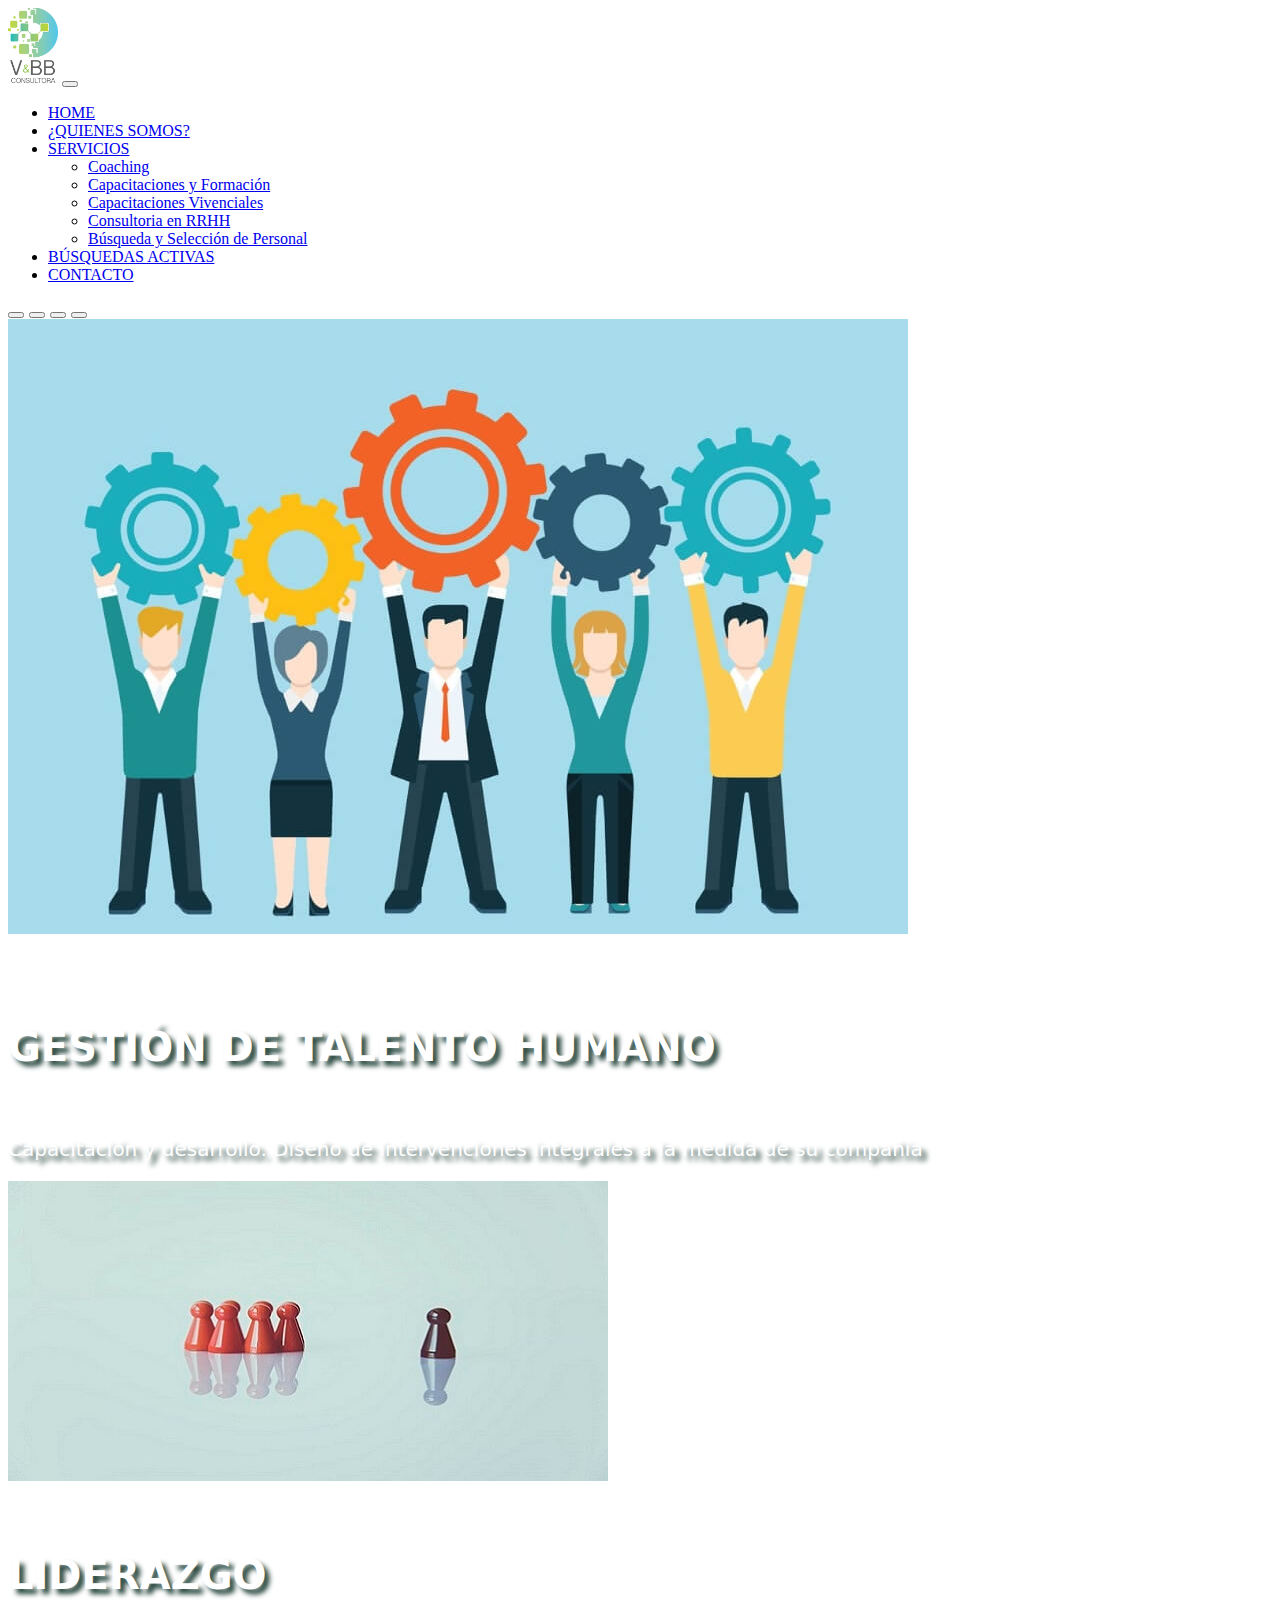
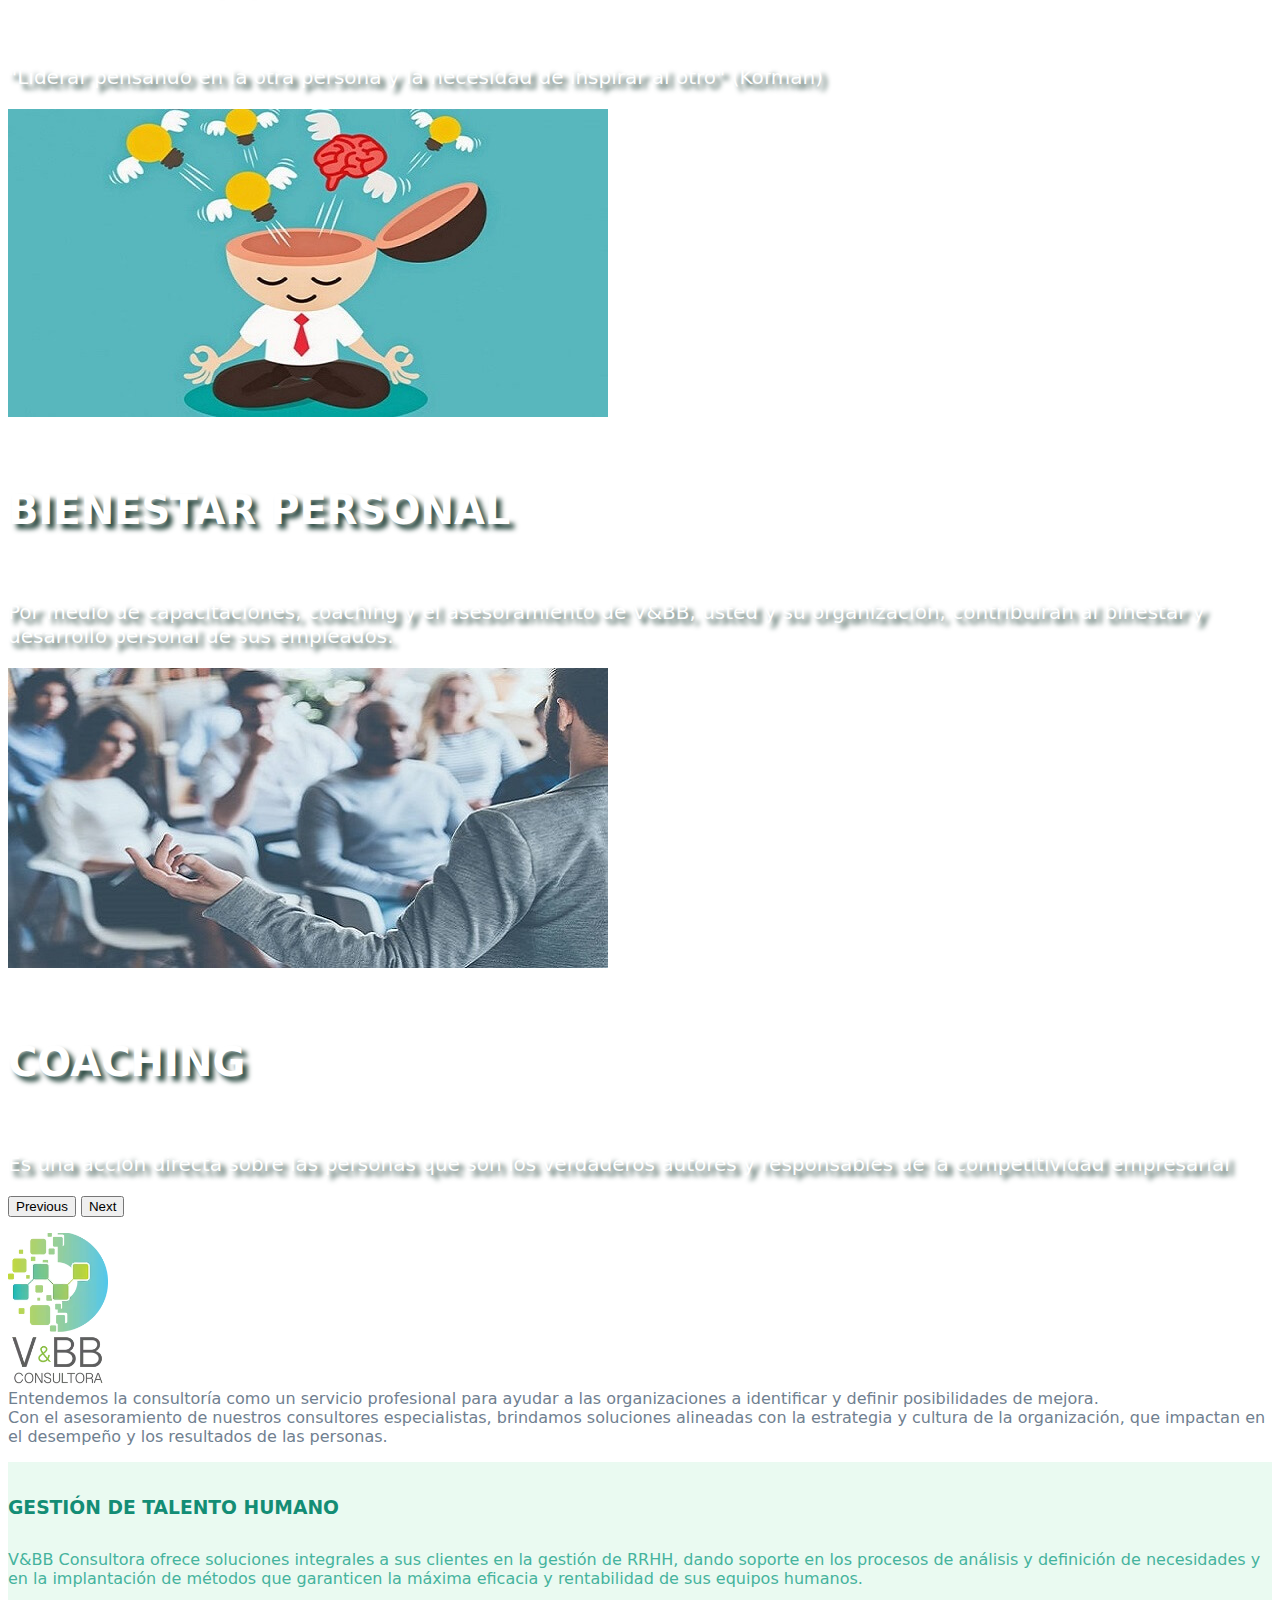
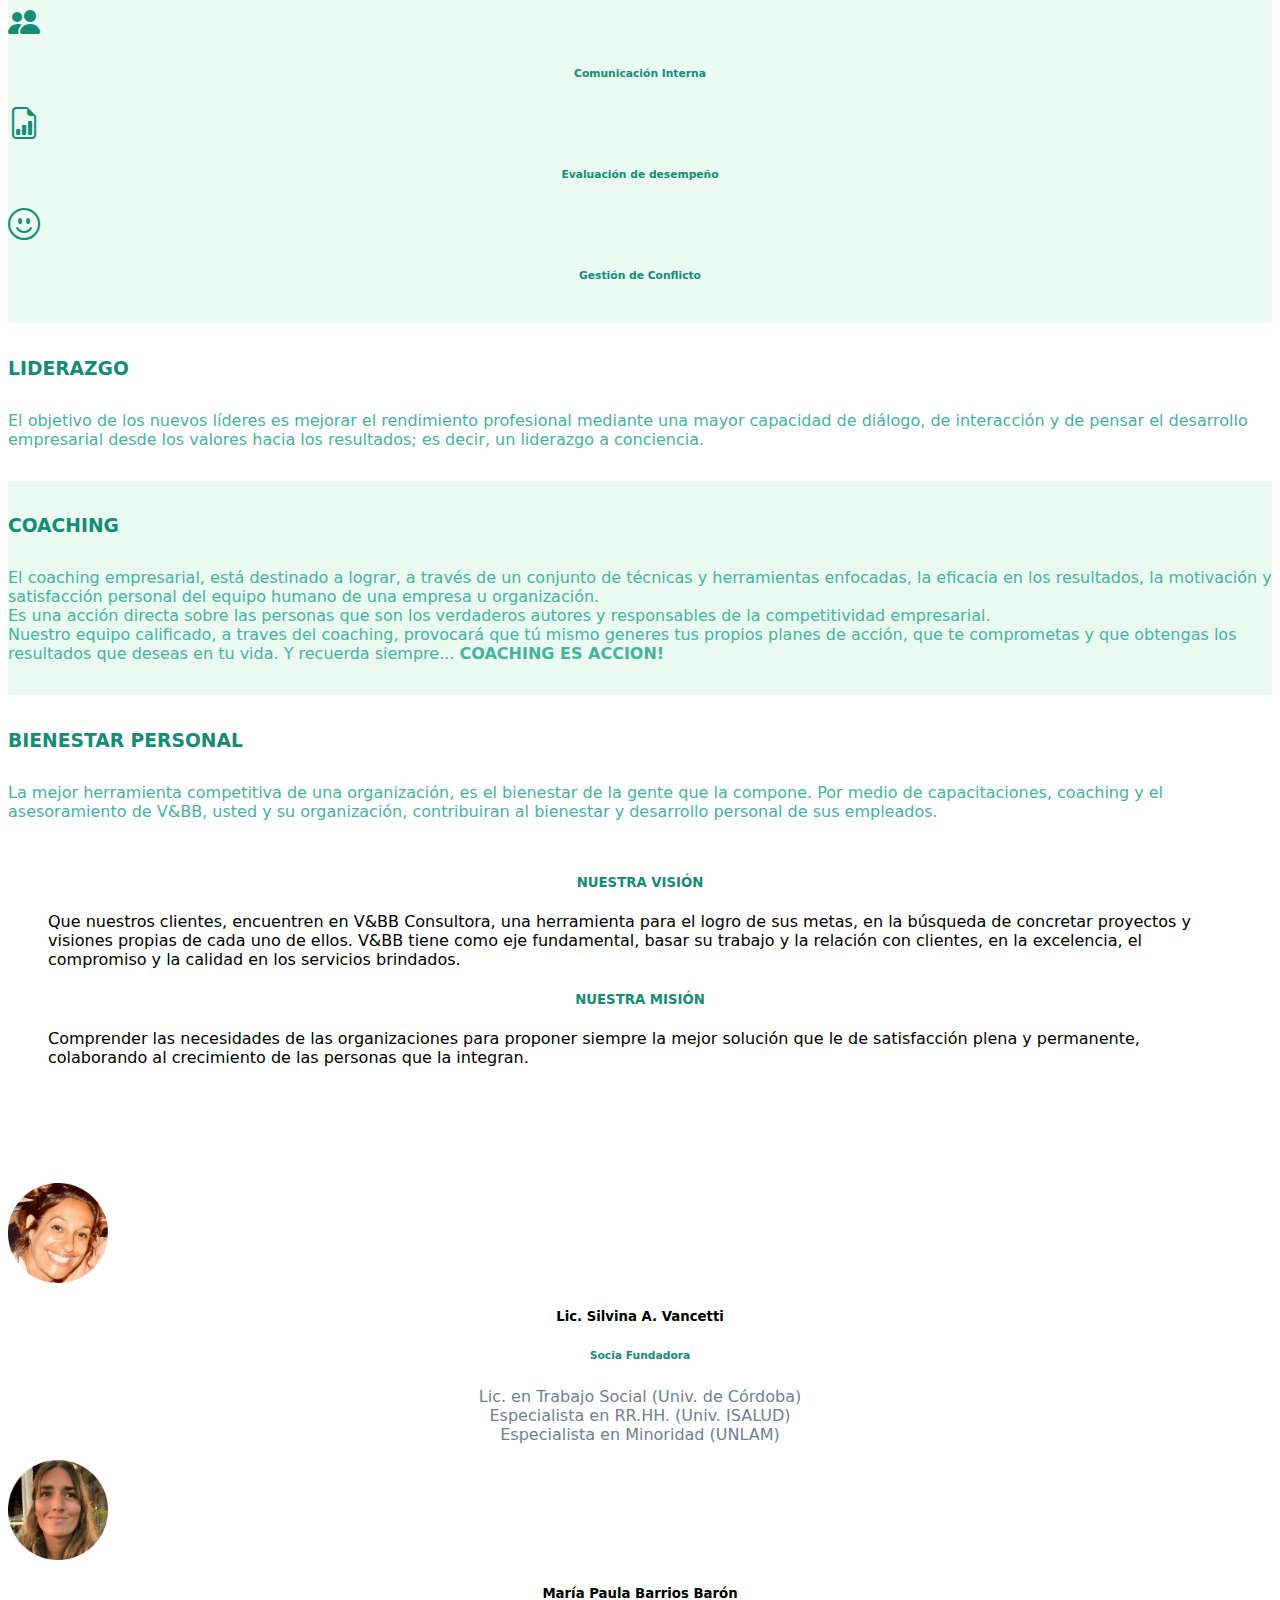
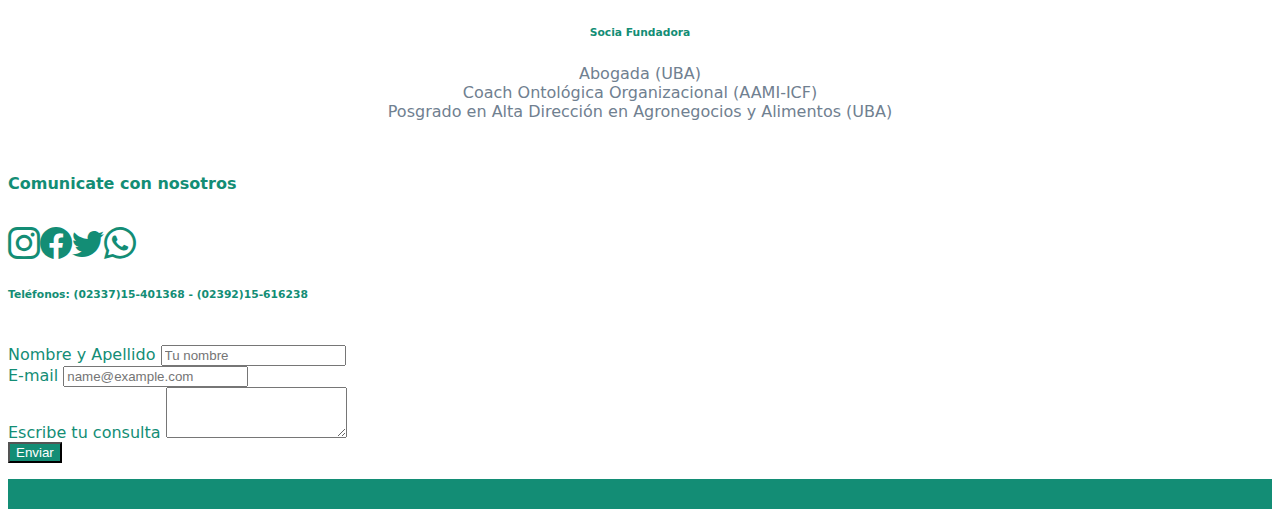
<file: index.html>
<!doctype html>
<html lang="en">
  <head>
    <!-- Required meta tags -->
    <meta charset="utf-8">
    <meta name="viewport" content="width=device-width, initial-scale=1">

    <!-- Bootstrap CSS -->
    <link href="https://cdn.jsdelivr.net/npm/bootstrap@5.1.2/dist/css/bootstrap.min.css" rel="stylesheet" integrity="sha384-uWxY/CJNBR+1zjPWmfnSnVxwRheevXITnMqoEIeG1LJrdI0GlVs/9cVSyPYXdcSF" crossorigin="anonymous">
    <link href="style.css" rel="stylesheet">
    <link rel="stylesheet" href="https://cdn.jsdelivr.net/npm/bootstrap-icons@1.5.0/font/bootstrap-icons.css">
    <link rel="shortcut icon" href="img/logoMiniatura.jpg">
    
    <!--Title-->
    <title>V&BB - CONSULTORA</title>
  </head>
  <body data-bs-spy="scroll" data-target="#navBar" data-offset="40">
              

    <script src="https://cdn.jsdelivr.net/npm/bootstrap@5.1.2/dist/js/bootstrap.bundle.min.js" integrity="sha384-kQtW33rZJAHjgefvhyyzcGF3C5TFyBQBA13V1RKPf4uH+bwyzQxZ6CmMZHmNBEfJ" crossorigin="anonymous"></script>
    <!--Header-->
        <!--Barra de Navegación-->
        <nav id="navbar" class="navbar navbar-expand-lg navbar-light bg-light fixed-top">
            <div class="container-fluid">
                <a class="navbar-brand" href="#"><img src="img/logo.webp" alt="V&BB Logo"></a>
                <button class="navbar-toggler" type="button" data-bs-toggle="collapse" data-bs-target="#navbarSupportedContent" aria-controls="navbarSupportedContent" aria-expanded="false" aria-label="Toggle navigation">
                    <span class="navbar-toggler-icon"></span>
                </button>
            <div class="collapse navbar-collapse" id="navbarSupportedContent">
                <ul class="navbar-nav me-auto mb-2 mb-lg-0">
                    <li class="nav-item">
                        <a class="nav-link active" aria-current="page" href="index.html">HOME</a>
                    </li>
                    <li class="nav-item">
                        <a class="nav-link" href="#misionVision">¿QUIENES SOMOS?</a>
                    </li>
                    <li class="nav-item dropdown">
                        <a class="nav-link dropdown-toggle" href="#talentoHumano" id="navbarDropdown" role="button" data-bs-toggle="dropdown" aria-expanded="false">
                    SERVICIOS
                        </a>
                            <ul class="dropdown-menu" aria-labelledby="navbarDropdown">
                                <li><a class="dropdown-item" href="coaching.html">Coaching</a></li>
                                <li><a class="dropdown-item" href="capacitaciones.html">Capacitaciones y Formación</a></li>
                                <li><a class="dropdown-item" href="capacitacionesvivenciales.html">Capacitaciones Vivenciales</a></li>
                                <li><a class="dropdown-item" href="gestTalento.html">Consultoria en RRHH</a></li>
                                <li><a class="dropdown-item" href="busqSelPersonal.html">Búsqueda y Selección de Personal</a></li>
                            </ul>
                    </li>
                <li class="nav-item">
                    <a class="nav-link" href="busquedasActivas.html">BÚSQUEDAS ACTIVAS</a>
                </li>
                <li class="nav-item">
                    <a class="nav-link" href="#contactanos">CONTACTO</a>
                </li>

            </ul>
           
        </div>
    </nav>
<!-- Fin Header-->
<!--Comienzo de Main-->

<main id="main">
    <!--Carrusel-->
    <div id="carouselExampleCaptions" class="carousel slide container-fluid"  data-bs-ride="carousel" data-interval="3000">
        <div class="carousel-indicators">
        <button type="button" data-bs-target="#carouselExampleCaptions" data-bs-slide-to="0" class="active" aria-current="true" aria-label="Slide 1"></button>
        <button type="button" data-bs-target="#carouselExampleCaptions" data-bs-slide-to="1" aria-label="Slide 2"></button>
        <button type="button" data-bs-target="#carouselExampleCaptions" data-bs-slide-to="2" aria-label="Slide 3"></button>
        <button type="button" data-bs-target="#carouselExampleCaptions" data-bs-slide-to="3" aria-label="Slide 4"></button>
        </div>
        <div class="carousel-inner">
        <div class="carousel-item active">
            <img src="img/talentoHumano1.jpg" class="d-block w-100" alt="Talento Humano">
            <div class="carousel-caption d-none d-md-block">
            <br>
            <h5>GESTIÓN DE TALENTO HUMANO</h5>
            <p>Capacitación y desarrollo. Diseño de intervenciones integrales a la medida de su compañia</p>
            </div>
        </div>
        <div class="carousel-item">
            <img src="img/LiderazgoOpt1.jpg" class="d-block w-100" alt="Liderazgo">
            <div class="carousel-caption d-none d-md-block">
            <h5>LIDERAZGO</h5>
            <p>"Liderar pensando en la otra persona y la necesidad de inspirar al otro" (Kofman)</p>
            </div>
        </div>
        <div class="carousel-item">
            <img src="img/bienestarPersonal1-ConvertImage.jpg" class="d-block w-100" alt="Bienestar Personal">
            <div class="carousel-caption d-none d-md-block">
            <h5>BIENESTAR PERSONAL</h5>
            <p>Por medio de capacitaciones, coaching y el asesoramiento de V&BB, usted y su organización, contribuirán al binestar y desarrollo personal de sus empleados.</p>
            </div>
        </div>
        <div class="carousel-item">
            <img src="img/Coaching.jpg" class="d-block w-100" alt="Coaching">
            <div class="carousel-caption d-none d-md-block">
            <h5>COACHING</h5>
            <p>Es una acción directa sobre las personas que son los verdaderos autores y responsables de la competitividad empresarial</p>
            </div>
        </div>
        <button class="carousel-control-prev" type="button" data-bs-target="#carouselExampleCaptions" data-bs-slide="prev">
        <span class="carousel-control-prev-icon" aria-hidden="true"></span>
        <span class="visually-hidden">Previous</span>
        </button>
        <button class="carousel-control-next" type="button" data-bs-target="#carouselExampleCaptions" data-bs-slide="next">
        <span class="carousel-control-next-icon" aria-hidden="true"></span>
        <span class="visually-hidden">Next</span>
        </button>
    </div>
    <!--Fin Carrusel-->

    <!--Inicio Sesión QUIENES SOMOS-->
    <section class="py-5" id="quienesSomos">
        <div class="container my-5">
            <div class="row justify-content-center">
                <div class="card mb-1 mt-5 container-fluid" >
                    <div class="row ">
                        <div class="col-md-3">
                            <img src="img/logo.webp" class="img-fluid rounded mx-auto d-block" alt="VBB Consultora">
                        </div>
                        <div class="col-md-8">
                            <div class="card-body">
                                <h7 class="card-text lead">Entendemos la consultoría como un servicio profesional para ayudar a las 
                                    organizaciones a identificar y definir posibilidades de mejora. <br> 
                                    Con el asesoramiento de nuestros consultores especialistas, 
                                    brindamos soluciones alineadas con la estrategia y cultura de la organización, 
                                    que impactan en el desempeño y los resultados de las personas.</h7>
                             </div>
                        </div>
                       
                    </div>
                </div>
            </div>
        </div>
    </section>
       <!--FIN SECCION QUIENES SOMOS-->

       <!--Inicio Sección Talento Humano-->
       
<section class="py-5" id="talentoHumano">
    <div class="container my-5">
        <div class="row justify-content-center">
            <div class="col-lg-10">
                <h3>GESTIÓN DE TALENTO HUMANO</h3>
                <p class="lead">V&BB Consultora ofrece soluciones integrales a sus clientes en la gestión de RRHH, dando soporte en los procesos de análisis y
                    definición de necesidades y en la implantación de métodos que garanticen la máxima eficacia y rentabilidad de sus equipos humanos.
                    </p>
            </div>
        </div>
    </div>
<div class="row text-center">
    <div class="col-md-4">
            <i class="bi bi-people-fill" style="font-size: 2rem; color:#138D75"></i>
        <h6 class="my-3" style="color:#138D75">Comunicación Interna</h6>
    </div>
    <div class="col-md-4">
        <i class="bi bi-file-earmark-bar-graph" style="font-size: 2rem; color:#138D75"></i>
        <h6 class="my-3" style="color:#138D75">Evaluación de desempeño</h6>
    </div>
    <div class="col-md-4">
        <i class="bi bi-emoji-smile" style="font-size: 2rem; color:#138D75"></i>
        <h6 class="my-3" style=" color:#138D75">Gestión de Conflicto</h6>
    </div>
</div>
</section>

<!--Liderazgo-->
<section class="py-5" id="liderazgo">
    <div class="container my-5">
        <div class="row justify-content-center">
            <div class="col-lg-10">
                <h3>LIDERAZGO</h3>
                <p class="lead">El objetivo de los nuevos líderes es mejorar el rendimiento profesional mediante una mayor capacidad de diálogo, de interacción y de pensar el desarrollo empresarial desde los valores hacia los resultados; es decir, un liderazgo a conciencia.</p>
            </div>
        </div>
    </div>
</section>
      
<!--Coaching-->
<section class="py-5" id="coaching">
    <div class="container my-5">
        <div class="row justify-content-center">
            <div class="col-lg-10">
                <h3>COACHING</h3>
                <p class="lead">El coaching empresarial, está destinado a lograr, a través de un conjunto de técnicas y herramientas enfocadas, la eficacia en los resultados,
                    la motivación y satisfacción personal del equipo humano de una empresa u organización.<br>
                    Es una acción directa sobre las personas que son los verdaderos autores y responsables de la competitividad empresarial.
                   <br> Nuestro equipo calificado, a traves del coaching, provocará que tú mismo generes tus propios planes de acción, que te comprometas y que obtengas los resultados que deseas en tu vida.
                    Y recuerda siempre... <b> COACHING ES  ACCION! </b> </p>
            </div>
        </div>
    </div>
</section>
<!--Bienestar Personal-->
<section class="py-5" id="bienestarPersonal">
    <div class="container my-5">
        <div class="row justify-content-center">
            <div class="col-lg-10">
                <h3>BIENESTAR PERSONAL</h3>
                <p class="lead">La mejor herramienta competitiva de una organización, es el bienestar de la gente que la compone. 
                    Por medio de capacitaciones, coaching y el asesoramiento de V&BB, usted y su organización, contribuiran al bienestar y desarrollo personal
                de sus empleados. </p>
            </div>
        </div>
    </div>

</section>

<section id="misionVision">
    <div class="container">
        <div class="row">
            <div class="col-12 col-md-6 col-lg-6">
                <div class="card">
                    <div class="card-header">
                      <h5>NUESTRA VISIÓN</h5>
                    </div>
                    <div class="card-body">
                      <blockquote class="blockquote mb-0">
                        <p> Que nuestros clientes, encuentren en V&BB Consultora, una herramienta 
                            para el logro de sus metas, en la búsqueda de concretar proyectos y 
                            visiones propias de cada uno de ellos.
                            V&BB tiene como eje fundamental, basar su trabajo y 
                            la relación con clientes, en la excelencia, el compromiso y 
                            la calidad en los servicios brindados.
                        </p>
                      </blockquote>
                    </div>
                  </div>
            </div>
            <div class="col-12 col-md-6 col-lg-6">
                <div class="card">
                    <div class="card-header">
                      <h5>NUESTRA MISIÓN</h5>
                    </div>
                    <div class="card-body">
                      <blockquote class="blockquote mb-0">
                        <p>Comprender las necesidades de las organizaciones para proponer siempre la mejor 
                            solución que le de satisfacción plena y permanente, 
                            colaborando al crecimiento de las personas que la integran.</p>
                      </blockquote>
                    </div>
                  </div>
            </div>
        </div>
    </div>

</section>


<!--Socios-->
<section id="socios">

    <!--Vancetti-->
    <div class="container">
        <div class="row">
            <div class="col-12 col-md-6">
                 <div class="card">
                    <img src="img/SilvinaVancetti-modified.png" class="card-img-top mx-auto" alt="Lic. Silvina Vancetti">
                    <div class="card-body">
                        <h5 class="card-title">Lic. Silvina A. Vancetti</h5>
                        <h6><span class="badge rounded-pill bg-success">Socia Fundadora</span></h6>
                        <p class="card-text">
                            Lic. en Trabajo Social (Univ. de Córdoba)<br>
                            Especialista en RR.HH. (Univ. ISALUD)<br>
                            Especialista en Minoridad (UNLAM)</p>
                     </div>
                 </div>
            </div>
       <!--Barrios Baron-->
       <div class="col-12 col-md-6">
        <div class="card">
           <img src="img/BarriosBaron-modified.png" class="card-img-top mx-auto" alt="Paula Barrios Baron">
           <div class="card-body">
               <h5 class="card-title">María Paula Barrios Barón</h5>
               <h6><span class="badge rounded-pill bg-success">Socia Fundadora</span></h6>
               <p class="card-text">
                Abogada (UBA)  <br>
                Coach Ontológica  Organizacional (AAMI-ICF)<br>
                Posgrado en Alta Dirección en Agronegocios y Alimentos (UBA)<br>
                </p>
            </div>
        </div>
   </div>
    </div>
</div>
    
</section>


<!--Inicio Contactanos-->

<section class="py-5" id="contactanos">
    <div class="container my-5">
        <div class="row justify-content-center">
            
            <div class="col-lg-10">
                <h4>Comunicate con nosotros</h4>
                <p style="display: flex;">   
                    <a class="nav-link" href="https://www.instagram.com/vbbconsultora/" target="_blank"><i class="bi bi-instagram" style="font-size: 2rem; color:#138D75;"></i></img></a>
                    <a class="nav-link" href="https://www.facebook.com/vbbconsultora/" target="_blank"><i class="bi bi-facebook" style="font-size: 2rem; color:#138D75;"></i></img></a>
                    <a class="nav-link" href="https://twitter.com/vbbconsultora/" target="_blank"><i class="bi bi-twitter" style="font-size: 2rem; color:#138D75;"></i></img></a>
                    <a class="nav-link" href="https://api.whatsapp.com/send?phone=5492392616238&text=Hola!" target="_blank"><i class="bi bi-whatsapp" style="font-size: 2rem; color:#138D75;"></i></img></a>
                </p>
                <h6 style="text-align: left;">Teléfonos: (02337)15-401368 - (02392)15-616238</h6><br>
                
                <form id="form" action="enviar.php" method="post" enctype="text/plain">
                        <div class="mb-3">
                            <label for="Nombre" class="form-label">Nombre y Apellido</label>
                            <input name="Nombre" type="text" class="form-control" id="Nombre" placeholder="Tu nombre">
                        </div>
                        <div class="mb-3">
                            <label for="email" class="form-label">E-mail</label>
                            <input  name="email" type="email" class="form-control" id="email" placeholder="name@example.com">
                        </div>
                        <div class="mb-3">
                            <label for="consulta" class="form-label">Escribe tu consulta</label>
                            <textarea name="consulta" class="form-control" id="consulta" rows="3"></textarea>
                        </div>
                        <div class="mb-3">
                            <button type="submit" class="btn btn-block">Enviar</button>
                        </div>
                </form>
            </div>
           
        </div>
    </div>

</section>

</main>
  <!--Main-->


<!--Footer-->
    <footer id="footer" class="pb-1 pt-1">
        <div class="container">
            <div class="row">
            <div class="col-12">
                
            </div>
        </div>
        </div>

    </footer>

    <!--Footer-->

  </body>
</html>
</file>
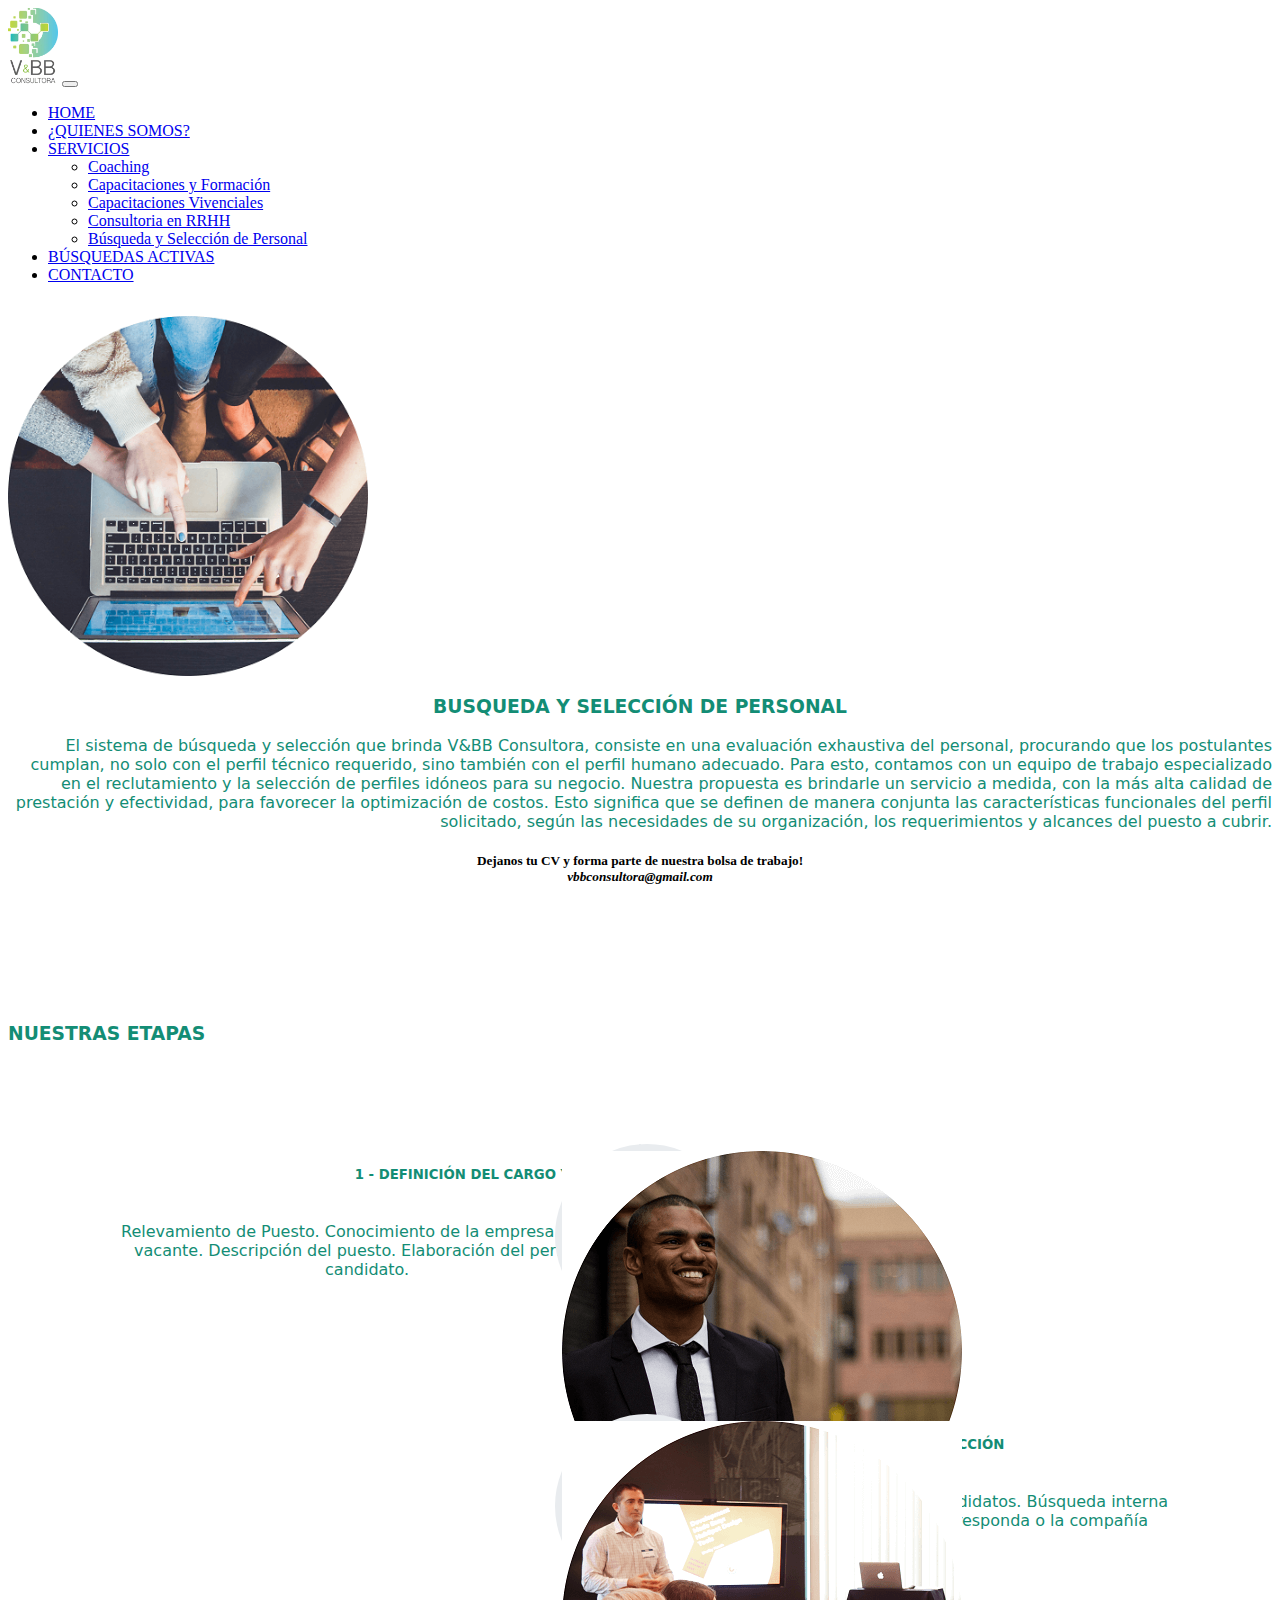
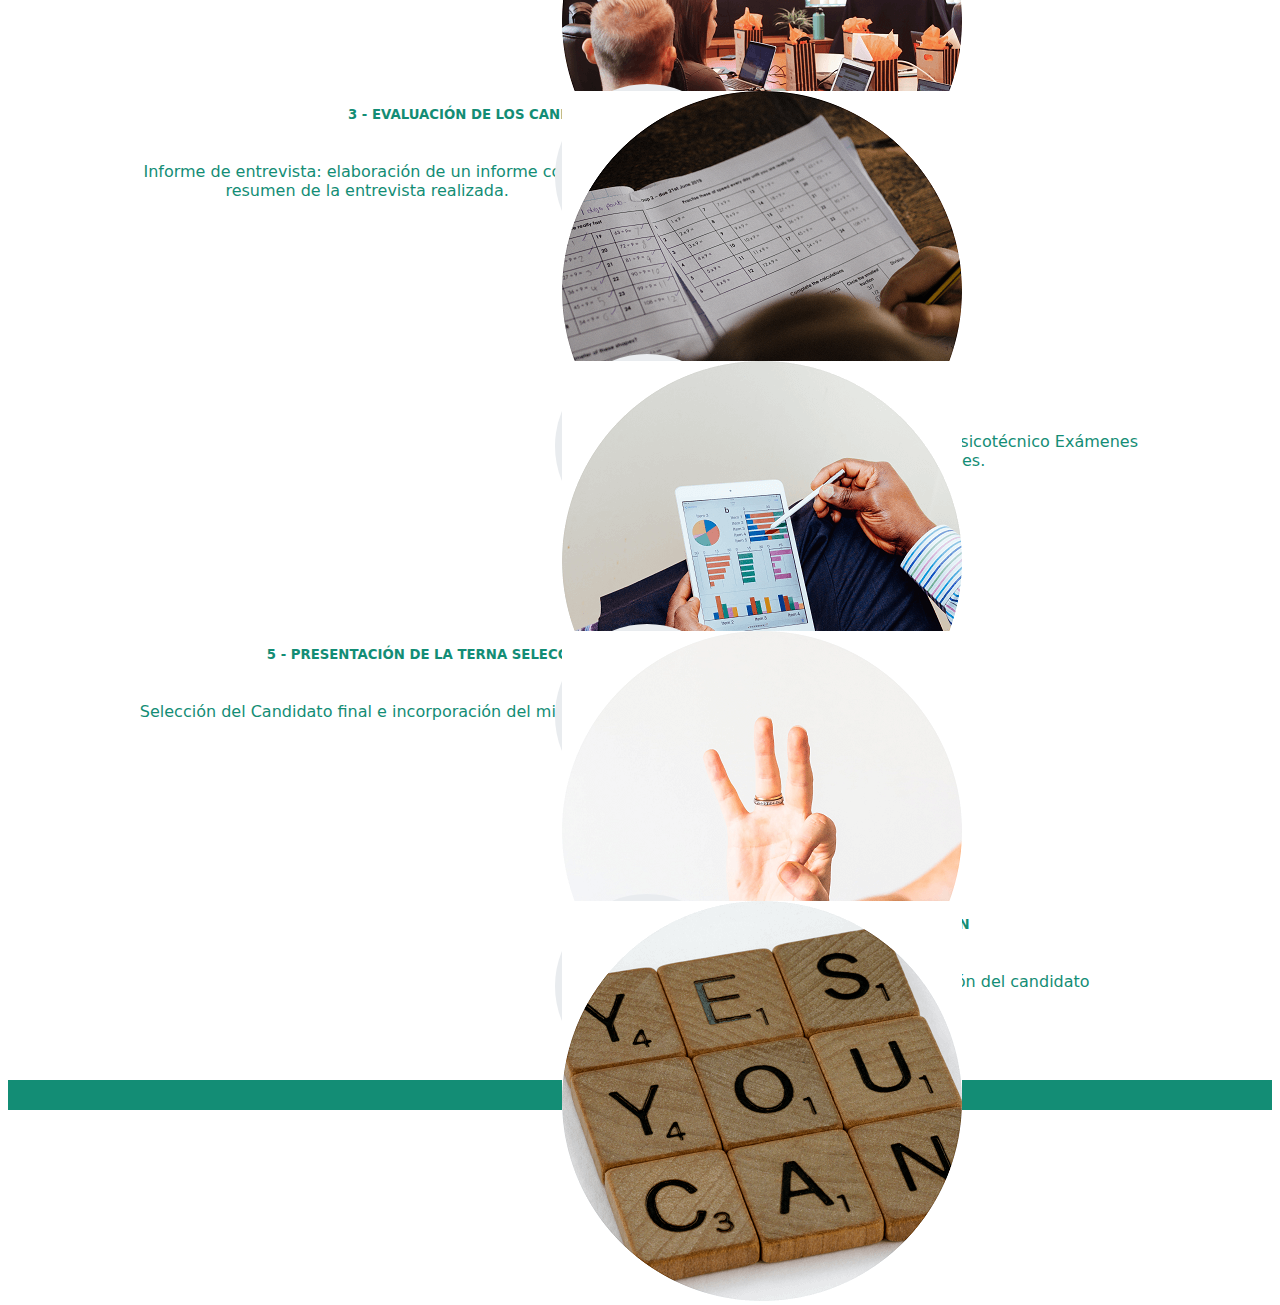
<file: busqSelPersonal.html>
<!doctype html>
<html lang="en">
  <head>
    <!-- Required meta tags -->
    <meta charset="utf-8">
    <meta name="viewport" content="width=device-width, initial-scale=1">

    <!-- Bootstrap CSS -->
    <link href="https://cdn.jsdelivr.net/npm/bootstrap@5.1.2/dist/css/bootstrap.min.css" rel="stylesheet" integrity="sha384-uWxY/CJNBR+1zjPWmfnSnVxwRheevXITnMqoEIeG1LJrdI0GlVs/9cVSyPYXdcSF" crossorigin="anonymous">
    <link href="busqSelPersonal.css" rel="stylesheet">
    <link rel="stylesheet" href="https://cdn.jsdelivr.net/npm/bootstrap-icons@1.5.0/font/bootstrap-icons.css">
    <link rel="shortcut icon" href="img/logoMiniatura.jpg">

    <!--Title-->
    <title>V&BB - BÚSQUEDA Y SELECCIÓN DE PERSONAL</title>
  </head>
  <body data-bs-spy="scroll" data-target="#navBar" data-offset="40">
    <script src="https://cdn.jsdelivr.net/npm/bootstrap@5.1.2/dist/js/bootstrap.bundle.min.js" integrity="sha384-kQtW33rZJAHjgefvhyyzcGF3C5TFyBQBA13V1RKPf4uH+bwyzQxZ6CmMZHmNBEfJ" crossorigin="anonymous"></script>
    <!--Header-->
        <!--Barra de Navegación-->
        <nav id="navbar" class="navbar navbar-expand-lg navbar-light bg-light fixed-top">
            <div class="container-fluid">
                <a class="navbar-brand" href="#"><img src="img/logo.webp" alt="V&BB Logo"></a>
                <button class="navbar-toggler" type="button" data-bs-toggle="collapse" data-bs-target="#navbarSupportedContent" aria-controls="navbarSupportedContent" aria-expanded="false" aria-label="Toggle navigation">
                    <span class="navbar-toggler-icon"></span>
                </button>
            <div class="collapse navbar-collapse" id="navbarSupportedContent">
                <ul class="navbar-nav me-auto mb-2 mb-lg-0">
                    <li class="nav-item">
                        <a class="nav-link active" aria-current="page" href="index.html">HOME</a>
                    </li>
                    <li class="nav-item">
                        <a class="nav-link" href="index.html#quienesSomos">¿QUIENES SOMOS?</a>
                    </li>
                    <li class="nav-item dropdown">
                        <a class="nav-link dropdown-toggle" href="index.html#talentoHumano" id="navbarDropdown" role="button" data-bs-toggle="dropdown" aria-expanded="false">
                    SERVICIOS
                        </a>
                            <ul class="dropdown-menu" aria-labelledby="navbarDropdown">
                                <li><a class="dropdown-item" href="coaching.html">Coaching</a></li>
                                <li><a class="dropdown-item" href="capacitaciones.html">Capacitaciones y Formación</a></li>
                                <li><a class="dropdown-item" href="capacitacionesvivenciales.html">Capacitaciones Vivenciales</a></li>
                                <li><a class="dropdown-item" href="gestTalento.html">Consultoria en RRHH</a></li>
                                <li><a class="dropdown-item" href="busqSelPersonal.html">Búsqueda y Selección de Personal</a></li>
                            </ul>
                    </li>
                <li class="nav-item">
                    <a class="nav-link" href="busquedasActivas.html">BÚSQUEDAS ACTIVAS</a>
                </li>
                <li class="nav-item">
                    <a class="nav-link" href="index.html#contactanos">CONTACTO</a>
                </li>
            </ul>
            </div>
        </div>
    </nav>
<!-- Fin Header-->
<!--Comienzo de Main-->

<main id="main">
    <!--BUSQUEDA Y SELECCIÓN DE PERSONAL-->
    <section class="py-5 pt-4 mt-3" id="coachingOrganizacional">
        <div class="container my-5">
            <div class="row justify-content-center">
                <div class="card mb-1 mt-5 container-fluid" >
                    <div class="row ">
                        <div class="col-12 col-md-12 col-lg-3 mt-5">
                            <img src="img/busqSelPersonal.png" class="rounded mx-auto d-block" alt="busqueda y seleccion personal">
                        </div>
                        <div class="col-12 col-md-12 col-lg-9">
                            <div class="card-body">
                                <h3>BUSQUEDA Y SELECCIÓN DE PERSONAL</h3>

                                <p style="text-align: right;">El sistema de búsqueda y selección que brinda V&BB Consultora,  
                                    consiste en una evaluación exhaustiva del personal, 
                                    procurando que los postulantes cumplan, no solo con el perfil técnico requerido, 
                                    sino también con el perfil humano adecuado.
                                    Para esto, contamos con un equipo de trabajo especializado en el reclutamiento 
                                    y la selección de perfiles idóneos para su negocio.
                                    Nuestra propuesta es brindarle un servicio a medida, 
                                    con la más alta calidad de prestación y efectividad, 
                                    para favorecer la optimización de costos. 
                                    Esto significa que se definen de manera conjunta las características 
                                    funcionales del perfil solicitado, 
                                    según las necesidades de su organización, 
                                    los requerimientos y alcances del puesto a cubrir.</p>
                                    <h5 style="text-align: center;">Dejanos tu CV y forma parte de nuestra bolsa de trabajo!   <br> 
                                        <i> vbbconsultora@gmail.com</i></h5>
                             </div>
                        </div>
                    </div>
                </div>
            </div>
        </div>
    </section>
       <!--FIN SECCION BUSQUEDA SELECCIÓN PERSONAL-->

    <section class="page-section" id="objetivo">
        <div class="container">
            <div class="text-center">
                <h3 class="section-subheading">NUESTRAS ETAPAS</h3>
           
           
            </div>
            <ul class="timeline">
                <li>
                    <div class="timeline-image"><img class="rounded-circle img-fluid" src="img/profile.png" alt="Cargo y Perfil" /></div>
                    <div class="timeline-panel">
                        <div class="timeline-body">
                            <h5>1 - DEFINICIÓN DEL CARGO Y PERFIL</h5>
                            <p class="text-muted">Relevamiento de Puesto. Conocimiento de la empresa y de la vacante. 
                                Descripción del puesto.
                                Elaboración del perfil del candidato.</p></div>
                    </div>
                </li>
                <li class="timeline-inverted">
                    <div class="timeline-image"><img class="rounded-circle img-fluid" src="img/reclutamiento.png" alt="Reclutamiento" /></div>
                    <div class="timeline-panel">
                        <div class="timeline-body">
                            <h5>2 - PROCESO DE RECLUTAMIENTO Y SELECCIÓN</h5>
                            <p class="text-muted">Búsqueda y reclutamiento de los Candidatos.
                                Búsqueda interna o externa. 
                                De acuerdo a lo que corresponda o la compañía prefiera.</p></div>
                    </div>
                </li>
                <li>
                    <div class="timeline-image"><img class="rounded-circle img-fluid" src="img/evaluate.png" alt="Seleccion de los candidatos" /></div>
                    <div class="timeline-panel">
                        <div class="timeline-body">
                            <h5>3 - EVALUACIÓN DE LOS CANDIDATOS</h5>
                            <p class="text-muted">Informe de entrevista: elaboración de un informe con el resumen de la entrevista realizada.</p></div>
                    </div>
                </li>
                <li class="timeline-inverted">
                    <div class="timeline-image"><img class="rounded-circle img-fluid" src="img/informes.png" alt="Informes y evaluaciones" /></div>
                    <div class="timeline-panel">
                        <div class="timeline-body">
                            <h5>4 - INFORMES Y EVALUACIONES</h5>
                            <p class="text-muted">Exámenes Ambientales Examen Psicotécnico Exámenes Preocupacionales.</p></div>
                    </div>
                </li>

                
                <li>
                    <div class="timeline-image"><img class="rounded-circle img-fluid" src="img/terna.png" alt="Presentación de la terna" /></div>
                    <div class="timeline-panel">
                        <div class="timeline-body">
                            <h5>5 - PRESENTACIÓN DE LA TERNA SELECCIONADA</h5>
                            <p class="text-muted">Selección del Candidato final e incorporación del mismo.</p></div>
                    </div>
                </li>
                <li class="timeline-inverted">
                    <div class="timeline-image"><img class="rounded-circle img-fluid" src="img/acompanamiento.png" alt="Control de proceso de selección" /></div>
                    <div class="timeline-panel">
                        <div class="timeline-body">
                            <h5>6 - CONTROL DEL PROCESO DE SELECCIÓN</h5>
                            <p class="text-muted">Seguimiento de la adaptación del candidato</p></div>
                    </div>
                </li>
              
            </ul>
        </div>
    </section>
</main>
  <!--Main-->

<!--Footer-->
    <footer id="footer" class="pb-1 pt-1">
        <div class="container">
            <div class="row">
            <div class="col-12">
            </div>
        </div>
        </div>

    </footer>

    <!--Footer-->

  </body>
</html>
</file>
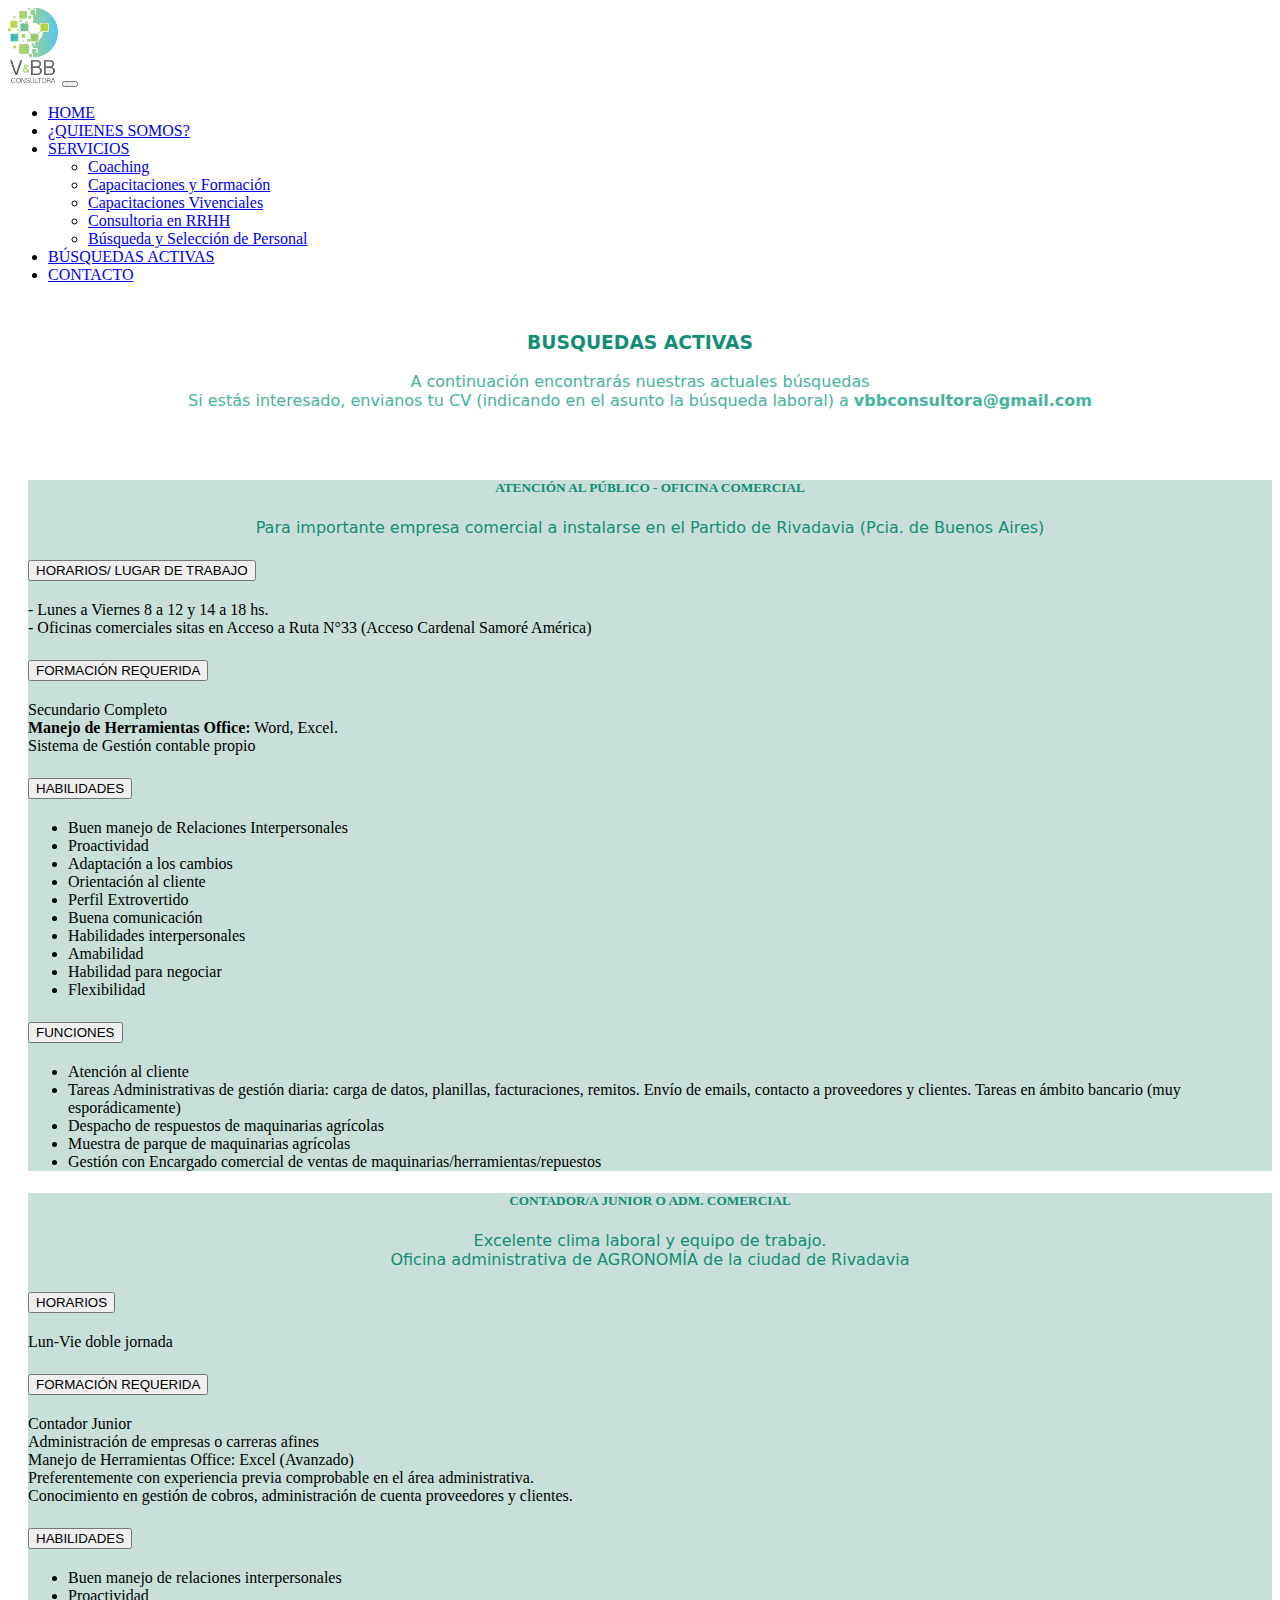
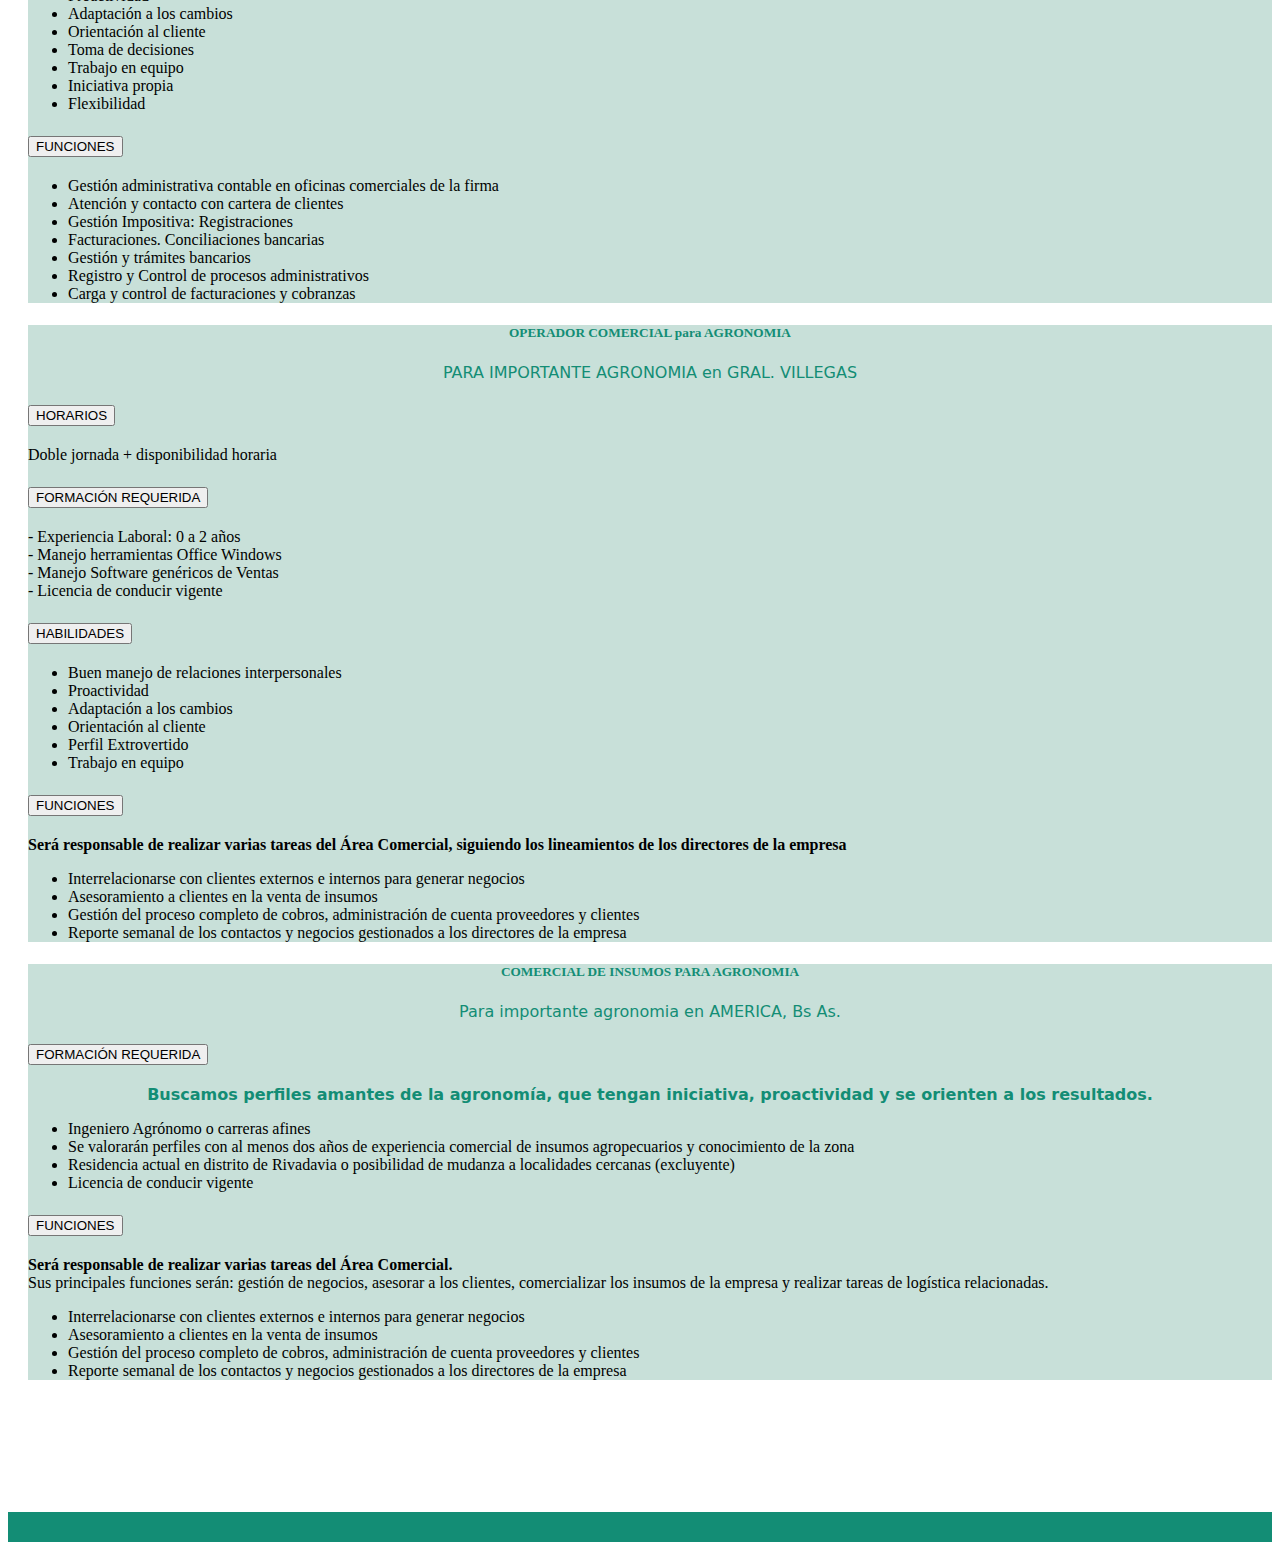
<file: busquedasActivas.html>
<!doctype html>
<html lang="en">
  <head>
    <!-- Required meta tags -->
    <meta charset="utf-8">
    <meta name="viewport" content="width=device-width, initial-scale=1">

    <!-- Bootstrap CSS -->
    <link href="https://cdn.jsdelivr.net/npm/bootstrap@5.1.2/dist/css/bootstrap.min.css" rel="stylesheet" integrity="sha384-uWxY/CJNBR+1zjPWmfnSnVxwRheevXITnMqoEIeG1LJrdI0GlVs/9cVSyPYXdcSF" crossorigin="anonymous">
    <link href="busquedas.css" rel="stylesheet">
    <link rel="stylesheet" href="https://cdn.jsdelivr.net/npm/bootstrap-icons@1.5.0/font/bootstrap-icons.css">
    <link rel="shortcut icon" href="img/logoMiniatura.jpg">

    <!--Title-->
    <title>V&BB - BUSQUEDAS ACTIVAS</title>
  </head>
  <body data-bs-spy="scroll" data-target="#navBar" data-offset="40">
    <script src="https://cdn.jsdelivr.net/npm/bootstrap@5.1.2/dist/js/bootstrap.bundle.min.js" integrity="sha384-kQtW33rZJAHjgefvhyyzcGF3C5TFyBQBA13V1RKPf4uH+bwyzQxZ6CmMZHmNBEfJ" crossorigin="anonymous"></script>
    <!--Header-->
        <!--Barra de Navegación-->
        <nav id="navbar" class="navbar navbar-expand-lg navbar-light bg-light fixed-top">
            <div class="container-fluid">
                <a class="navbar-brand" href="#"><img src="img/logo.webp" alt="V&BB Logo"></a>
                <button class="navbar-toggler" type="button" data-bs-toggle="collapse" data-bs-target="#navbarSupportedContent" aria-controls="navbarSupportedContent" aria-expanded="false" aria-label="Toggle navigation">
                    <span class="navbar-toggler-icon"></span>
                </button>
            <div class="collapse navbar-collapse" id="navbarSupportedContent">
                <ul class="navbar-nav me-auto mb-2 mb-lg-0">
                    <li class="nav-item">
                        <a class="nav-link active" aria-current="page" href="index.html">HOME</a>
                    </li>
                    <li class="nav-item">
                        <a class="nav-link" href="index.html#quienesSomos">¿QUIENES SOMOS?</a>
                    </li>
                    <li class="nav-item dropdown">
                        <a class="nav-link dropdown-toggle" href="index.html#talentoHumano" id="navbarDropdown" role="button" data-bs-toggle="dropdown" aria-expanded="false">
                    SERVICIOS
                        </a>
                            <ul class="dropdown-menu" aria-labelledby="navbarDropdown">
                                <li><a class="dropdown-item" href="coaching.html">Coaching</a></li>
                                <li><a class="dropdown-item" href="capacitaciones.html">Capacitaciones y Formación</a></li>
                                <li><a class="dropdown-item" href="capacitacionesvivenciales.html">Capacitaciones Vivenciales</a></li>
                                <li><a class="dropdown-item" href="gestTalento.html">Consultoria en RRHH</a></li>
                                <li><a class="dropdown-item" href="busqSelPersonal.html">Búsqueda y Selección de Personal</a></li>
                            </ul>
                    </li>
                <li class="nav-item">
                    <a class="nav-link" href="#">BÚSQUEDAS ACTIVAS</a>
                </li>
                <li class="nav-item">
                    <a class="nav-link" href="index.html#contactanos">CONTACTO</a>
                </li>
            </ul>
            </div>
        </div>
    </nav>
<!-- Fin Header-->
<!--Comienzo de Main-->

<main id="main">
    <!--BUSQUEDAS ACTIVAS-->
    <section class="py-5 pt-4 mt-3" id="busquedasActivas">
        <div class="container my-5">
            <div class="row justify-content-center">
                <div class="card mb-1 mt-5 container-fluid" >
                    <div class="row ">
                        <div class="col-12 col-md-12 col-lg-12">
                            <div class="card-body">
                                <h3>BUSQUEDAS ACTIVAS</h3>
                                <p>A continuación encontrarás nuestras actuales búsquedas<br>Si estás interesado, envianos tu CV (indicando en el asunto la búsqueda laboral) a <b>vbbconsultora@gmail.com</b></p>
                             </div>
                        </div>
                    </div>
                </div>
            </div>
        </div>
    </section>

<!--INICIO GRILLA DE BUSQUEDAS-->
       <section class="py-5" id="busquedas">
        <div class="container my-5">
          <!--PRIMER BUSQUEDA-->
       <div class="row justify-content-center">
       <div class="card col-12 col-md-4 col-lg-5">
        <div class="card-body">
          <h5 class="card-title">ATENCIÓN AL PÚBLICO - OFICINA COMERCIAL</h5>
          <p class="card-text">Para importante empresa comercial a instalarse en el Partido de Rivadavia (Pcia. de Buenos Aires)</p>
        <div class="accordion" id="accordionExample">
            <div class="accordion-item">
              <h2 class="accordion-header" id="headingOne">
                <button class="accordion-button collapsed" type="button" data-bs-toggle="collapse" data-bs-target="#collapseOne" aria-expanded="false" aria-controls="collapseOne">
                  HORARIOS/ LUGAR DE TRABAJO
                </button>
              </h2>
              <div id="collapseOne" class="accordion-collapse collapse" aria-labelledby="headingOne" data-bs-parent="#accordionExample">
                <div class="accordion-body">
                   - Lunes a Viernes 8 a 12 y 14 a 18 hs.<br>
                   - Oficinas comerciales sitas en Acceso a Ruta N°33 (Acceso Cardenal Samoré América)
                </div>
              </div>
            </div>
            <div class="accordion-item">
              <h2 class="accordion-header" id="headingTwo">
                <button class="accordion-button collapsed" type="button" data-bs-toggle="collapse" data-bs-target="#collapseTwo" aria-expanded="false" aria-controls="collapseTwo">
                    FORMACIÓN REQUERIDA
                </button>
              </h2>
              <div id="collapseTwo" class="accordion-collapse collapse" aria-labelledby="headingTwo" data-bs-parent="#accordionExample">
                <div class="accordion-body">
                    Secundario Completo<br>
                    <b>Manejo de Herramientas Office:</b> Word, Excel.<br>
                    Sistema de Gestión contable propio
                </div>
              </div>
            </div>
            <div class="accordion-item">
              <h2 class="accordion-header" id="headingThree">
                <button class="accordion-button collapsed" type="button" data-bs-toggle="collapse" data-bs-target="#collapseThree" aria-expanded="false" aria-controls="collapseThree">
                  HABILIDADES
                </button>
              </h2>
              <div id="collapseThree" class="accordion-collapse collapse" aria-labelledby="headingThree" data-bs-parent="#accordionExample">
                <div class="accordion-body">
                    <ul>
                        <li>Buen manejo de Relaciones Interpersonales</li>
                        <li>Proactividad</li>
                        <li>Adaptación a los cambios</li>
                        <li>Orientación al cliente</li>
                        <li>Perfil Extrovertido</li>
                        <li>Buena comunicación</li>
                        <li>Habilidades interpersonales</li>
                        <li>Amabilidad</li>
                        <li>Habilidad para negociar</li>
                        <li>Flexibilidad</li>
                    </ul>
                </div>
              </div>
            </div>
            <div class="accordion-item">
                <h2 class="accordion-header" id="headingFour">
                  <button class="accordion-button collapsed" type="button" data-bs-toggle="collapse" data-bs-target="#collapseFour" aria-expanded="false" aria-controls="collapseFour">
                    FUNCIONES
                  </button>
                </h2>
                <div id="collapseFour" class="accordion-collapse collapse" aria-labelledby="headingFour" data-bs-parent="#accordionExample">
                  <div class="accordion-body">
                    <ul>
                        <li>Atención al cliente</li>
                        <li>Tareas Administrativas de gestión diaria: carga de datos, planillas,
                          facturaciones, remitos. Envío de emails, contacto a proveedores y clientes. Tareas en
                          ámbito bancario (muy esporádicamente)
                        </li>
                        <li>Despacho de respuestos de maquinarias agrícolas</li>
                        <li>Muestra de parque de maquinarias agrícolas</li>
                        <li>Gestión con Encargado comercial de ventas de maquinarias/herramientas/repuestos</li>
                    </ul>
                  </div>
                </div>
              </div>
          </div>
      </div>
    </div>
   
   <!--SEGUNDA BUSQUEDA-->

   <div class="card col-12 col-md-4 col-lg-5">
    <div class="card-body">
      <h5 class="card-title">CONTADOR/A JUNIOR O ADM. COMERCIAL</h5>
      <p class="card-text">Excelente clima laboral y equipo de trabajo.<br>
        Oficina administrativa de AGRONOMÍA de la ciudad de Rivadavia</p>
    <div class="accordion" id="accordionBusq2">
        <div class="accordion-item">
          <h2 class="accordion-header" id="heading2">
            <button class="accordion-button collapsed" type="button" data-bs-toggle="collapse" data-bs-target="#collapse2Two" aria-expanded="false" aria-controls="collapse2Two">
              HORARIOS
            </button>
          </h2>
          <div id="collapse2Two" class="accordion-collapse collapse" aria-labelledby="heading2" data-bs-parent="#accordionBusq2">
            <div class="accordion-body">
             Lun-Vie doble jornada
            </div>
          </div>
        </div>
        <div class="accordion-item">
          <h2 class="accordion-header" id="heading3">
            <button class="accordion-button collapsed" type="button" data-bs-toggle="collapse" data-bs-target="#collapse3Two" aria-expanded="false" aria-controls="collapse3Two">
                FORMACIÓN REQUERIDA
            </button>
          </h2>
          <div id="collapse3Two" class="accordion-collapse collapse" aria-labelledby="heading3" data-bs-parent="#accordionBusq2">
            <div class="accordion-body">
              Contador Junior<br>
              Administración de empresas o carreras afines<br>
              Manejo de Herramientas Office: Excel (Avanzado)<br>
              Preferentemente con experiencia previa comprobable en el área administrativa.<br>
              Conocimiento en gestión de cobros, administración de cuenta proveedores y clientes.
            </div>
          </div>
        </div>
        <div class="accordion-item">
          <h2 class="accordion-header" id="heading4">
            <button class="accordion-button collapsed" type="button" data-bs-toggle="collapse" data-bs-target="#collapse2Three" aria-expanded="false" aria-controls="collapseThree">
              HABILIDADES
            </button>
          </h2>
          <div id="collapse2Three" class="accordion-collapse collapse" aria-labelledby="heading4" data-bs-parent="#accordionBusq2">
            <div class="accordion-body">
                <ul>
                    <li>Buen manejo de relaciones interpersonales</li>
                    <li>Proactividad</li>
                    <li>Adaptación a los cambios</li>
                    <li>Orientación al cliente</li>
                    <li>Toma de decisiones</li>
                    <li>Trabajo en equipo</li>
                    <li>Iniciativa propia</li>
                    <li>Flexibilidad</li>

                </ul>
            </div>
          </div>
        </div>
        <div class="accordion-item">
            <h2 class="accordion-header" id="heading5">
              <button class="accordion-button collapsed" type="button" data-bs-toggle="collapse" data-bs-target="#collapse2Four" aria-expanded="false" aria-controls="collapseFour">
                FUNCIONES
              </button>
            </h2>
            <div id="collapse2Four" class="accordion-collapse collapse" aria-labelledby="heading5" data-bs-parent="#accordionBusq2">
              <div class="accordion-body">
                <ul>
                    <li>Gestión administrativa contable en oficinas comerciales de la firma</li>
                    <li>Atención y contacto con cartera de clientes</li>
                    <li>Gestión Impositiva: Registraciones</li>
                    <li>Facturaciones. Conciliaciones bancarias</li>
                    <li>Gestión y trámites bancarios</li>
                    <li>Registro y Control de procesos administrativos</li>
                    <li>Carga y control de facturaciones y cobranzas</li>
                </ul>
              </div>
            </div>
          </div>
      </div>
  </div>
</div>

<!--TERCER  busqueda

</div>
<div class="row justify-content-center mt-3">
  <div class="card col-12 col-md-4 col-lg-5">
   <div class="card-body">
     <h5 class="card-title">ATENCIÓN AL PÚBLICO - OFICINA COMERCIAL</h5>
     <p class="card-text">Para importante Empresa Agro  de América, Partido de Rivadavia (Pcia. de Buenos Aires)</p>
   <div class="accordion" id="accordionExample">
       <div class="accordion-item">
         <h2 class="accordion-header" id="headingSix">
           <button class="accordion-button" type="button" data-bs-toggle="collapse" data-bs-target="#collapseSix" aria-expanded="false" aria-controls="collapseSix">
             CONOCIMIENTOS BÁSICOS/ EXP. LABORAL
           </button>
         </h2>
         <div id="collapseSix" class="accordion-collapse collapse show" aria-labelledby="headingSix" data-bs-parent="#accordionExample">
           <div class="accordion-body">
               <li>Experiencia Laboral: Indistinto</li>
               <li>Formación Académica: Secundario carouselExampleCaptions</li>
           </div>
         </div>
       </div>
       <div class="accordion-item">
         <h2 class="accordion-header" id="headingSixTwo">
           <button class="accordion-button collapsed" type="button" data-bs-toggle="collapse" data-bs-target="#collapseSixTwo" aria-expanded="false" aria-controls="collapseSixTwo">
               FORMACIÓN REQUERIDA
           </button>
         </h2>
         <div id="collapseSixTwo" class="accordion-collapse collapse" aria-labelledby="headingSixTwo" data-bs-parent="#accordionExample">
           <div class="accordion-body">
             <b>Lic. en Comercio exterior (preferentemente)</b><br>
             Lic. en Logística  Lic. en Administración de Empresas 
            <br>o carreras afines
           </div>
         </div>
       </div>
       <div class="accordion-item">
         <h2 class="accordion-header" id="headingSixThree">
           <button class="accordion-button collapsed" type="button" data-bs-toggle="collapse" data-bs-target="#collapseSixThree" aria-expanded="false" aria-controls="collapseSixThree">
             HABILIDADES
           </button>
         </h2>
         <div id="collapseSixThree" class="accordion-collapse collapse" aria-labelledby="headingSixThree" data-bs-parent="#accordionExample">
           <div class="accordion-body">
               <ul>
                   <li>Proactividad</li>
                   <li>Buen manejo de relaciones interpersonales</li>
                   <li>Adaptación a los cambios</li>
                   <li>Orientación al cliente</li>
                   <li>Perfil Extrovertido</li>
                   <li>Buena Comunicación</li>
                   <li>Habilidades interpersonales</li>
                   <li>Habilidad para negociar</li>
                   <li>Gestión de equipos de Trabajo</li>
               </ul>
           </div>
         </div>
       </div>
       <div class="accordion-item">
           <h2 class="accordion-header" id="headingSixFour">
             <button class="accordion-button collapsed" type="button" data-bs-toggle="collapse" data-bs-target="#collapseSixFour" aria-expanded="false" aria-controls="collapseSixFour">
               FUNCIONES
             </button>
           </h2>
           <div id="collapseSixFour" class="accordion-collapse collapse" aria-labelledby="headingSixFour" data-bs-parent="#accordionExample">
             <div class="accordion-body">
               <ul>
                   <li>Interrelación comercial con clientes nacionales y extranjeros</li>
                   <li>Asesoramiento a clientes en la venta de productos agroindustrias</li>
                   <li>Soporte a Jefe Operativo en tareas de gestión en el comercio exterior, en cuanto a las operaciones comerciales de exportación de la firma</li>
                   <li> Reporte semanal de los contactos y negocios gestionados a Gerente Comercial y/o Directores de la empresa.</li>
               </ul>
             </div>
           </div>
         </div>
     </div>
 </div>
</div>
-->
<!--Cuarta  busqueda-->

<div class="card col-12 col-md-4 col-lg-5 mt-3">
<div class="card-body">
 <h5 class="card-title">OPERADOR COMERCIAL para AGRONOMIA</h5>
 <p class="card-text">PARA IMPORTANTE AGRONOMIA en GRAL. VILLEGAS<br>
  </p>
<div class="accordion" id="accordionBusq7">
   <div class="accordion-item">
     <h2 class="accordion-header" id="heading7">
       <button class="accordion-button collapsed" type="button" data-bs-toggle="collapse" data-bs-target="#collapse7Two" aria-expanded="false" aria-controls="collapse7Two">
        HORARIOS
       </button>
     </h2>
     <div id="collapse7Two" class="accordion-collapse collapse" aria-labelledby="heading7" data-bs-parent="#accordionBusq7">
     
      <div class="accordion-body">
        Doble jornada + disponibilidad horaria
       </div>
     </div>
   </div>
   <div class="accordion-item">
     <h2 class="accordion-header" id="heading7">
       <button class="accordion-button collapsed" type="button" data-bs-toggle="collapse" data-bs-target="#collapse73Two" aria-expanded="false" aria-controls="collapse73Two">
           FORMACIÓN REQUERIDA
       </button>
     </h2>
     <div id="collapse73Two" class="accordion-collapse collapse" aria-labelledby="heading7" data-bs-parent="#accordionBusq7">
       <div class="accordion-body">
        - Experiencia Laboral: 0 a 2 años <br>
        - Manejo herramientas Office Windows<br>
        - Manejo Software genéricos de Ventas<br>
        - Licencia de conducir vigente
       </div>
     </div>
   </div>
   <div class="accordion-item">
     <h2 class="accordion-header" id="heading7">
       <button class="accordion-button collapsed" type="button" data-bs-toggle="collapse" data-bs-target="#collapse7Three" aria-expanded="false" aria-controls="collapse7Three">
         HABILIDADES
       </button>
     </h2>
     <div id="collapse7Three" class="accordion-collapse collapse" aria-labelledby="heading7" data-bs-parent="#accordionBusq7">
       <div class="accordion-body">
           <ul>
               <li>Buen manejo de relaciones interpersonales</li>
               <li>Proactividad</li>
               <li>Adaptación a los cambios</li>
               <li>Orientación al cliente</li>
               <li>Perfil Extrovertido</li>
               <li>Trabajo en equipo</li>
           </ul>
       </div>
     </div>
   </div>
   <div class="accordion-item">
       <h2 class="accordion-header" id="heading7">
         <button class="accordion-button collapsed" type="button" data-bs-toggle="collapse" data-bs-target="#collapse7Four" aria-expanded="false" aria-controls="collapse7Four">
           FUNCIONES
         </button>
       </h2>
       <div id="collapse7Four" class="accordion-collapse collapse" aria-labelledby="heading7" data-bs-parent="#accordionBusq7">
         <div class="accordion-body">
          <b>Será responsable de realizar varias tareas del Área Comercial, 
            siguiendo los lineamientos de los directores de la empresa</b>
           <ul>
               <li>Interrelacionarse con clientes externos e internos para generar negocios</li>
               <li>Asesoramiento a clientes en la venta de insumos</li>
               <li>Gestión del proceso completo de cobros, administración de cuenta proveedores y clientes</li>
               <li>Reporte semanal de los contactos y negocios gestionados a los directores de la empresa</li>
           </ul>
         </div>
       </div>
     </div>
 </div>
</div>
</div>

<!--QUINTA BUSQUEDA
</div>
<div class="row justify-content-center mt-3">
  <div class="card col-12 col-md-4 col-lg-5">
   <div class="card-body">
     <h5 class="card-title">ABOGADO/A JUNIOR</h5>
     <p class="card-text">Para importante estudio jurídico de América, Partido de Rivadavia (pcia. de Buenos Aires)</p>
   <div class="accordion" id="accordionExample">
       
       <div class="accordion-item">
         <h2 class="accordion-header" id="heading11">
           <button class="accordion-button collapsed" type="button" data-bs-toggle="collapse" data-bs-target="#collapse11Two" aria-expanded="false" aria-controls="collapse11Two">
               FORMACIÓN REQUERIDA
           </button>
         </h2>
         <div id="collapse11Two" class="accordion-collapse collapse" aria-labelledby="heading11" data-bs-parent="#accordionExample">
           <div class="accordion-body">
             <b>Abogado, o estudiante avanzado de la carrera de Abogacía</b>
            <b>Experiencia Laboral:</b> 0 a 2 años<br>
            Matricula profesional<br>
            Manejo de Herramientas Office<br>
            Manejo de Sistema Jurídico (Lex Doctor)
           </div>
         </div>
       </div>
       <div class="accordion-item">
         <h2 class="accordion-header" id="heading11Three">
           <button class="accordion-button collapsed" type="button" data-bs-toggle="collapse" data-bs-target="#collapse11Three" aria-expanded="false" aria-controls="collapse11Three">
             HABILIDADES
           </button>
         </h2>
         <div id="collapse11Three" class="accordion-collapse collapse" aria-labelledby="heading11Three" data-bs-parent="#accordionExample">
           <div class="accordion-body">
               <ul>
                   <li>Responsable</li>
                   <li>Buena Presencia</li>
                   <li>Dinamismo</li>
                   <li>Compromiso. Buena predisposicion</li>
                   <li>Iniciativa propia</li>
                   <li>Buenos modales</li>
                   <li>Flexibilidad</li>
                   <li>Extrovertido</li>
                   <li>Trabajo en Equipo</li>
  
               </ul>
           </div>
         </div>
       </div>
       <div class="accordion-item">
           <h2 class="accordion-header" id="heading11Four">
             <button class="accordion-button collapsed" type="button" data-bs-toggle="collapse" data-bs-target="#collapse11Four" aria-expanded="false" aria-controls="collapse11Four">
               FUNCIONES
             </button>
           </h2>
           <div id="collapse11Four" class="accordion-collapse collapse" aria-labelledby="heading11Four" data-bs-parent="#accordionExample">
             <div class="accordion-body">
               <ul>
                   <li>Atención clientes</li>
                   <li>Análisis de casos/li>
                   <li>Procuración causas judiciales</li>
                   <li>Estudios estrategias jurídicas/procesales</li>
                   <li>Confección de escritos judiciales</li>
               </ul>
             </div>
           </div>
         </div>
     </div>
 </div>
</div>
-->

<!--SEXTA  busqueda-->

<div class="card col-12 col-md-4 col-lg-5 mt-3">
<div class="card-body">
 <h5 class="card-title">COMERCIAL DE INSUMOS PARA AGRONOMIA</h5>
 <p class="card-text">Para importante agronomia en AMERICA, Bs As.</p>
<div class="accordion" id="accordionBusq12">
   
   <div class="accordion-item">
     <h2 class="accordion-header" id="heading10">
       <button class="accordion-button collapsed" type="button" data-bs-toggle="collapse" data-bs-target="#collapse10Two" aria-expanded="false" aria-controls="collapse10Two">
           FORMACIÓN REQUERIDA
       </button>
     </h2>
     <div id="collapse10Two" class="accordion-collapse collapse" aria-labelledby="heading10" data-bs-parent="#accordionBusq12">
       <div class="accordion-body">
        <p><b>Buscamos perfiles amantes de la agronomía, que tengan iniciativa, proactividad y se orienten a los resultados.</b></p>
        <ul>
            <li>Ingeniero Agrónomo o carreras afines</li>
            <li>Se valorarán perfiles con al menos dos años de experiencia comercial de insumos agropecuarios 
              y conocimiento de la zona</li>
            <li>Residencia actual en distrito de Rivadavia o posibilidad de mudanza a localidades 
              cercanas (excluyente)</li>
            <li>Licencia de conducir vigente</li>
        </ul>
       </div>
     </div>
   </div>
   
   <div class="accordion-item">
       <h2 class="accordion-header" id="heading10">
         <button class="accordion-button collapsed" type="button" data-bs-toggle="collapse" data-bs-target="#collapse12Four" aria-expanded="false" aria-controls="collapse12Four">
           FUNCIONES
         </button>
       </h2>
       <div id="collapse12Four" class="accordion-collapse collapse" aria-labelledby="heading5" data-bs-parent="#accordionBusq12">
         <div class="accordion-body">
          <b>Será responsable de realizar varias tareas del Área Comercial.</b><br>
          Sus principales funciones serán: gestión de negocios, asesorar a los clientes, comercializar los insumos de la empresa y realizar tareas de logística relacionadas.

           <ul>
               <li>Interrelacionarse con clientes externos e internos para generar negocios</li>
               <li>Asesoramiento a clientes en la venta de insumos</li>
               <li>Gestión del proceso completo de cobros, administración de cuenta proveedores y clientes</li>
               <li>Reporte semanal de los contactos y negocios gestionados a los directores de la empresa</li>
           </ul>
         </div>
       </div>
     </div>
 </div>
</div>
</div>
</div>
</div>
</section>
</main>
  <!--Main-->

<!--Footer-->
    <footer id="footer" class="pb-1 pt-1">
        <div class="container">
            <div class="row">
            <div class="col-12">
            </div>
        </div>
        </div>

    </footer>

    <!--Footer-->

  </body>
</html>
</file>
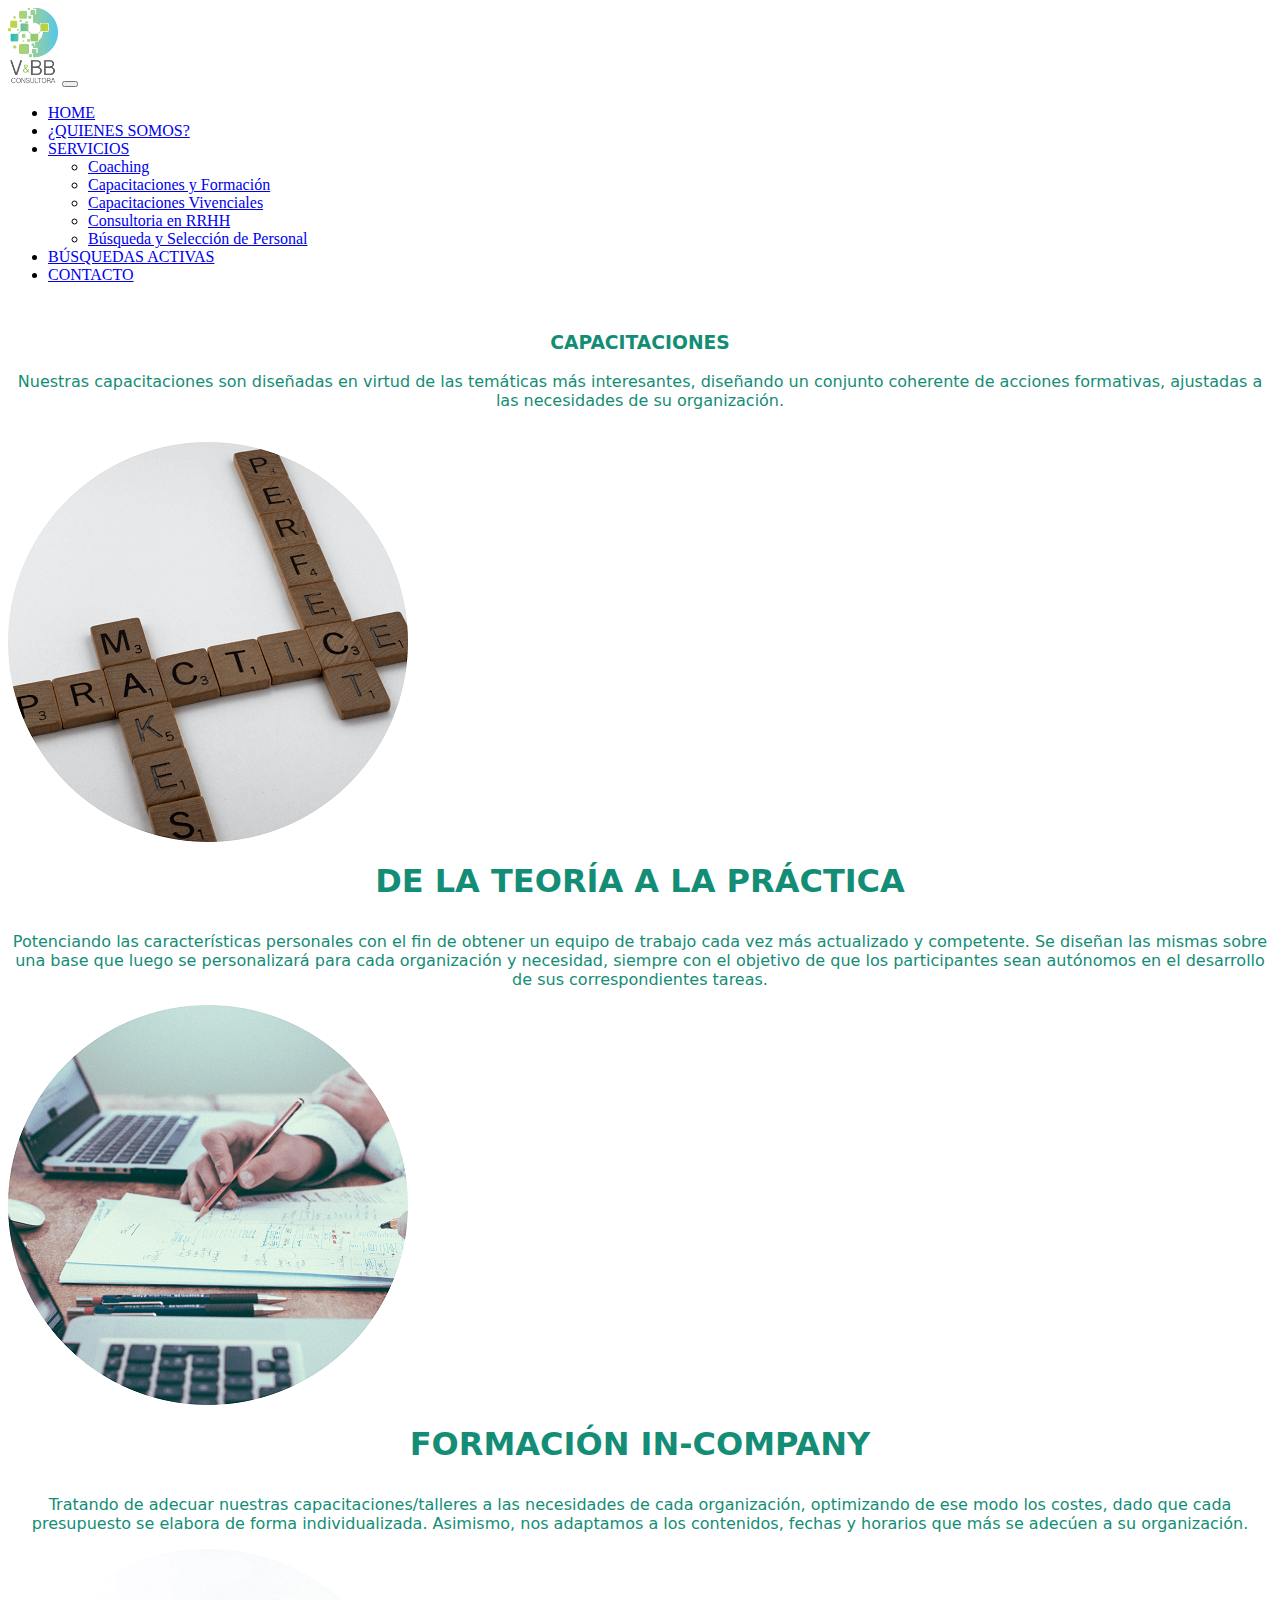
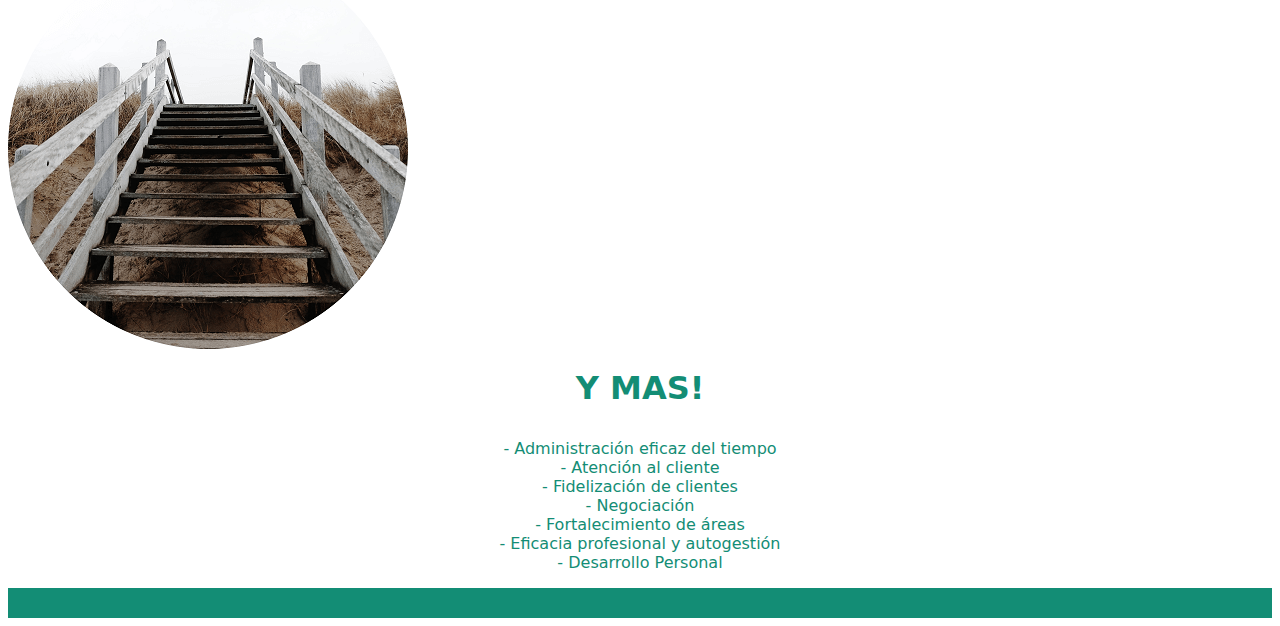
<file: capacitaciones.html>
<!doctype html>
<html lang="en">
  <head>
    <!-- Required meta tags -->
    <meta charset="utf-8">
    <meta name="viewport" content="width=device-width, initial-scale=1">

    <!-- Bootstrap CSS -->
    <link href="https://cdn.jsdelivr.net/npm/bootstrap@5.1.2/dist/css/bootstrap.min.css" rel="stylesheet" integrity="sha384-uWxY/CJNBR+1zjPWmfnSnVxwRheevXITnMqoEIeG1LJrdI0GlVs/9cVSyPYXdcSF" crossorigin="anonymous">
    <link href="capacitaciones.css" rel="stylesheet">
    <link rel="stylesheet" href="https://cdn.jsdelivr.net/npm/bootstrap-icons@1.5.0/font/bootstrap-icons.css">
    <link rel="shortcut icon" href="img/logoMiniatura.jpg">

    <!--Title-->
    <title>V&BB - CAPACITACIONES</title>
  </head>
  <body data-bs-spy="scroll" data-target="#navBar" data-offset="40">
    <script src="https://cdn.jsdelivr.net/npm/bootstrap@5.1.2/dist/js/bootstrap.bundle.min.js" integrity="sha384-kQtW33rZJAHjgefvhyyzcGF3C5TFyBQBA13V1RKPf4uH+bwyzQxZ6CmMZHmNBEfJ" crossorigin="anonymous"></script>
    <!--Header-->
        <!--Barra de Navegación-->
        <nav id="navbar" class="navbar navbar-expand-lg navbar-light bg-light fixed-top">
            <div class="container-fluid">
                <a class="navbar-brand" href="#"><img src="img/logo.webp" alt="V&BB Logo"></a>
                <button class="navbar-toggler" type="button" data-bs-toggle="collapse" data-bs-target="#navbarSupportedContent" aria-controls="navbarSupportedContent" aria-expanded="false" aria-label="Toggle navigation">
                    <span class="navbar-toggler-icon"></span>
                </button>
            <div class="collapse navbar-collapse" id="navbarSupportedContent">
                <ul class="navbar-nav me-auto mb-2 mb-lg-0">
                    <li class="nav-item">
                        <a class="nav-link active" aria-current="page" href="index.html">HOME</a>
                    </li>
                    <li class="nav-item">
                        <a class="nav-link" href="index.html#quienesSomos">¿QUIENES SOMOS?</a>
                    </li>
                    <li class="nav-item dropdown">
                        <a class="nav-link dropdown-toggle" href="index.html#talentoHumano" id="navbarDropdown" role="button" data-bs-toggle="dropdown" aria-expanded="false">
                    SERVICIOS
                        </a>
                            <ul class="dropdown-menu" aria-labelledby="navbarDropdown">
                                <li><a class="dropdown-item" href="coaching.html">Coaching</a></li>
                                <li><a class="dropdown-item" href="capacitaciones.html">Capacitaciones y Formación</a></li>
                                <li><a class="dropdown-item" href="capacitacionesvivenciales.html">Capacitaciones Vivenciales</a></li>
                                <li><a class="dropdown-item" href="#">Consultoria en RRHH</a></li>
                                <li><a class="dropdown-item" href="busqSelPersonal.html">Búsqueda y Selección de Personal</a></li>
                            </ul>
                    </li>
                <li class="nav-item">
                    <a class="nav-link" href="busquedasActivas.html">BÚSQUEDAS ACTIVAS</a>
                </li>
                <li class="nav-item">
                    <a class="nav-link" href="index.html#contactanos">CONTACTO</a>
                </li>
            </ul>
            </div>
        </div>
    </nav>
<!-- Fin Header-->
<!--Comienzo de Main-->

<main id="main">
    <!--CAPACITACIONES-->
    <section class="py-5 pt-4 mt-3" id="capacitaciones">
        <div class="container my-5">
            <div class="row justify-content-center">
                <div class="card mb-1 mt-5 container-fluid" >
                    <div class="row ">
                     
                        <div class="col-12 col-md-12 col-lg-12">
                            <div class="card-body">
                                <h3>CAPACITACIONES</h3>
                                <p>Nuestras capacitaciones son diseñadas en virtud de las temáticas más 
                                    interesantes, diseñando un conjunto coherente de acciones formativas, 
                                    ajustadas a las necesidades de su organización.</p>
                             </div>
                        </div>
                    </div>
                </div>
            </div>
        </div>
    </section>
       <!--FIN SECCION CAPACITACION-->
       <section id="scroll">
        <div class="container px-5">
            <div class="row gx-5 align-items-center">
                <div class="col-lg-6 order-lg-2">
                    <div class="p-5"><img class="img-fluid rounded-circle" src="img/morePractice.png" alt="De la teoria a la practica" /></div>
                </div>
                <div class="col-lg-6 order-lg-1">
                    <div class="p-5">
                        <h3 class="display-4">DE LA TEORÍA A LA PRÁCTICA</h3>
                        <p>Potenciando las características personales con el fin de obtener 
                            un equipo de trabajo cada vez más actualizado y competente. 
                            Se diseñan las mismas sobre una base que luego se personalizará 
                            para cada organización y necesidad, siempre con el objetivo 
                            de que los participantes sean autónomos en el desarrollo de sus 
                            correspondientes tareas.

                            ​</p>
                    </div>
                </div>
            </div>
        </div>
    </section>
    <!-- Content section 2-->
    <section>
        <div class="container px-5">
            <div class="row gx-5 align-items-center">
                <div class="col-lg-6">
                    <div class="p-5"><img class="img-fluid rounded-circle" src="img/inCompany.png" alt="FORMACION IN-COMPANY" /></div>
                </div>
                <div class="col-lg-6">
                    <div class="p-5">
                        <h3 class="display-4">FORMACIÓN IN-COMPANY</h2>
                        <p>Tratando de adecuar nuestras capacitaciones/talleres a las necesidades 
                            de cada organización, optimizando de ese modo los costes, 
                            dado que cada presupuesto se elabora de forma individualizada. 
                            Asimismo, nos adaptamos a los contenidos, fechas y horarios 
                            que más se adecúen a su organización.</p>
                    </div>
                </div>
            </div>
        </div>
    </section>
    <!-- Content section 3-->
    <section>
        <div class="container px-5">
            <div class="row gx-5 align-items-center">
                <div class="col-lg-6 order-lg-2">
                    <div class="p-5"><img class="img-fluid rounded-circle" src="img/stairs.png" alt="CRECIMIENTO" /></div>
                </div>
                <div class="col-lg-6 order-lg-1">
                    <div class="p-5">
                        <h3 class="display-4">Y MAS!</h3>
                        <p>
                          - Administración eficaz del tiempo<br>
                          - Atención al cliente<br>
                          - Fidelización de clientes<br>
                          - Negociación<br>
                          - Fortalecimiento de áreas<br>
                          - Eficacia profesional y autogestión<br>
                          - Desarrollo Personal<br>
                        </p>
                    </div>
                </div>
            </div>
        </div>
    </section>

</main>
  <!--Main-->

<!--Footer-->
    <footer id="footer" class="pb-1 pt-1">
        <div class="container">
            <div class="row">
            <div class="col-12">
            </div>
        </div>
        </div>

    </footer>

    <!--Footer-->

  </body>
</html>
</file>
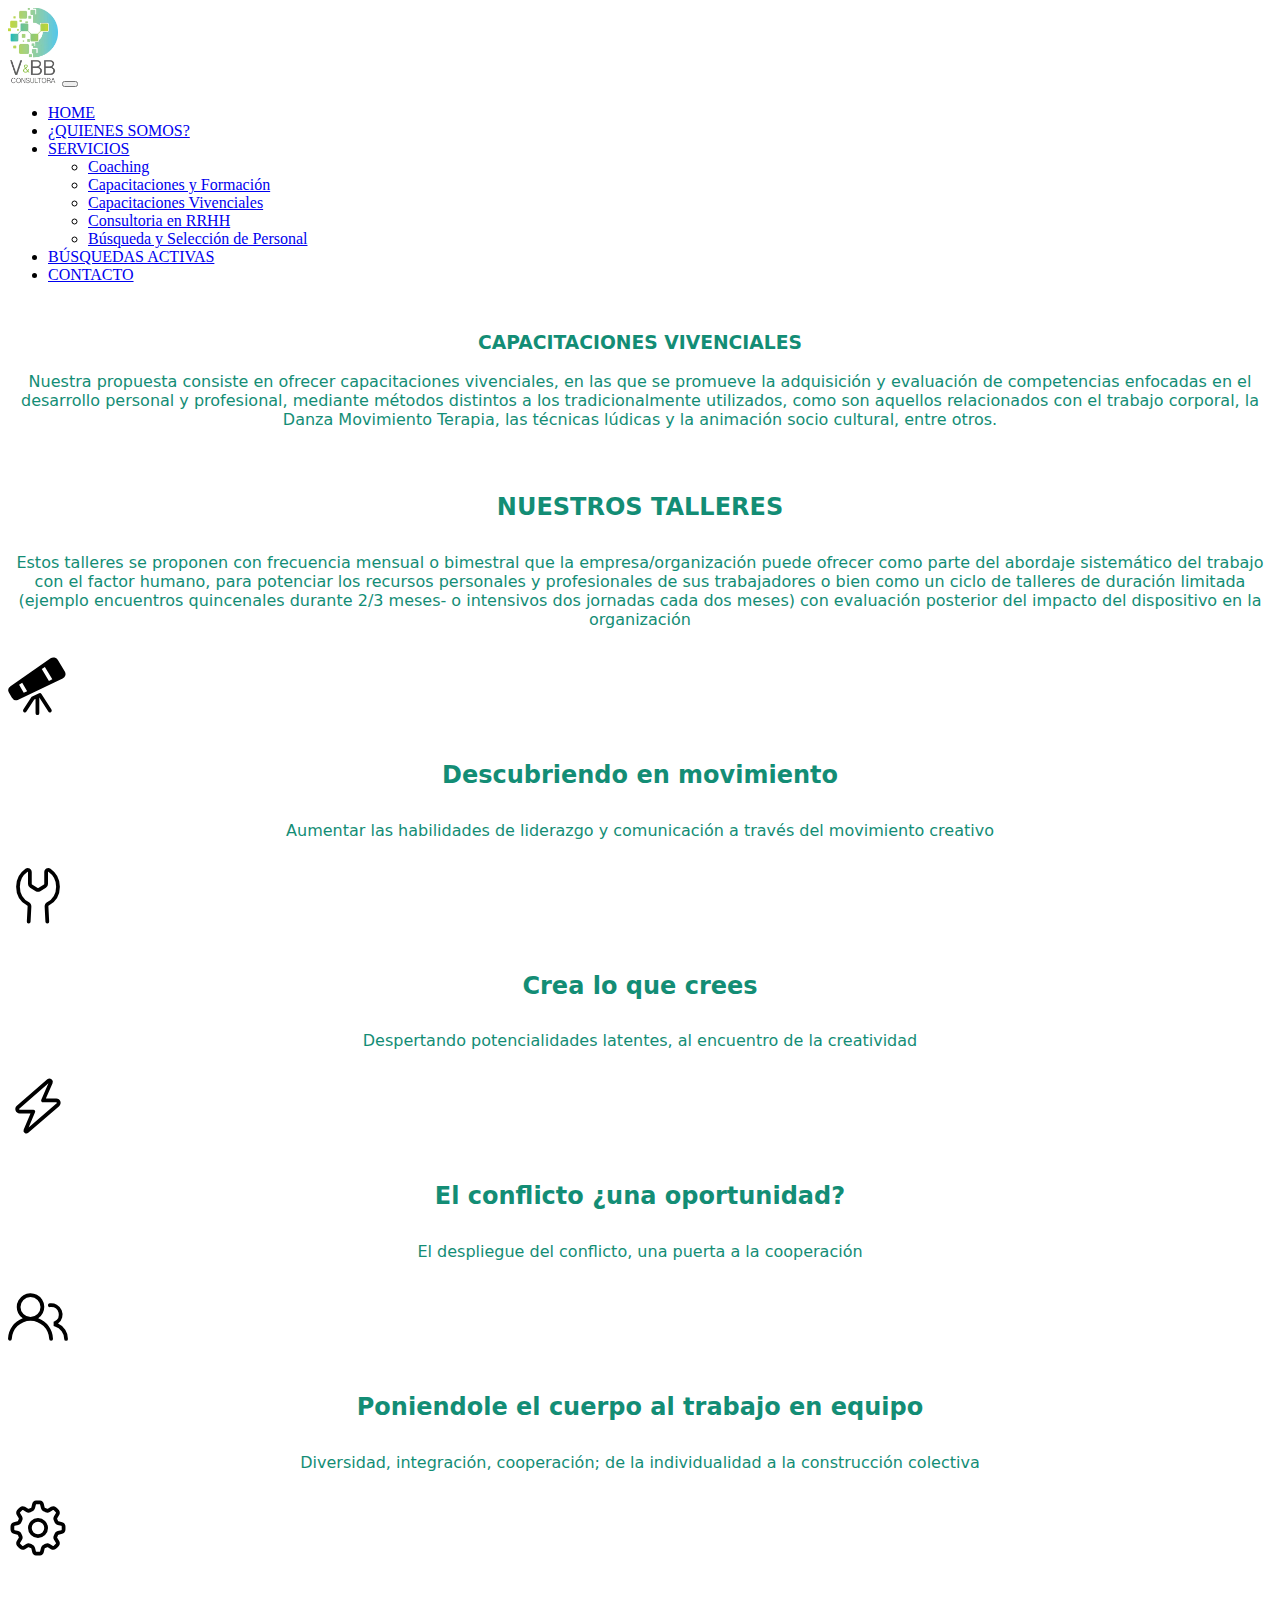
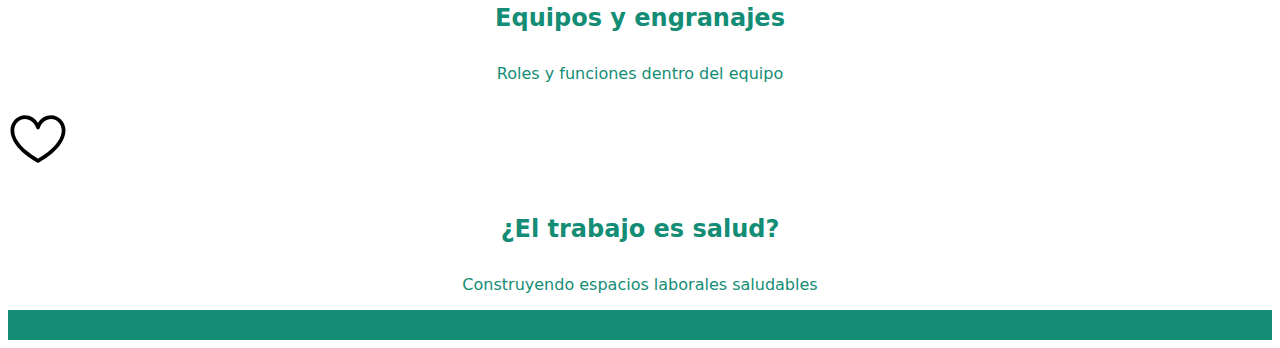
<file: capacitacionesvivenciales.html>
<!doctype html>
<html lang="en">
  <head>
    <!-- Required meta tags -->
    <meta charset="utf-8">
    <meta name="viewport" content="width=device-width, initial-scale=1">

    <!-- Bootstrap CSS -->
    <link href="https://cdn.jsdelivr.net/npm/bootstrap@5.1.2/dist/css/bootstrap.min.css" rel="stylesheet" integrity="sha384-uWxY/CJNBR+1zjPWmfnSnVxwRheevXITnMqoEIeG1LJrdI0GlVs/9cVSyPYXdcSF" crossorigin="anonymous">
    <link href="capacitacionesVivenciales.css" rel="stylesheet">
    <link rel="stylesheet" href="https://cdn.jsdelivr.net/npm/bootstrap-icons@1.5.0/font/bootstrap-icons.css">
    <link rel="shortcut icon" href="img/logoMiniatura.jpg">

    <!--Title-->
    <title>V&BB - CAPACITACIONES VIVENCIALES</title>
  </head>
  <body data-bs-spy="scroll" data-target="#navBar" data-offset="40">
    <script src="https://cdn.jsdelivr.net/npm/bootstrap@5.1.2/dist/js/bootstrap.bundle.min.js" integrity="sha384-kQtW33rZJAHjgefvhyyzcGF3C5TFyBQBA13V1RKPf4uH+bwyzQxZ6CmMZHmNBEfJ" crossorigin="anonymous"></script>
    <!--Header-->
        <!--Barra de Navegación-->
        <nav id="navbar" class="navbar navbar-expand-lg navbar-light bg-light fixed-top">
            <div class="container-fluid">
                <a class="navbar-brand" href="#"><img src="img/logo.webp" alt="V&BB Logo"></a>
                <button class="navbar-toggler" type="button" data-bs-toggle="collapse" data-bs-target="#navbarSupportedContent" aria-controls="navbarSupportedContent" aria-expanded="false" aria-label="Toggle navigation">
                    <span class="navbar-toggler-icon"></span>
                </button>
            <div class="collapse navbar-collapse" id="navbarSupportedContent">
                <ul class="navbar-nav me-auto mb-2 mb-lg-0">
                    <li class="nav-item">
                        <a class="nav-link active" aria-current="page" href="index.html">HOME</a>
                    </li>
                    <li class="nav-item">
                        <a class="nav-link" href="index.html#quienesSomos">¿QUIENES SOMOS?</a>
                    </li>
                    <li class="nav-item dropdown">
                        <a class="nav-link dropdown-toggle" href="index.html#talentoHumano" id="navbarDropdown" role="button" data-bs-toggle="dropdown" aria-expanded="false">
                    SERVICIOS
                        </a>
                            <ul class="dropdown-menu" aria-labelledby="navbarDropdown">
                                <li><a class="dropdown-item" href="coaching.html">Coaching</a></li>
                                <li><a class="dropdown-item" href="capacitaciones.html">Capacitaciones y Formación</a></li>
                                <li><a class="dropdown-item" href="capacitacionesvivenciales.html">Capacitaciones Vivenciales</a></li>
                                <li><a class="dropdown-item" href="gestTalento.html">Consultoria en RRHH</a></li>
                                <li><a class="dropdown-item" href="busqSelPersonal.html">Búsqueda y Selección de Personal</a></li>
                            </ul>
                    </li>
                <li class="nav-item">
                    <a class="nav-link" href="busquedasActivas.html">BÚSQUEDAS ACTIVAS</a>
                </li>
                <li class="nav-item">
                    <a class="nav-link" href="index.html#contactanos">CONTACTO</a>
                </li>
            </ul>
            </div>
        </div>
    </nav>
<!-- Fin Header-->
<!--Comienzo de Main-->

<main id="main">
    <!--CAPACITACIONES-->
    <section class="py-5 pt-4 mt-3" id="capacitaciones">
        <div class="container my-5">
            <div class="row justify-content-center">
                <div class="card mb-1 mt-5 container-fluid" >
                    <div class="row ">
                     
                        <div class="col-12 col-md-12 col-lg-12">
                            <div class="card-body">
                                <h3>CAPACITACIONES VIVENCIALES</h3>
                                <p>Nuestra propuesta consiste en ofrecer capacitaciones  vivenciales, 
                                    en las que se promueve la adquisición  y  evaluación  de  
                                    competencias enfocadas en el desarrollo personal y profesional, 
                                    mediante métodos distintos a los tradicionalmente utilizados, 
                                    como son aquellos relacionados con el trabajo corporal, 
                                    la Danza Movimiento Terapia, las técnicas lúdicas y la animación 
                                    socio cultural, entre otros.
                                  </p>
                             </div>
                        </div>
                    </div>
                </div>
            </div>
        </div>
    </section>
       <!--FIN SECCION CAPACITACION-->

       <!--NUESTROS TALLERES-->
       <section id="features">
        <h4>NUESTROS TALLERES</h4>
       
            <div class="container my-5">
                <div class="row justify-content-center">
                    <div class="card mb-1 container-fluid" >
                        <div class="row ">
                         
                            <div class="col-12 col-md-12 col-lg-12">
                                <div class="card-body">
                                    <p>  Estos  talleres se proponen con frecuencia mensual o bimestral que 
                                        la empresa/organización  puede ofrecer como parte del abordaje 
                                        sistemático del trabajo con el factor humano, 
                                        para potenciar los recursos personales y profesionales de sus 
                                        trabajadores  o bien como un ciclo de talleres de duración limitada  
                                        (ejemplo encuentros quincenales durante 2/3 meses- o intensivos dos 
                                        jornadas cada dos meses) con evaluación posterior del impacto del 
                                        dispositivo en la organización</p>
                                 </div>
                            </div>
                        </div>
                    </div>
                </div>
            </div>

        <div class="container px-5">
            <div class="row gx-5 align-items-center">
                <div class="col-lg-12 order-lg-1 mb-5 mb-lg-0">
                    <div class="container-fluid px-5 mb-5">
                        <div class="row gx-5">
                            <div class="col-md-6 mb-5">
                                <!-- Feature item-->
                                <div class="text-center">
                                    <img src="img/telescope-fill.svg" width="60" height="80"  ></img>
                                     <h4 class="font-alt">Descubriendo en movimiento</h4>
                                    <p class="text-muted mb-0">Aumentar las habilidades de liderazgo y comunicación a través del movimiento creativo</p>
                                </div>
                            </div>
                            <div class="col-md-6 mb-5">
                                <!-- Feature item-->
                                <div class="text-center">

                                  <img src="img/tools.svg" width="60" height="80" ></img>
                                    <h4 class="font-alt">Crea lo que crees</h4>
                                    <p class="text-muted mb-0">Despertando potencialidades latentes, al encuentro de la creatividad</p>
                                </div>
                            </div>
                        </div>
                        <div class="row">
                            <div class="col-md-6 mb-5 mb-md-0">
                                <!-- Feature item-->
                                <div class="text-center">
                                    <img src="img/zap.svg" width="60" height="80" ></img>
                                    <h4 class="font-alt">El conflicto ¿una oportunidad?</h4>
                                    <p class="text-muted mb-0">El despliegue del conflicto, una puerta a la cooperación</p>
                                </div>
                            </div>
                            <div class="col-md-6">
                                <!-- Feature item-->
                                <div class="text-center">
                                    <img src="img/people.svg" width="60" height="80" ></img>
                                    <h4 class="font-alt">Poniendole el cuerpo al trabajo en equipo</h4>
                                    <p class="text-muted mb-0">Diversidad, integración, cooperación; de la individualidad a la construcción colectiva</p>
                                </div>
                            </div>
                        </div>

                        <div class="row pt-4">
                            <div class="col-md-6 mb-5 mb-md-0">
                                <!-- Feature item-->
                                <div class="text-center">
                                    <img src="img/gear.svg" width="60" height="80" ></img>
                                    <h4 class="font-alt">Equipos y engranajes</h4>
                                    <p class="text-muted mb-0">Roles y funciones dentro del equipo</p>
                                </div>
                            </div>
                            <div class="col-md-6">
                                <!-- Feature item-->
                                <div class="text-center">
                                    <img src="img/heart.svg" width="60" height="80" ></img>
                                    <h4 class="font-alt">¿El trabajo es salud?</h4>
                                    <p class="text-muted mb-0">Construyendo espacios laborales saludables</p>
                                </div>
                            </div>
                        </div>
                    </div>
                </div>

            </div>
        </div>
     
    </section>
    

</main>
  <!--Main-->

<!--Footer-->
    <footer id="footer" class="pb-1 pt-1">
        <div class="container">
            <div class="row">
            <div class="col-12">
            </div>
        </div>
        </div>

    </footer>

    <!--Footer-->

  </body>
</html>
</file>
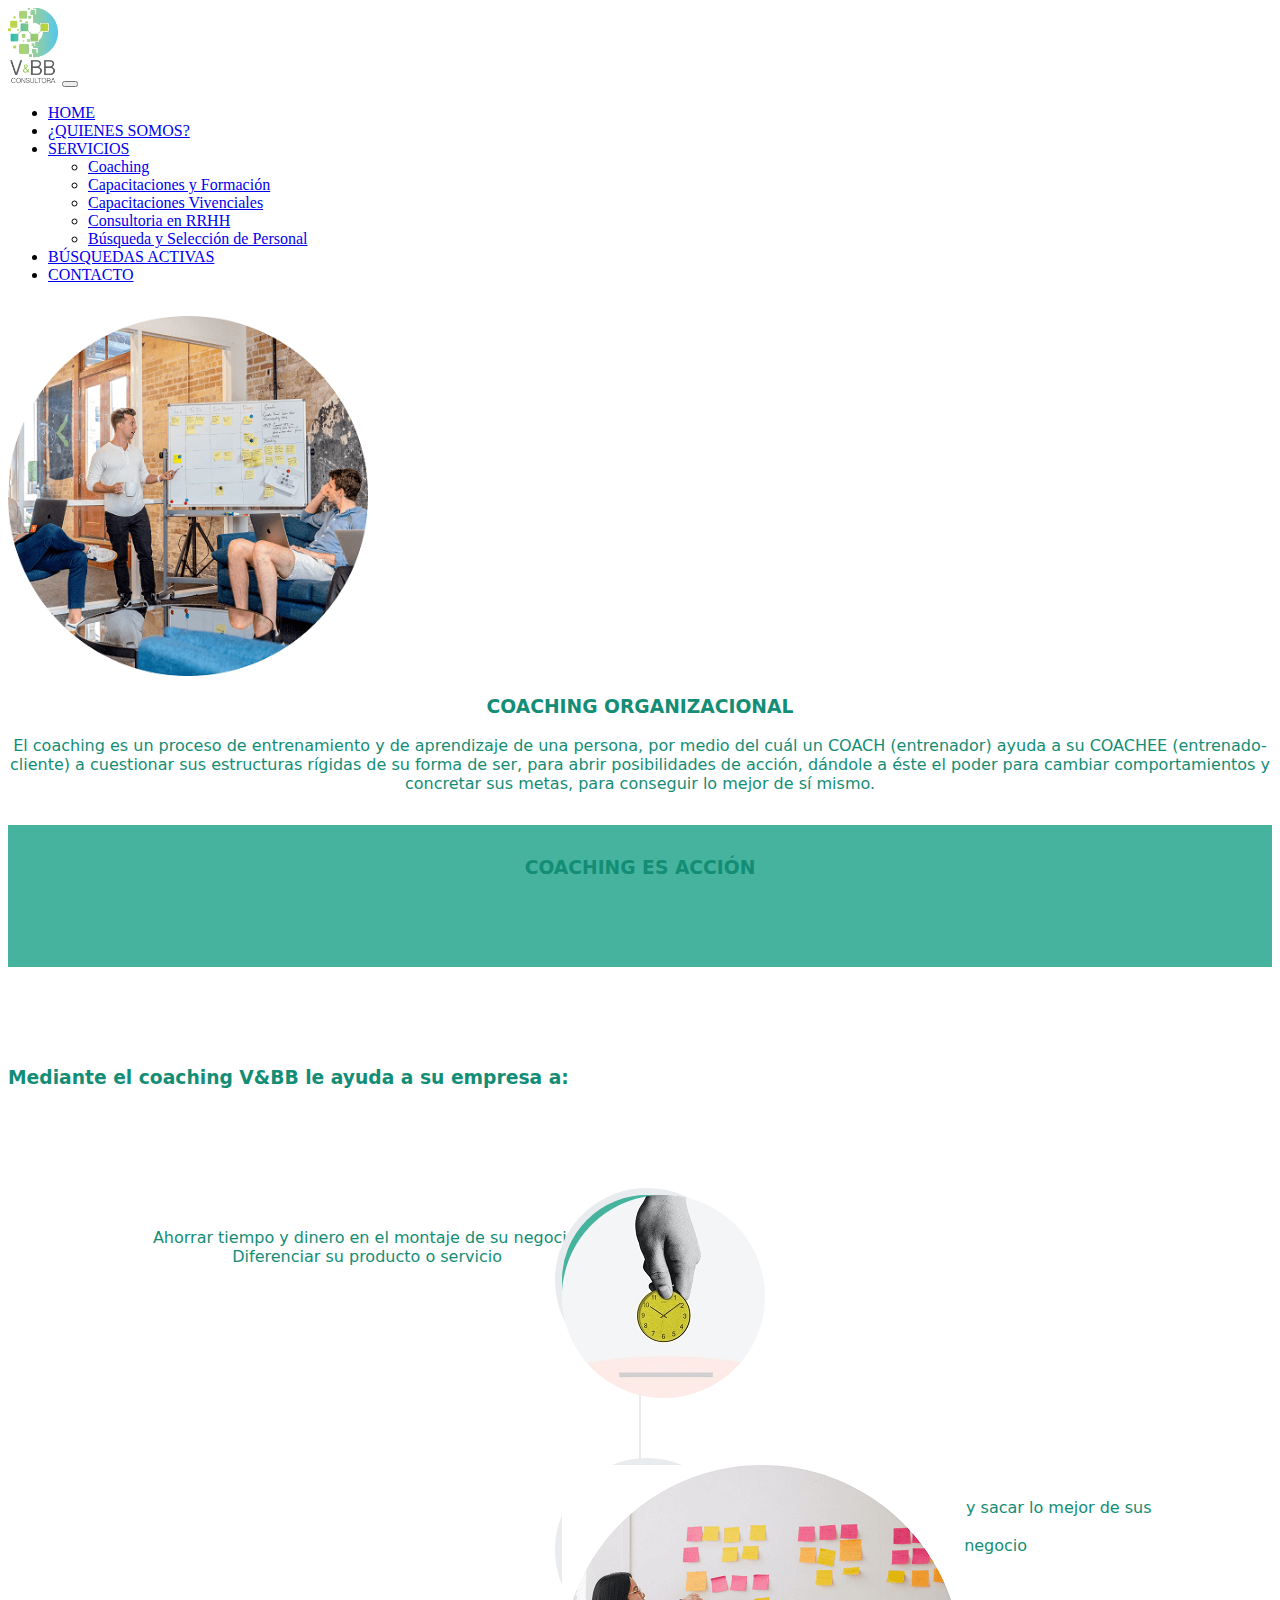
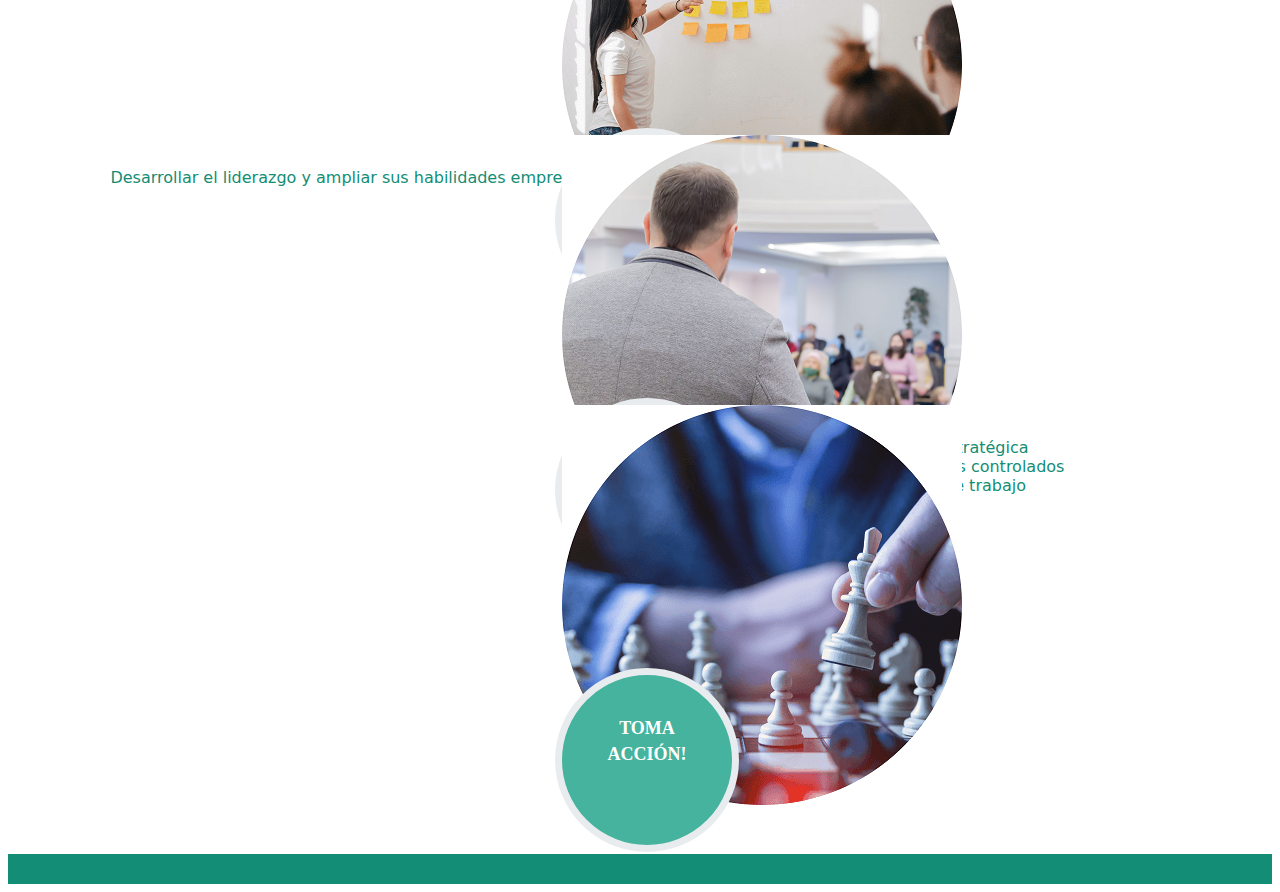
<file: coaching.html>
<!doctype html>
<html lang="en">
  <head>
    <!-- Required meta tags -->
    <meta charset="utf-8">
    <meta name="viewport" content="width=device-width, initial-scale=1">

    <!-- Bootstrap CSS -->
    <link href="https://cdn.jsdelivr.net/npm/bootstrap@5.1.2/dist/css/bootstrap.min.css" rel="stylesheet" integrity="sha384-uWxY/CJNBR+1zjPWmfnSnVxwRheevXITnMqoEIeG1LJrdI0GlVs/9cVSyPYXdcSF" crossorigin="anonymous">
    <link href="coaching.css" rel="stylesheet">
    <link rel="stylesheet" href="https://cdn.jsdelivr.net/npm/bootstrap-icons@1.5.0/font/bootstrap-icons.css">
    <link rel="shortcut icon" href="img/logoMiniatura.jpg">

    <!--Title-->
    <title>V&BB - COACHING</title>
  </head>
  <body data-bs-spy="scroll" data-target="#navBar" data-offset="40">
    <script src="https://cdn.jsdelivr.net/npm/bootstrap@5.1.2/dist/js/bootstrap.bundle.min.js" integrity="sha384-kQtW33rZJAHjgefvhyyzcGF3C5TFyBQBA13V1RKPf4uH+bwyzQxZ6CmMZHmNBEfJ" crossorigin="anonymous"></script>
    <!--Header-->
        <!--Barra de Navegación-->
        <nav id="navbar" class="navbar navbar-expand-lg navbar-light bg-light fixed-top">
            <div class="container-fluid">
                <a class="navbar-brand" href="#"><img src="img/logo.webp" alt="V&BB Logo"></a>
                <button class="navbar-toggler" type="button" data-bs-toggle="collapse" data-bs-target="#navbarSupportedContent" aria-controls="navbarSupportedContent" aria-expanded="false" aria-label="Toggle navigation">
                    <span class="navbar-toggler-icon"></span>
                </button>
            <div class="collapse navbar-collapse" id="navbarSupportedContent">
                <ul class="navbar-nav me-auto mb-2 mb-lg-0">
                    <li class="nav-item">
                        <a class="nav-link active" aria-current="page" href="index.html">HOME</a>
                    </li>
                    <li class="nav-item">
                        <a class="nav-link" href="index.html#quienesSomos">¿QUIENES SOMOS?</a>
                    </li>
                    <li class="nav-item dropdown">
                        <a class="nav-link dropdown-toggle" href="index.html#talentoHumano" id="navbarDropdown" role="button" data-bs-toggle="dropdown" aria-expanded="false">
                    SERVICIOS
                        </a>
                            <ul class="dropdown-menu" aria-labelledby="navbarDropdown">
                                <li><a class="dropdown-item" href="coaching.html">Coaching</a></li>
                                <li><a class="dropdown-item" href="capacitaciones.html">Capacitaciones y Formación</a></li>
                                <li><a class="dropdown-item" href="capacitacionesvivenciales.html">Capacitaciones Vivenciales</a></li>
                                <li><a class="dropdown-item" href="gestTalento.html">Consultoria en RRHH</a></li>
                                <li><a class="dropdown-item" href="busqSelPersonal.html">Búsqueda y Selección de Personal</a></li>
                            </ul>
                    </li>
                <li class="nav-item">
                    <a class="nav-link" href="busquedasActivas.html">BÚSQUEDAS ACTIVAS</a>
                </li>
                <li class="nav-item">
                    <a class="nav-link" href="index.html#contactanos">CONTACTO</a>
                </li>
            </ul>
            </div>
        </div>
    </nav>
<!-- Fin Header-->
<!--Comienzo de Main-->

<main id="main">
    <!--COACHING ORGANIZACIONAL-->
    <section class="py-5 pt-4 mt-3" id="coachingOrganizacional">
        <div class="container my-5">
            <div class="row justify-content-center">
                <div class="card mb-1 mt-5 container-fluid" >
                    <div class="row ">
                        <div class="col-12 col-md-12 col-lg-3 mt-5">
                            <img src="img/coachOrganizacionalCircle.png" class="rounded mx-auto d-block" alt="Coach Organizacional">
                        </div>
                        <div class="col-12 col-md-12 col-lg-7">
                            <div class="card-body">
                                <h3>COACHING ORGANIZACIONAL</h3>
                                <p>El coaching  es un proceso de entrenamiento 
                                    y de aprendizaje de una persona, por medio del cuál
                                    un COACH (entrenador) 
                                    ayuda a su COACHEE (entrenado-cliente) 
                                    a cuestionar sus estructuras rígidas de su forma de ser, 
                                    para abrir posibilidades de acción, dándole a éste el poder para  
                                    cambiar comportamientos y concretar sus metas, para conseguir lo mejor 
                                    de sí mismo.</p>
                             </div>
                        </div>
                    </div>
                </div>
            </div>
        </div>
    </section>
       <!--FIN SECCION COACHING ORGANIZACIONAL-->

       <!--Inicio Sección Coaching es acción-->
       <section class="py-5 pt-1 mt-1" id="coachingAccion">
        <div class="container my-5">
            <div class="row justify-content-center">
                <div class="card mb-1 mt-1 container-fluid" >
                    <div class="row ">
                        <div class="col-12 col-md-12 col-lg-12">
                            <div class="card-body">
                                <h3>COACHING ES ACCIÓN</h3>
                                <p>La esencia misma del coaching, está en generar el cambio y desarrollar 
                                    la responsabilidad.
                                     En un proceso de coaching, la persona coacheada piensa lo que realmente 
                                     quiere y desea, se compromete con eso, y aplica disciplina para lograrlo, 
                                     trabaja para logar esa meta.
                                    <b>¡Toma acción!</b></p>
                             </div>
                        </div>
                    </div>
                </div>
            </div>
        </div>
    </section>
    <section class="page-section" id="objetivo">
        <div class="container">
            <div class="text-center">
                <h3 class="section-subheading">Mediante el coaching V&BB le ayuda a su empresa a:</h3>
            </div>
            <ul class="timeline">
                <li>
                    <div class="timeline-image"><img class="rounded-circle img-fluid" src="img/timeline1.png" alt="Ahorre tiempo y dinero" /></div>
                    <div class="timeline-panel">
                        <div class="timeline-body"><p class="text-muted">Ahorrar tiempo y dinero en el montaje de su negocio.<br>Diferenciar su producto o servicio</p></div>
                    </div>
                </li>
                <li class="timeline-inverted">
                    <div class="timeline-image"><img class="rounded-circle img-fluid" src="img/timeline2.png" alt="..." /></div>
                    <div class="timeline-panel">
                        <div class="timeline-body"><p class="text-muted">Aprender las destrezas de un coach y sacar lo mejor de sus empleados.<br>Sentir pasión por su negocio</p></div>
                    </div>
                </li>
                <li>
                    <div class="timeline-image"><img class="rounded-circle img-fluid" src="img/timeline3.png" alt="..." /></div>
                    <div class="timeline-panel">
                        <div class="timeline-body"><p class="text-muted">Desarrollar el liderazgo y ampliar sus habilidades empresariales</p></div>
                    </div>
                </li>
                <li class="timeline-inverted">
                    <div class="timeline-image"><img class="rounded-circle img-fluid" src="img/timeline4.png" alt="..." /></div>
                    <div class="timeline-panel">
                        <div class="timeline-body"><p class="text-muted">Mejorar su visión estratégica<br>Aprender a tomar riesgos controlados<br>
                            Movilizar equipos de trabajo</p></div>
                    </div>
                </li>
                <li class="timeline-inverted">
                    <div class="timeline-image">
                        <h4 style="color: white;">
                            TOMA 
                            <br />
                            ACCIÓN!
                            <br />
                        </h4>
                    </div>
                </li>
            </ul>
        </div>
    </section>
</main>
  <!--Main-->

<!--Footer-->
    <footer id="footer" class="pb-1 pt-1">
        <div class="container">
            <div class="row">
            <div class="col-12">
            </div>
        </div>
        </div>

    </footer>

    <!--Footer-->

  </body>
</html>
</file>
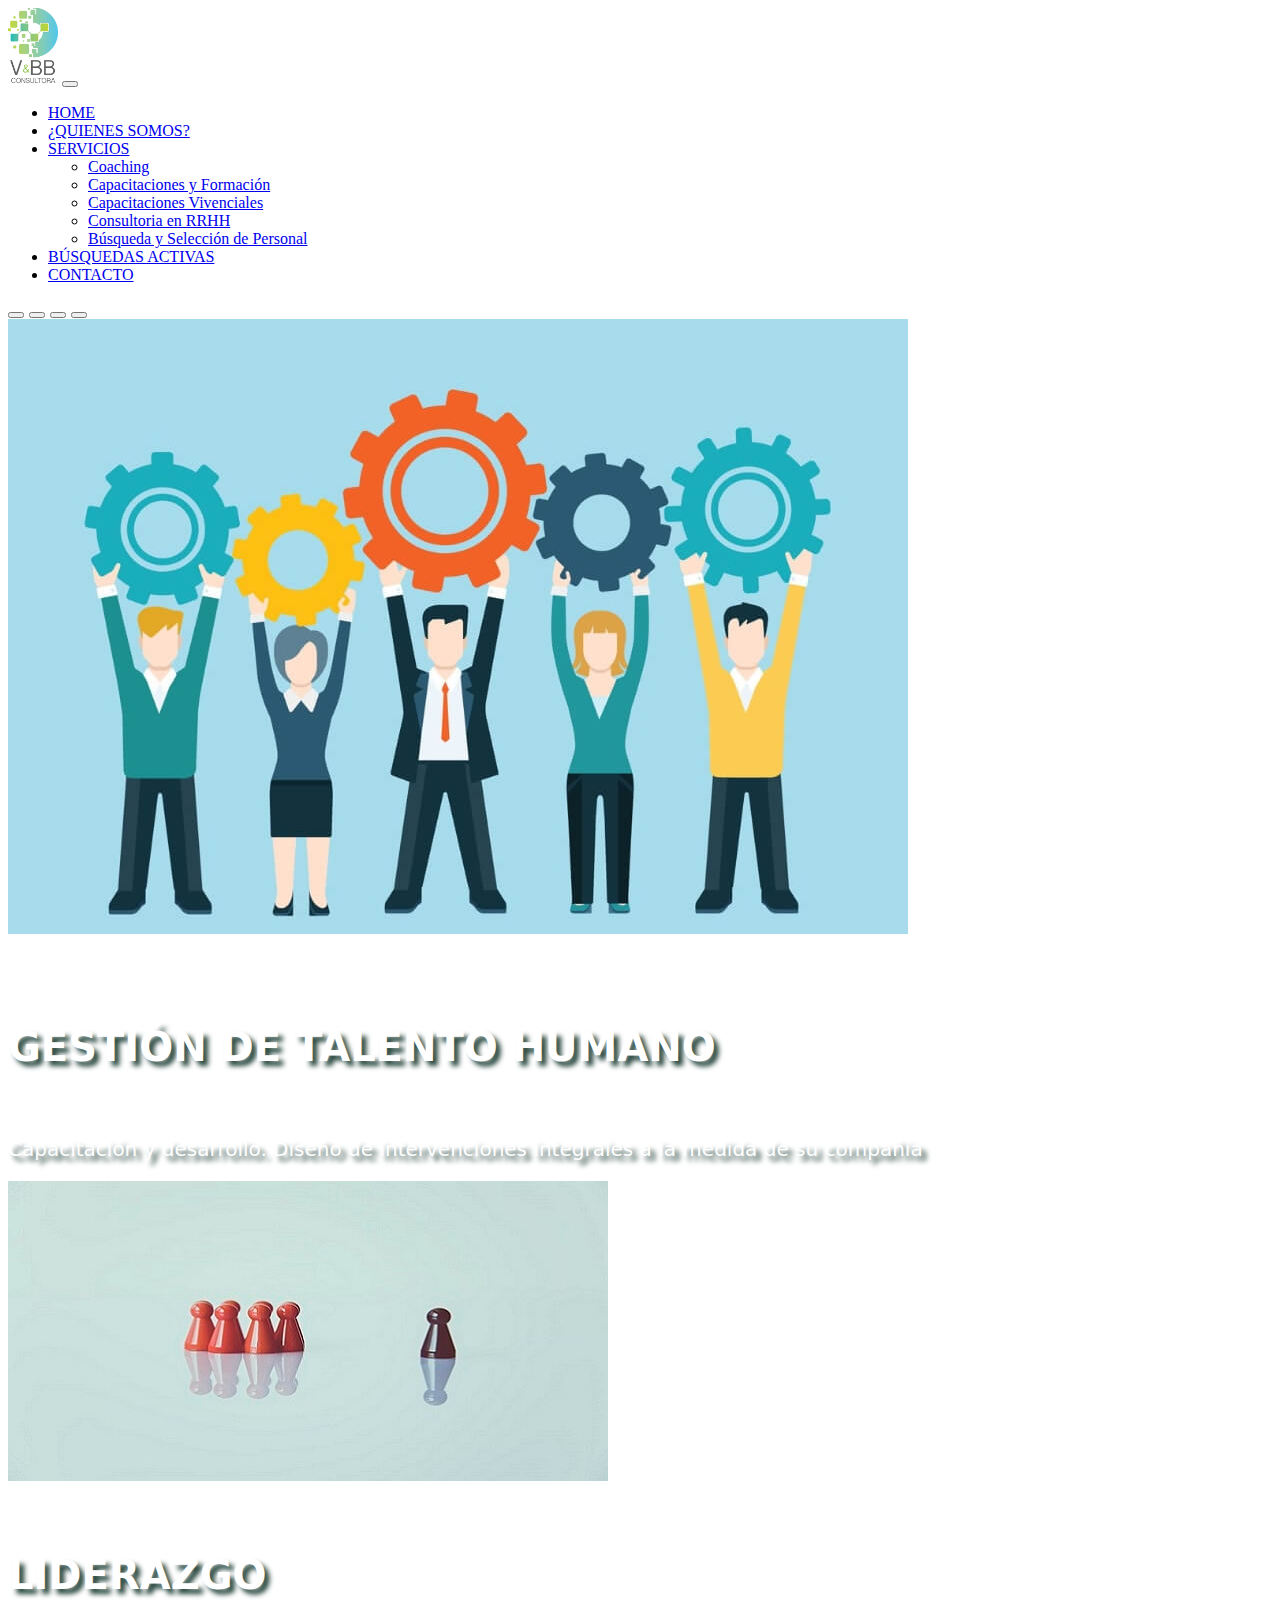
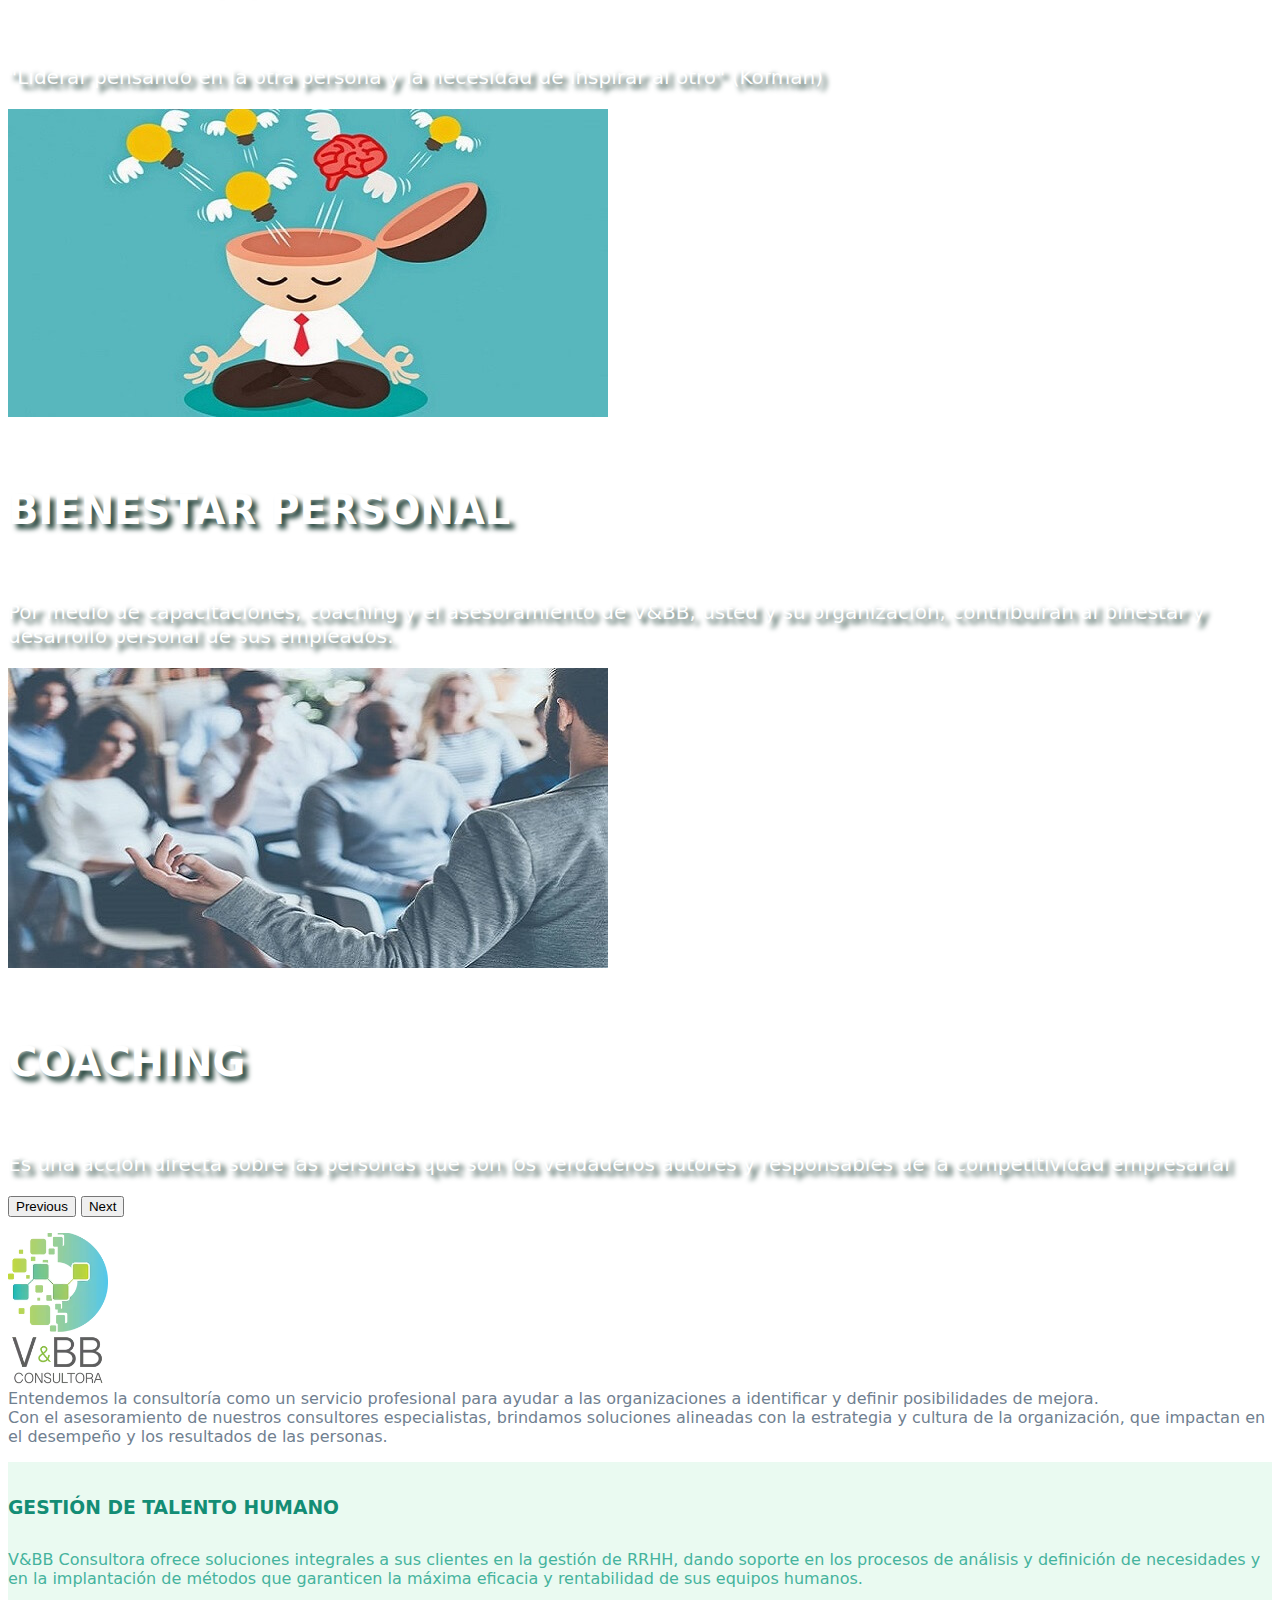
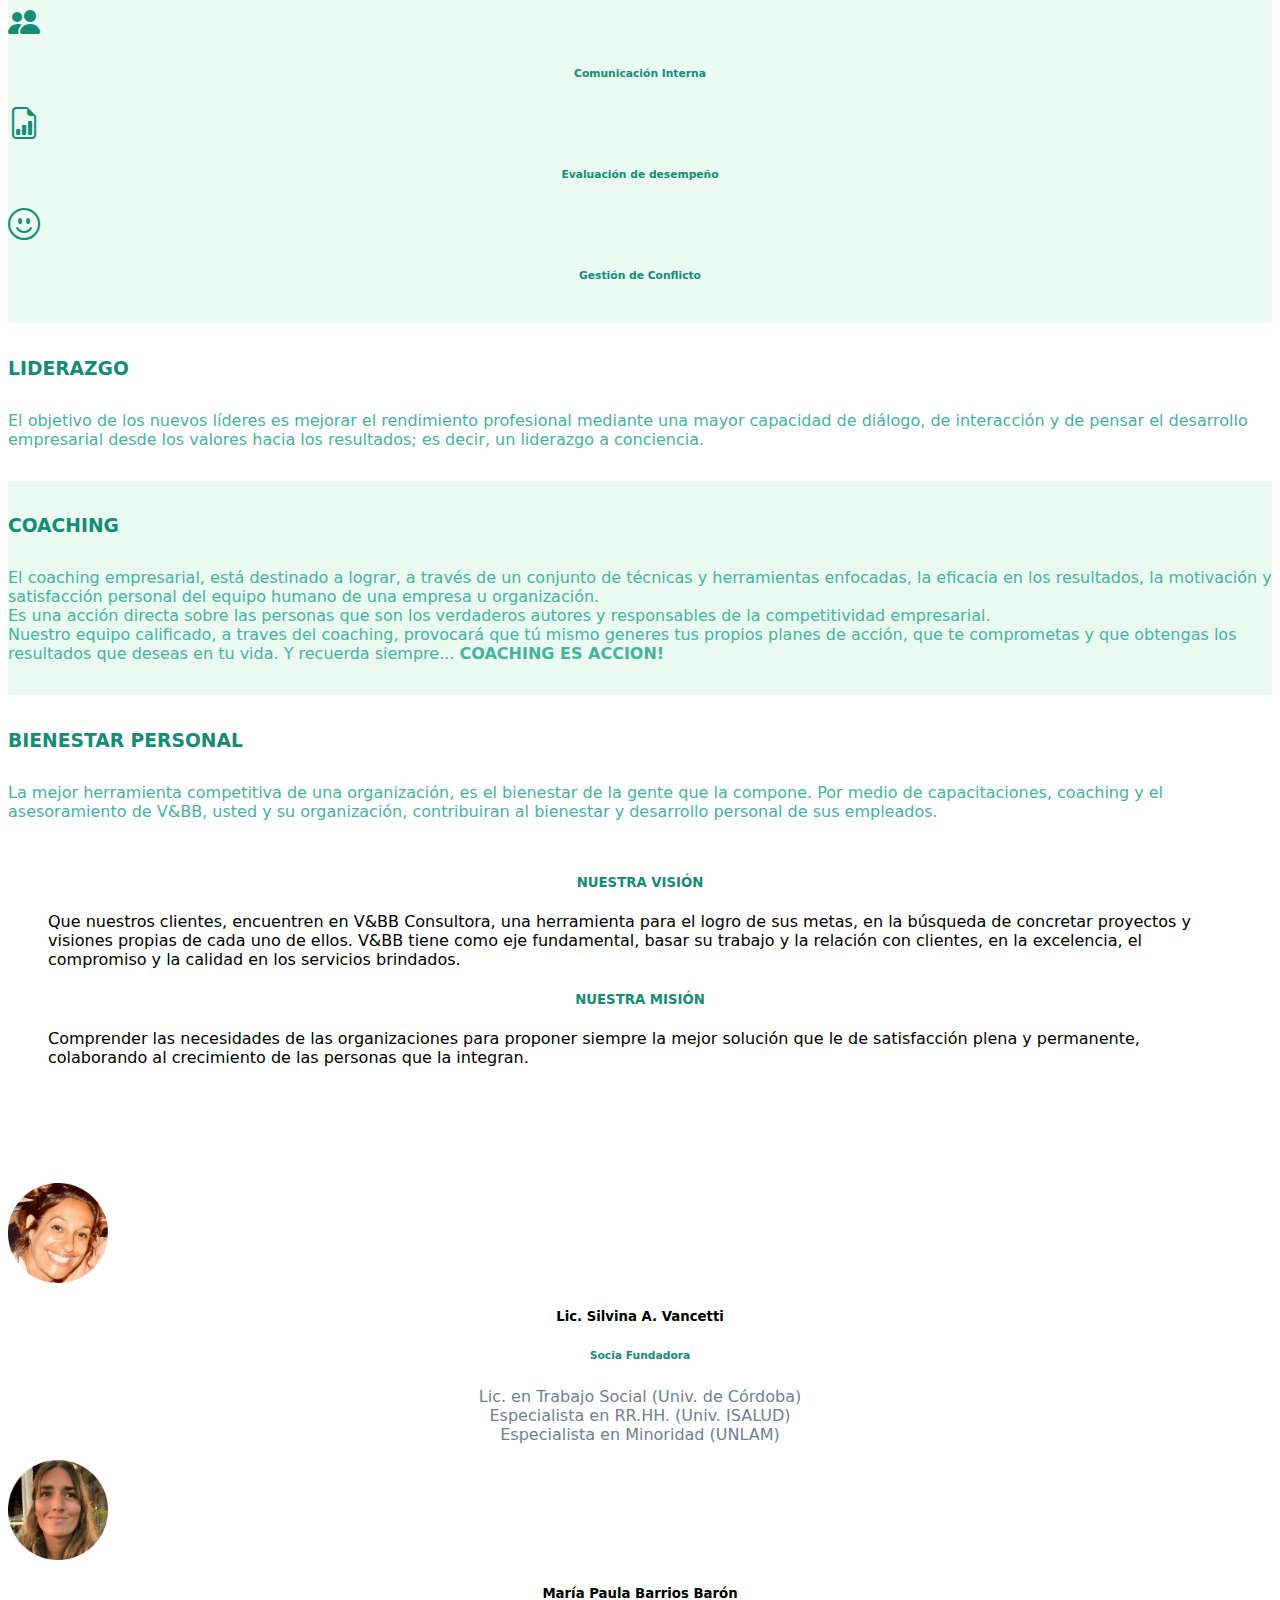
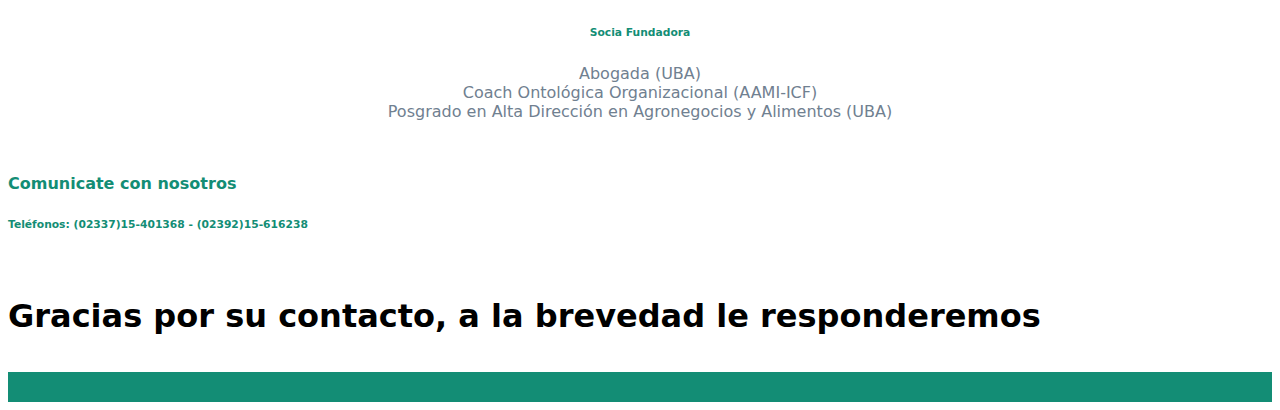
<file: envioOk.html>
<!doctype html>
<html lang="en">
  <head>
    <!-- Required meta tags -->
    <meta charset="utf-8">
    <meta name="viewport" content="width=device-width, initial-scale=1">

    <!-- Bootstrap CSS -->
    <link href="https://cdn.jsdelivr.net/npm/bootstrap@5.1.2/dist/css/bootstrap.min.css" rel="stylesheet" integrity="sha384-uWxY/CJNBR+1zjPWmfnSnVxwRheevXITnMqoEIeG1LJrdI0GlVs/9cVSyPYXdcSF" crossorigin="anonymous">
    <link href="style.css" rel="stylesheet">
    <link rel="stylesheet" href="https://cdn.jsdelivr.net/npm/bootstrap-icons@1.5.0/font/bootstrap-icons.css">
    <link rel="shortcut icon" href="img/logoMiniatura.jpg">

    <!--Title-->
    <title>V&BB - CONSULTORA</title>
  </head>
  <body data-bs-spy="scroll" data-target="#navBar" data-offset="40">
    <script src="https://cdn.jsdelivr.net/npm/bootstrap@5.1.2/dist/js/bootstrap.bundle.min.js" integrity="sha384-kQtW33rZJAHjgefvhyyzcGF3C5TFyBQBA13V1RKPf4uH+bwyzQxZ6CmMZHmNBEfJ" crossorigin="anonymous"></script>
    <!--Header-->
        <!--Barra de Navegación-->
        <nav id="navbar" class="navbar navbar-expand-lg navbar-light bg-light fixed-top">
            <div class="container-fluid">
                <a class="navbar-brand" href="#"><img src="img/logo.webp" alt="V&BB Logo"></a>
                <button class="navbar-toggler" type="button" data-bs-toggle="collapse" data-bs-target="#navbarSupportedContent" aria-controls="navbarSupportedContent" aria-expanded="false" aria-label="Toggle navigation">
                    <span class="navbar-toggler-icon"></span>
                </button>
            <div class="collapse navbar-collapse" id="navbarSupportedContent">
                <ul class="navbar-nav me-auto mb-2 mb-lg-0">
                    <li class="nav-item">
                        <a class="nav-link active" aria-current="page" href="index.html">HOME</a>
                    </li>
                    <li class="nav-item">
                        <a class="nav-link" href="#misionVision">¿QUIENES SOMOS?</a>
                    </li>
                    <li class="nav-item dropdown">
                        <a class="nav-link dropdown-toggle" href="#talentoHumano" id="navbarDropdown" role="button" data-bs-toggle="dropdown" aria-expanded="false">
                    SERVICIOS
                        </a>
                            <ul class="dropdown-menu" aria-labelledby="navbarDropdown">
                                <li><a class="dropdown-item" href="coaching.html">Coaching</a></li>
                                <li><a class="dropdown-item" href="capacitaciones.html">Capacitaciones y Formación</a></li>
                                <li><a class="dropdown-item" href="capacitacionesvivenciales.html">Capacitaciones Vivenciales</a></li>
                                <li><a class="dropdown-item" href="gestTalento.html">Consultoria en RRHH</a></li>
                                <li><a class="dropdown-item" href="busqSelPersonal.html">Búsqueda y Selección de Personal</a></li>
                            </ul>
                    </li>
                <li class="nav-item">
                    <a class="nav-link" href="busquedasActivas.html">BÚSQUEDAS ACTIVAS</a>
                </li>
                <li class="nav-item">
                    <a class="nav-link" href="#contactanos">CONTACTO</a>
                </li>
            </ul>
            </div>
        </div>
    </nav>
<!-- Fin Header-->
<!--Comienzo de Main-->

<main id="main">
    <!--Carrusel-->
    <div id="carouselExampleCaptions" class="carousel slide container-fluid"  data-bs-ride="carousel" data-interval="3000">
        <div class="carousel-indicators">
        <button type="button" data-bs-target="#carouselExampleCaptions" data-bs-slide-to="0" class="active" aria-current="true" aria-label="Slide 1"></button>
        <button type="button" data-bs-target="#carouselExampleCaptions" data-bs-slide-to="1" aria-label="Slide 2"></button>
        <button type="button" data-bs-target="#carouselExampleCaptions" data-bs-slide-to="2" aria-label="Slide 3"></button>
        <button type="button" data-bs-target="#carouselExampleCaptions" data-bs-slide-to="3" aria-label="Slide 4"></button>
        </div>
        <div class="carousel-inner">
        <div class="carousel-item active">
            <img src="img/talentoHumano1.jpg" class="d-block w-100" alt="Talento Humano">
            <div class="carousel-caption d-none d-md-block">
            <br>
            <h5>GESTIÓN DE TALENTO HUMANO</h5>
            <p>Capacitación y desarrollo. Diseño de intervenciones integrales a la medida de su compañia</p>
            </div>
        </div>
        <div class="carousel-item">
            <img src="img/LiderazgoOpt1.jpg" class="d-block w-100" alt="Liderazgo">
            <div class="carousel-caption d-none d-md-block">
            <h5>LIDERAZGO</h5>
            <p>"Liderar pensando en la otra persona y la necesidad de inspirar al otro" (Kofman)</p>
            </div>
        </div>
        <div class="carousel-item">
            <img src="img/bienestarPersonal1-ConvertImage.jpg" class="d-block w-100" alt="Bienestar Personal">
            <div class="carousel-caption d-none d-md-block">
            <h5>BIENESTAR PERSONAL</h5>
            <p>Por medio de capacitaciones, coaching y el asesoramiento de V&BB, usted y su organización, contribuirán al binestar y desarrollo personal de sus empleados.</p>
            </div>
        </div>
        <div class="carousel-item">
            <img src="img/Coaching.jpg" class="d-block w-100" alt="Coaching">
            <div class="carousel-caption d-none d-md-block">
            <h5>COACHING</h5>
            <p>Es una acción directa sobre las personas que son los verdaderos autores y responsables de la competitividad empresarial</p>
            </div>
        </div>
        <button class="carousel-control-prev" type="button" data-bs-target="#carouselExampleCaptions" data-bs-slide="prev">
        <span class="carousel-control-prev-icon" aria-hidden="true"></span>
        <span class="visually-hidden">Previous</span>
        </button>
        <button class="carousel-control-next" type="button" data-bs-target="#carouselExampleCaptions" data-bs-slide="next">
        <span class="carousel-control-next-icon" aria-hidden="true"></span>
        <span class="visually-hidden">Next</span>
        </button>
    </div>
    <!--Fin Carrusel-->

    <!--Inicio Sesión QUIENES SOMOS-->
    <section class="py-5" id="quienesSomos">
        <div class="container my-5">
            <div class="row justify-content-center">
                <div class="card mb-1 mt-5 container-fluid" >
                    <div class="row ">
                        <div class="col-md-3">
                            <img src="img/logo.webp" class="img-fluid rounded mx-auto d-block" alt="VBB Consultora">
                        </div>
                        <div class="col-md-8">
                            <div class="card-body">
                                <h7 class="card-text lead">Entendemos la consultoría como un servicio profesional para ayudar a las 
                                    organizaciones a identificar y definir posibilidades de mejora. <br> 
                                    Con el asesoramiento de nuestros consultores especialistas, 
                                    brindamos soluciones alineadas con la estrategia y cultura de la organización, 
                                    que impactan en el desempeño y los resultados de las personas.</h7>
                             </div>
                        </div>
                    </div>
                </div>
            </div>
        </div>
    </section>
       <!--FIN SECCION QUIENES SOMOS-->

       <!--Inicio Sección Talento Humano-->
<section class="py-5" id="talentoHumano">
    <div class="container my-5">
        <div class="row justify-content-center">
            <div class="col-lg-10">
                <h3>GESTIÓN DE TALENTO HUMANO</h3>
                <p class="lead">V&BB Consultora ofrece soluciones integrales a sus clientes en la gestión de RRHH, dando soporte en los procesos de análisis y
                    definición de necesidades y en la implantación de métodos que garanticen la máxima eficacia y rentabilidad de sus equipos humanos.
                    </p>
            </div>
        </div>
    </div>
<div class="row text-center">
    <div class="col-md-4">
            <i class="bi bi-people-fill" style="font-size: 2rem; color:#138D75"></i>
        <h6 class="my-3" style="color:#138D75">Comunicación Interna</h6>
    </div>
    <div class="col-md-4">
        <i class="bi bi-file-earmark-bar-graph" style="font-size: 2rem; color:#138D75"></i>
        <h6 class="my-3" style="color:#138D75">Evaluación de desempeño</h6>
    </div>
    <div class="col-md-4">
        <i class="bi bi-emoji-smile" style="font-size: 2rem; color:#138D75"></i>
        <h6 class="my-3" style=" color:#138D75">Gestión de Conflicto</h6>
    </div>
</div>
</section>

<!--Liderazgo-->
<section class="py-5" id="liderazgo">
    <div class="container my-5">
        <div class="row justify-content-center">
            <div class="col-lg-10">
                <h3>LIDERAZGO</h3>
                <p class="lead">El objetivo de los nuevos líderes es mejorar el rendimiento profesional mediante una mayor capacidad de diálogo, de interacción y de pensar el desarrollo empresarial desde los valores hacia los resultados; es decir, un liderazgo a conciencia.</p>
            </div>
        </div>
    </div>
</section>
      
<!--Coaching-->
<section class="py-5" id="coaching">
    <div class="container my-5">
        <div class="row justify-content-center">
            <div class="col-lg-10">
                <h3>COACHING</h3>
                <p class="lead">El coaching empresarial, está destinado a lograr, a través de un conjunto de técnicas y herramientas enfocadas, la eficacia en los resultados,
                    la motivación y satisfacción personal del equipo humano de una empresa u organización.<br>
                    Es una acción directa sobre las personas que son los verdaderos autores y responsables de la competitividad empresarial.
                   <br> Nuestro equipo calificado, a traves del coaching, provocará que tú mismo generes tus propios planes de acción, que te comprometas y que obtengas los resultados que deseas en tu vida.
                    Y recuerda siempre... <b> COACHING ES  ACCION! </b> </p>
            </div>
        </div>
    </div>
</section>
<!--Bienestar Personal-->
<section class="py-5" id="bienestarPersonal">
    <div class="container my-5">
        <div class="row justify-content-center">
            <div class="col-lg-10">
                <h3>BIENESTAR PERSONAL</h3>
                <p class="lead">La mejor herramienta competitiva de una organización, es el bienestar de la gente que la compone. 
                    Por medio de capacitaciones, coaching y el asesoramiento de V&BB, usted y su organización, contribuiran al bienestar y desarrollo personal
                de sus empleados. </p>
            </div>
        </div>
    </div>

</section>

<section id="misionVision">
    <div class="container">
        <div class="row">
            <div class="col-12 col-md-6 col-lg-6">
                <div class="card">
                    <div class="card-header">
                      <h5>NUESTRA VISIÓN</h5>
                    </div>
                    <div class="card-body">
                      <blockquote class="blockquote mb-0">
                        <p> Que nuestros clientes, encuentren en V&BB Consultora, una herramienta 
                            para el logro de sus metas, en la búsqueda de concretar proyectos y 
                            visiones propias de cada uno de ellos.
                            V&BB tiene como eje fundamental, basar su trabajo y 
                            la relación con clientes, en la excelencia, el compromiso y 
                            la calidad en los servicios brindados.
                        </p>
                      </blockquote>
                    </div>
                  </div>
            </div>
            <div class="col-12 col-md-6 col-lg-6">
                <div class="card">
                    <div class="card-header">
                      <h5>NUESTRA MISIÓN</h5>
                    </div>
                    <div class="card-body">
                      <blockquote class="blockquote mb-0">
                        <p>Comprender las necesidades de las organizaciones para proponer siempre la mejor 
                            solución que le de satisfacción plena y permanente, 
                            colaborando al crecimiento de las personas que la integran.</p>
                      </blockquote>
                    </div>
                  </div>
            </div>
        </div>
    </div>

</section>


<!--Socios-->
<section id="socios">

    <!--Vancetti-->
    <div class="container">
        <div class="row">
            <div class="col-12 col-md-6">
                 <div class="card">
                    <img src="img/SilvinaVancetti-modified.png" class="card-img-top mx-auto" alt="Lic. Silvina Vancetti">
                    <div class="card-body">
                        <h5 class="card-title">Lic. Silvina A. Vancetti</h5>
                        <h6><span class="badge rounded-pill bg-success">Socia Fundadora</span></h6>
                        <p class="card-text">
                            Lic. en Trabajo Social (Univ. de Córdoba)<br>
                            Especialista en RR.HH. (Univ. ISALUD)<br>
                            Especialista en Minoridad (UNLAM)</p>
                     </div>
                 </div>
            </div>
       <!--Barrios Baron-->
       <div class="col-12 col-md-6">
        <div class="card">
           <img src="img/BarriosBaron-modified.png" class="card-img-top mx-auto" alt="Paula Barrios Baron">
           <div class="card-body">
               <h5 class="card-title">María Paula Barrios Barón</h5>
               <h6><span class="badge rounded-pill bg-success">Socia Fundadora</span></h6>
               <p class="card-text">
                Abogada (UBA)  <br>
                Coach Ontológica  Organizacional (AAMI-ICF)<br>
                Posgrado en Alta Dirección en Agronegocios y Alimentos (UBA)<br>
                </p>
            </div>
        </div>
   </div>
    </div>
</div>
    
</section>


<!--Inicio Contactanos-->

<section class="py-5" id="contactanos">
    <div class="container my-5">
        <div class="row justify-content-center">
            <div class="col-lg-10">
                <h4>Comunicate con nosotros</h4>
                <h6 style="text-align: left;">Teléfonos: (02337)15-401368 - (02392)15-616238</h6><br>
               <section class="mensaje-exito">
                   <h1>Gracias por su contacto, a la brevedad le responderemos</h1>
               </section>
            </div>
        </div>
    </div>

</section>

</main>
  <!--Main-->

<!--Footer-->
    <footer id="footer" class="pb-1 pt-1">
        <div class="container">
            <div class="row">
            <div class="col-12">
            </div>
        </div>
        </div>
    </footer>

    <!--Footer-->

  </body>
</html>
</file>
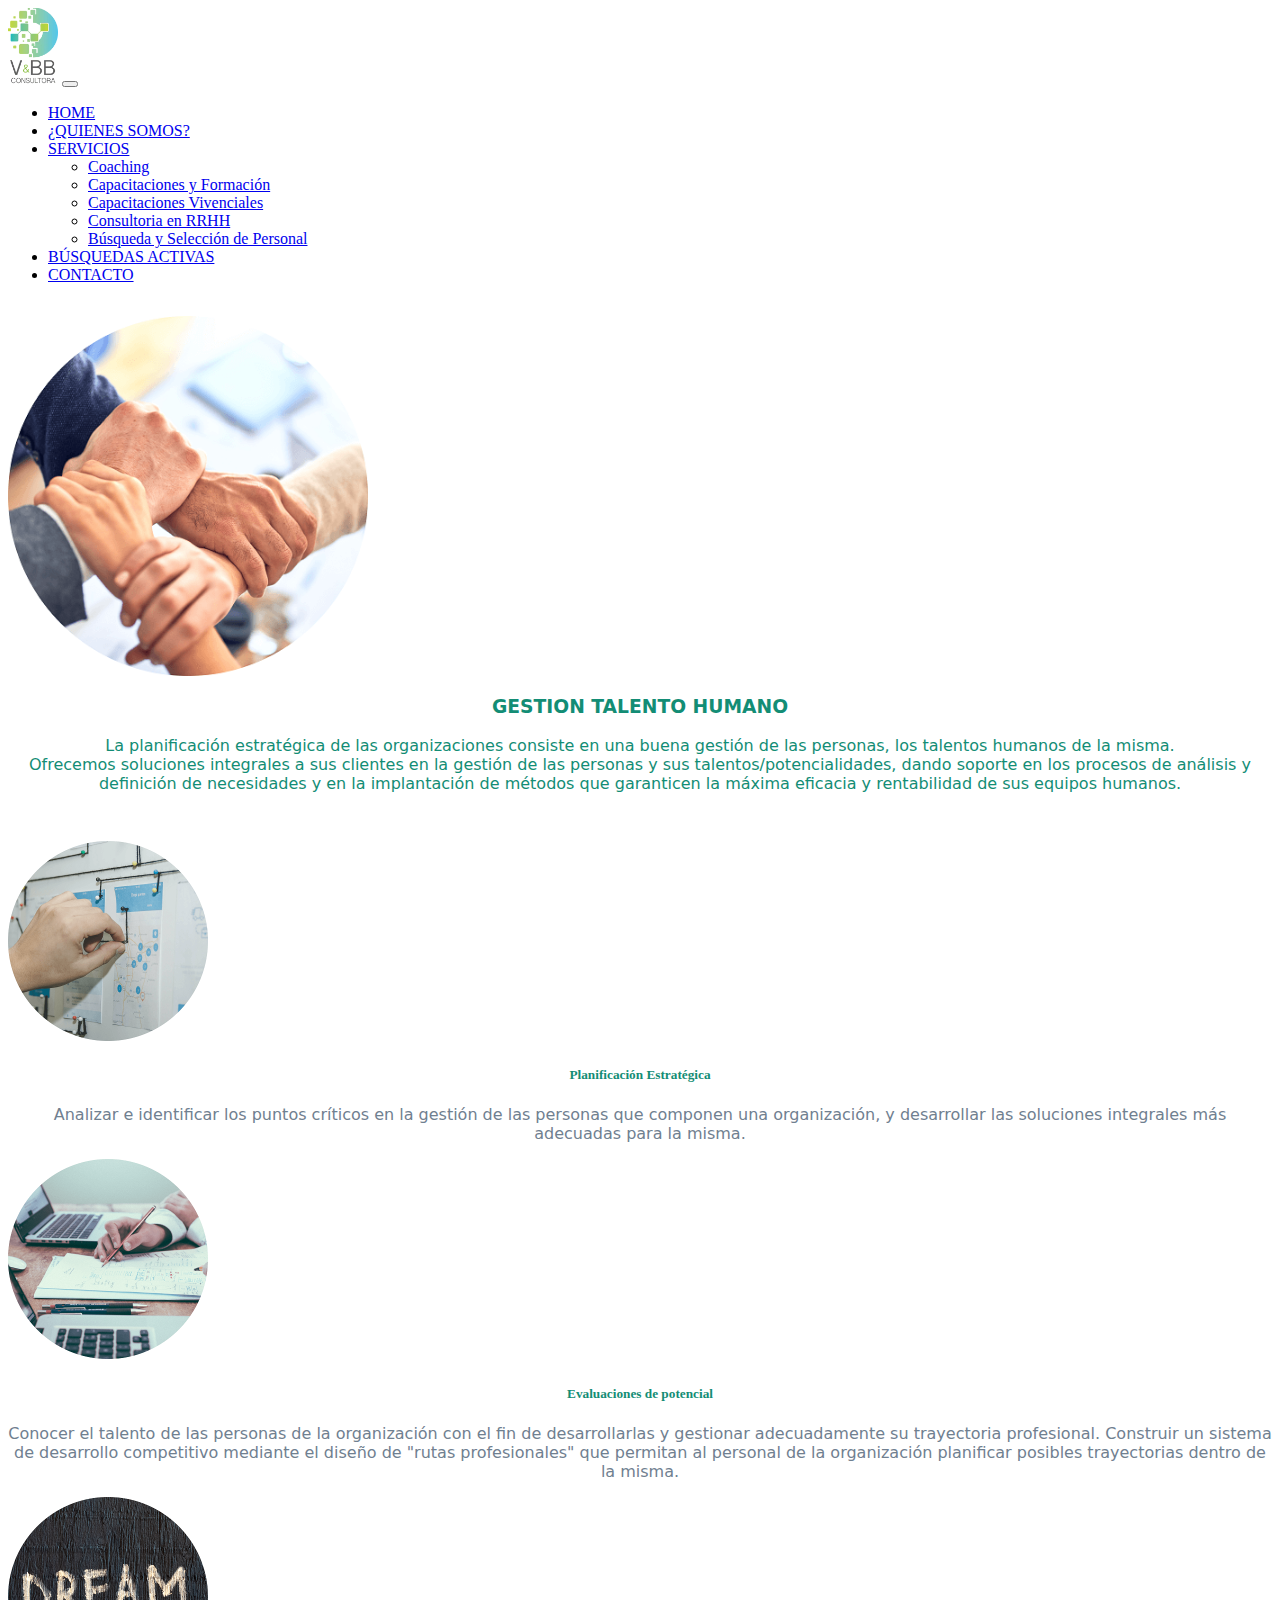
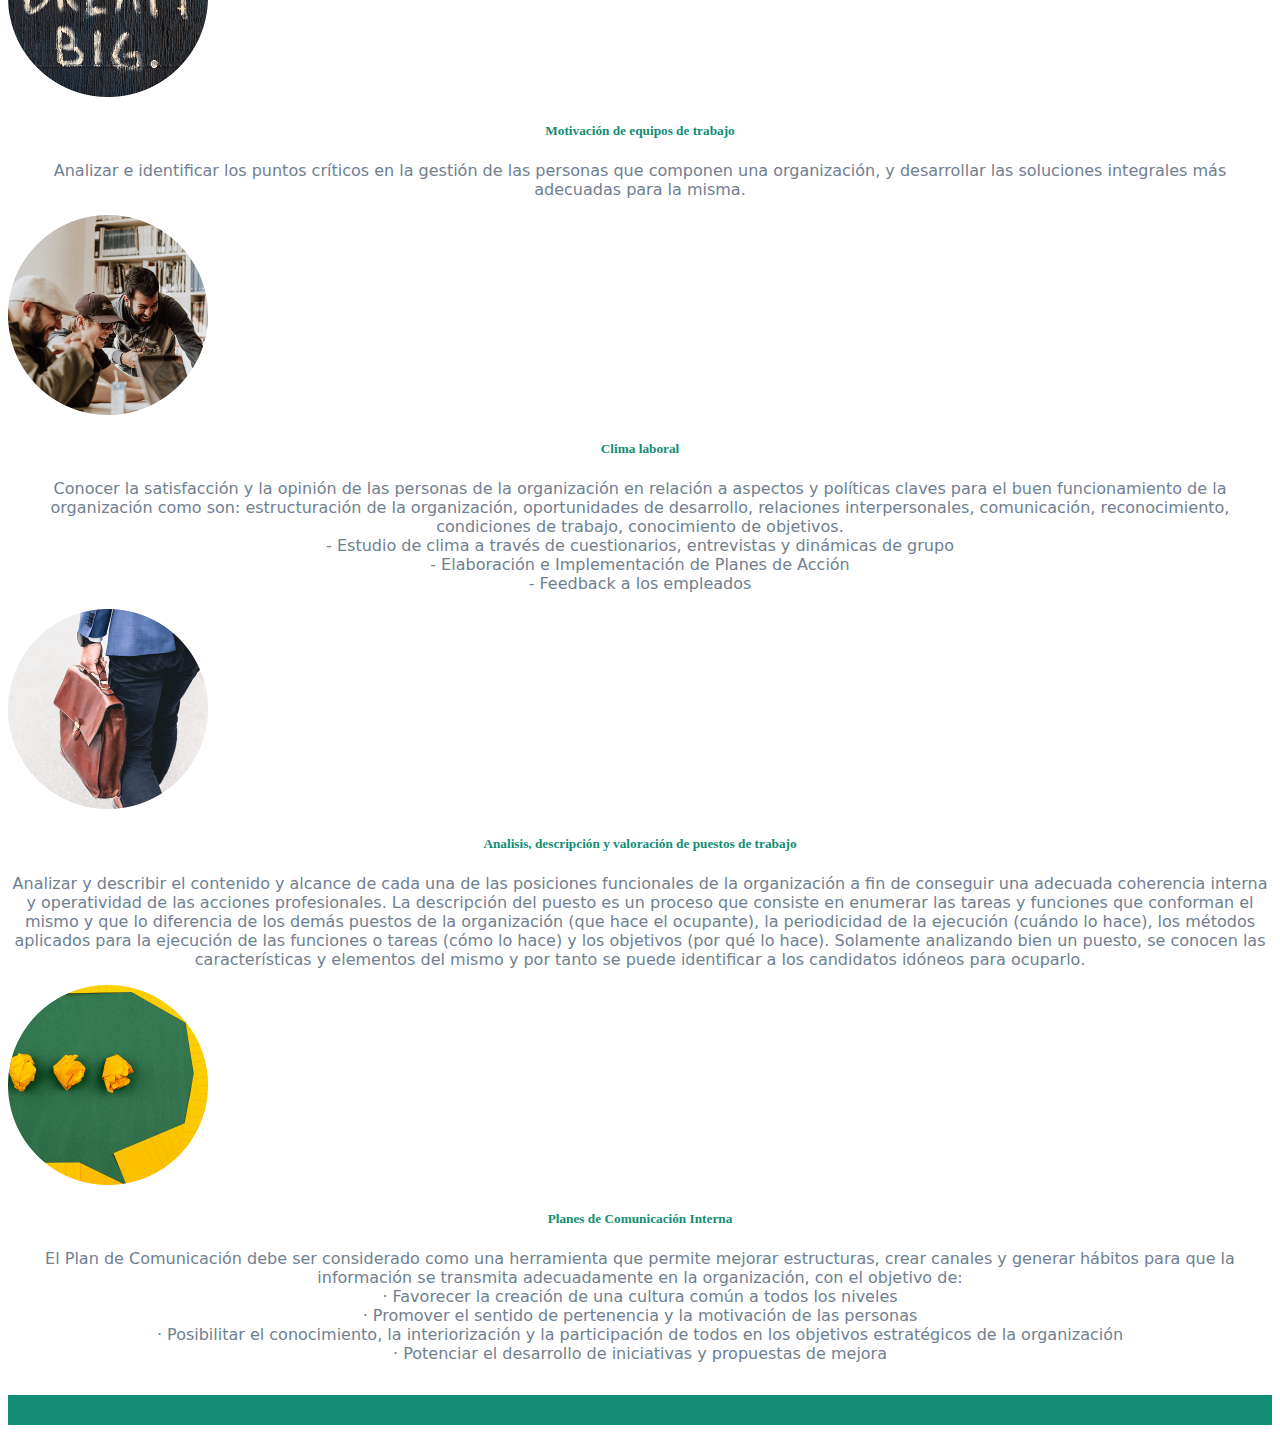
<file: gestTalento.html>
<!doctype html>
<html lang="en">
  <head>
    <!-- Required meta tags -->
    <meta charset="utf-8">
    <meta name="viewport" content="width=device-width, initial-scale=1">

    <!-- Bootstrap CSS -->
    <link href="https://cdn.jsdelivr.net/npm/bootstrap@5.1.2/dist/css/bootstrap.min.css" rel="stylesheet" integrity="sha384-uWxY/CJNBR+1zjPWmfnSnVxwRheevXITnMqoEIeG1LJrdI0GlVs/9cVSyPYXdcSF" crossorigin="anonymous">
    <link href="gesTalento.css" rel="stylesheet">
    <link rel="stylesheet" href="https://cdn.jsdelivr.net/npm/bootstrap-icons@1.5.0/font/bootstrap-icons.css">
    <link rel="shortcut icon" href="img/logoMiniatura.jpg">

    <!--Title-->
    <title>V&BB - GESTION DE TALENTO HUMANO</title>
  </head>
  <body data-bs-spy="scroll" data-target="#navBar" data-offset="40">
    <script src="https://cdn.jsdelivr.net/npm/bootstrap@5.1.2/dist/js/bootstrap.bundle.min.js" integrity="sha384-kQtW33rZJAHjgefvhyyzcGF3C5TFyBQBA13V1RKPf4uH+bwyzQxZ6CmMZHmNBEfJ" crossorigin="anonymous"></script>
    <!--Header-->
        <!--Barra de Navegación-->
        <nav id="navbar" class="navbar navbar-expand-lg navbar-light bg-light fixed-top">
            <div class="container-fluid">
                <a class="navbar-brand" href="#"><img src="img/logo.webp" alt="V&BB Logo"></a>
                <button class="navbar-toggler" type="button" data-bs-toggle="collapse" data-bs-target="#navbarSupportedContent" aria-controls="navbarSupportedContent" aria-expanded="false" aria-label="Toggle navigation">
                    <span class="navbar-toggler-icon"></span>
                </button>
            <div class="collapse navbar-collapse" id="navbarSupportedContent">
                <ul class="navbar-nav me-auto mb-2 mb-lg-0">
                    <li class="nav-item">
                        <a class="nav-link active" aria-current="page" href="index.html">HOME</a>
                    </li>
                    <li class="nav-item">
                        <a class="nav-link" href="index.html#quienesSomos">¿QUIENES SOMOS?</a>
                    </li>
                    <li class="nav-item dropdown">
                        <a class="nav-link dropdown-toggle" href="index.html#talentoHumano" id="navbarDropdown" role="button" data-bs-toggle="dropdown" aria-expanded="false">
                    SERVICIOS
                        </a>
                            <ul class="dropdown-menu" aria-labelledby="navbarDropdown">
                                <li><a class="dropdown-item" href="coaching.html">Coaching</a></li>
                                <li><a class="dropdown-item" href="capacitaciones.html">Capacitaciones y Formación</a></li>
                                <li><a class="dropdown-item" href="capacitacionesvivenciales.html">Capacitaciones Vivenciales</a></li>
                                <li><a class="dropdown-item" href="gestTalento.html">Consultoria en RRHH</a></li>
                                <li><a class="dropdown-item" href="busqSelPersonal.html">Búsqueda y Selección de Personal</a></li>
                            </ul>
                    </li>
                <li class="nav-item">
                    <a class="nav-link" href="busquedasActivas.html">BÚSQUEDAS ACTIVAS</a>
                </li>
                <li class="nav-item">
                    <a class="nav-link" href="index.html#contactanos">CONTACTO</a>
                </li>
            </ul>
            </div>
        </div>
    </nav>
<!-- Fin Header-->
<!--Comienzo de Main-->

<main id="main">
    <!--GESTION TALENTO HUMANO-->
    <section class="py-5 pt-4 mt-3" id="coachingOrganizacional">
        <div class="container my-5">
            <div class="row justify-content-center">
                <div class="card mb-1 mt-5 container-fluid" >
                    <div class="row ">
                        <div class="col-12 col-md-12 col-lg-3 mt-5">
                            <img src="img/gestTalentoHumano.png" class="rounded mx-auto d-block" alt="Gestión de Talento Humano">
                        </div>
                        <div class="col-12 col-md-12 col-lg-7">
                            <div class="card-body">
                                <h3>GESTION TALENTO HUMANO</h3>
                                <p>La planificación estratégica de las organizaciones consiste en una buena 
                                    gestión de las personas, los talentos humanos de la misma. <br>
                                    Ofrecemos soluciones integrales a sus clientes en la gestión de las personas
                                    y sus talentos/potencialidades, dando soporte en los procesos de análisis y definición
                                   de necesidades y en la implantación de métodos que garanticen la máxima eficacia y rentabilidad
                                   de sus equipos humanos.
                                </p>
                             </div>
                        </div>
                    </div>
                </div>
            </div>
        </div>
    </section>
       <!--FIN SECCION GESTION TALENTO HUMANO -->


       <!--TARJETAS DE SERVICIOS-->
    <section class="py-5 pt-4 mt-3" id="talentHumano">
        <div class="container my-5">
            <div class="row justify-content-center">
                <div class="card-group">
                    <div class="card">
                    <img src="img/planificacionEstrategica.png" class="card-img-top mx-auto d-block" alt="Planificación Estrategica">
                    <div class="card-body">
                        <h5 class="card-title">Planificación Estratégica</h5>
                        <p class="card-text">Analizar e identificar los puntos críticos en la gestión de las personas que componen una organización, y desarrollar las soluciones integrales más adecuadas para la misma.</p>
                    </div>
                    </div>
                    <div class="card">
                        <img src="img/inCompany.png" class="card-img-top mx-auto d-block" alt="Evaluaciones de potencial">
                        <div class="card-body">
                            <h5 class="card-title">Evaluaciones de potencial</h5>
                            <p class="card-text">Conocer el talento de las personas de la organización con el fin de desarrollarlas 
                                y gestionar adecuadamente su trayectoria profesional. 
                                Construir un sistema de desarrollo competitivo mediante el diseño de "rutas profesionales"
                                 que permitan al personal de la organización planificar posibles trayectorias dentro de la misma.</p>
                        </div>
                        </div>
                        <div class="card">
                            <img src="img/motivacion.png" class="card-img-top mx-auto d-block" alt="Motivacion de Equipos de Trabajo">
                            <div class="card-body">
                                <h5 class="card-title">Motivación de equipos de trabajo</h5>
                                <p class="card-text">Analizar e identificar los puntos críticos en la gestión de las personas que componen una organización, y desarrollar las soluciones integrales más adecuadas para la misma.</p>
                            </div>
                            </div>
                </div>
            </div>
        </div>
        <div class="row justify-content-center">
            <div class="card-group">
                
                <div class="card">
                    <img src="img/climaLaboral.png" class="card-img-top mx-auto d-block" alt="Clima Laboral">
                    <div class="card-body">
                        <h5 class="card-title">Clima laboral</h5>
                        <p class="card-text">Conocer la satisfacción y la opinión de las personas de la 
                            organización en relación a aspectos y políticas claves para el buen funcionamiento de la 
                            organización como son: estructuración de la organización, oportunidades de desarrollo, 
                            relaciones interpersonales, comunicación, reconocimiento, condiciones de trabajo,  
                            conocimiento de objetivos.<br>
                                - Estudio de clima a través de cuestionarios, entrevistas y dinámicas de grupo<br>
                                - Elaboración e Implementación de Planes de Acción<br>
                                - Feedback a los empleados<br>
                            </p>

                    </div>
                    </div>
                <div class="card">
                <img src="img/analisisLaboral.png" class="card-img-top mx-auto d-block" alt="Analisis, descripción y valorización de puestos de trabajo">
                <div class="card-body">
                    <h5 class="card-title">Analisis, descripción y valoración de puestos de trabajo</h5>
                    <p class="card-text">
                        Analizar y describir el contenido y alcance de cada una de las posiciones funcionales de la 
                        organización a fin de conseguir una adecuada coherencia interna y operatividad de las acciones profesionales.
                        La descripción del puesto es un proceso que consiste en enumerar las tareas y 
                        funciones que conforman el mismo y que lo diferencia de los demás puestos de la organización 
                        (que hace el ocupante), la periodicidad de la ejecución (cuándo lo hace), los métodos aplicados 
                        para la ejecución de las funciones o tareas (cómo lo hace) y los objetivos (por qué lo hace). 
                        Solamente analizando bien un puesto,  se conocen las características y elementos del mismo y 
                        por tanto se puede identificar a los candidatos idóneos para ocuparlo.
                        </p>
                </div>
                </div>
                <div class="card">
                    <img src="img/comunicacionInterna.png" class="card-img-top mx-auto d-block" alt="Planes de Comunicación Interna">
                    <div class="card-body">
                        <h5 class="card-title">Planes de Comunicación Interna</h5>
                        <p class="card-text">
                            El Plan de Comunicación debe ser considerado como una herramienta que permite mejorar estructuras, 
                            crear canales y generar hábitos para que la información se transmita adecuadamente en la organización, 
                            con el objetivo de:<br>
                            · Favorecer la creación de una cultura común a todos los niveles<br>
                            · Promover el sentido de pertenencia y la motivación de las personas<br>
                            · Posibilitar el conocimiento, la interiorización y la participación de todos en los objetivos estratégicos de la organización<br>
                            · Potenciar el desarrollo de iniciativas y propuestas de mejora<br></p>
                    </div>
                    </div>
            </div>
        </div>
    </div>
    </section>
</main>
  <!--Main-->

<!--Footer-->
    <footer id="footer" class="pb-1 pt-1">
        <div class="container">
            <div class="row">
            <div class="col-12">
            </div>
        </div>
        </div>

    </footer>

    <!--Footer-->

  </body>
</html>
</file>
<file: style.css>
.body{
    position: relative;
}

#navbar img{
   width: 50px;
}

#main img{ 
    max-height: 80vh;
    object-fit: cover;
}

#carouselExampleCaptions{
    font-family: system-ui,-apple-system,"Segoe UI",Roboto,"Helvetica Neue",Arial,"Noto Sans","Liberation Sans",sans-serif,"Apple Color Emoji","Segoe UI Emoji","Segoe UI Symbol","Noto Color Emoji";    
}

.carousel-item h5{
   font-size: 40px;
   font-weight: bold;
   color: white !important;
   text-shadow: 5px 5px 5px #2A4941;
}

.carousel-item p{
    font-size: 20px;
    color:white;
    text-shadow: 5px 5px 5px #2A4941;
  }



.py-5{
    text-align: left;
    padding-top: 1rem!important;
    padding-bottom: 1rem!important;

}


.py-5 p{
    font-family: system-ui,-apple-system,"Segoe UI",Roboto,"Helvetica Neue",Arial,"Noto Sans","Liberation Sans",sans-serif,"Apple Color Emoji","Segoe UI Emoji","Segoe UI Symbol","Noto Color Emoji";
    margin-top: 2rem;
    
}

.card{
    border: none;

}

.card img {
    width: 100px;
}




.card-text{
    font-family: system-ui,-apple-system,"Segoe UI",Roboto,"Helvetica Neue",Arial,"Noto Sans","Liberation Sans",sans-serif,"Apple Color Emoji","Segoe UI Emoji","Segoe UI Symbol","Noto Color Emoji";
    color:slategrey;
    text-align:center;
    font-weight:450; 
}


#misionVision h5{
    text-align: center;
    color: #138D75;
}

#socios .card-body{
    background-color: white;
}


#socios{
    padding-top: 100px;
}

#socios .card h5, h6 {
    text-align: center;
    
}


#socios .card p {
    text-align: center;
    
}


#socios h3 {
    text-align: center;
    color: #138D75;
}

.py-5 #quienesSomos{
    padding-top: 0px;
    padding-bottom: 0px;
    margin-top: 0px;
    margin-bottom: 0px;
}


hr{
    margin-top: 0px;
    margin-bottom: 0px;
    border-top: 2px solid;
}

#talentoHumano h3{
   color: #138D75;
    font-family: system-ui,-apple-system,"Segoe UI",Roboto,"Helvetica Neue",Arial,"Noto Sans","Liberation Sans",sans-serif,"Apple Color Emoji","Segoe UI Emoji","Segoe UI Symbol","Noto Color Emoji";
}


#talentoHumano p{
    color:#45B39D;
}

#talentoHumano {
/*    background-color:rgb(138,190,62);*/
    background-color:#EAFAF1
}

#liderazgo h3{
/*    color: white;*/
    color:#138D75;
}

#liderazgo p{
/*    color:white;*/
    color:#45B39D;

}

#liderazgo{
 /*   background-color: rgb(197,223,155);*/
/*    background-color:rgb(123,198,167);*/
background-color: white;

}


#coaching p{
    color:#45B39D;

}

#coaching h3{
    color:#138D75
}

#coaching{
    background-color:#EAFAF1
}


#bienestarPersonal{
    background-color:white;


}

#bienestarPersonal p{
    color:#45B39D;

}




#bienestarPersonal h3{
    color: #138D75;
}

#contactanos h3,h4,h6{
    color: #138D75;
}

#contactanos label{
    color: #138D75;
}

#contactanos .btn{
    background-color: #138D75;
    color: white;
}

#footer{
    background-color:#138D75;
    height: 30px;
}
</file>
<file: busqSelPersonal.css>
.body{
    position: relative;
}

#navbar img{
   width: 50px;
}


.py-5{
    text-align: left;
    padding-top: 1rem!important;
    padding-bottom: 1rem!important;

}


.py-5 p,h3,h2{
    font-family: system-ui,-apple-system,"Segoe UI",Roboto,"Helvetica Neue",Arial,"Noto Sans","Liberation Sans",sans-serif,"Apple Color Emoji","Segoe UI Emoji","Segoe UI Symbol","Noto Color Emoji";
    margin-top: 1rem;   
}

#coachingOrganizacional h3,h6,p{
    color: #138D75;
    text-align: center;
    font-family: system-ui,-apple-system,"Segoe UI",Roboto,"Helvetica Neue",Arial,"Noto Sans","Liberation Sans",sans-serif,"Apple Color Emoji","Segoe UI Emoji","Segoe UI Symbol","Noto Color Emoji";
 }

#coachingOrganizacional img{
    width: 40vh;
}

.card{
    border: none;
}

.card img {
    width: 100px;
}

.card-text{
    font-family: system-ui,-apple-system,"Segoe UI",Roboto,"Helvetica Neue",Arial,"Noto Sans","Liberation Sans",sans-serif,"Apple Color Emoji","Segoe UI Emoji","Segoe UI Symbol","Noto Color Emoji";
    color:slategrey;
    text-align:center;
    font-weight:450; 
}

.py-5 #coachingOrganizacional{
    padding-top: 0px;
    padding-bottom: 0px;
    margin-top: 0px;
    margin-bottom: 0px;
}


#coachingAccion h3,p{
    text-align: center;
}

#coachingAccion h3{
    color: #138D75;
    font-family: system-ui,-apple-system,"Segoe UI",Roboto,"Helvetica Neue",Arial,"Noto Sans","Liberation Sans",sans-serif,"Apple Color Emoji","Segoe UI Emoji","Segoe UI Symbol","Noto Color Emoji";
}


.timeline h5{
        color: #138D75;
        font-family: system-ui,-apple-system,"Segoe UI",Roboto,"Helvetica Neue",Arial,"Noto Sans","Liberation Sans",sans-serif,"Apple Color Emoji","Segoe UI Emoji","Segoe UI Symbol","Noto Color Emoji";
    
}

#objetivo h3{
    color: #138D75;
    font-family: system-ui,-apple-system,"Segoe UI",Roboto,"Helvetica Neue",Arial,"Noto Sans","Liberation Sans",sans-serif,"Apple Color Emoji","Segoe UI Emoji","Segoe UI Symbol","Noto Color Emoji";

}

#coachingAccion p{
    color:#45B39D;
}

#coachingAccion {
    background-color:#45B39D
}

#objetivo h3{
    color: #138D75;
}



.timeline {
  position: relative;
  padding: 0;
  list-style: none;
}
.timeline:before {
  position: absolute;
  top: 0;
  bottom: 0;
  left: 40px;
  width: 2px;
  margin-left: -1.5px;
  content: "";
  background-color: #e9ecef;
}
.timeline > li {
  position: relative;
  min-height: 50px;
  margin-bottom: 50px;
}
.timeline > li:after, .timeline > li:before {
  display: table;
  content: " ";
}
.timeline > li:after {
  clear: both;
}
.timeline > li .timeline-panel {
  position: relative;
  float: right;
  width: 100%;
  padding: 0 20px 0 100px;
  text-align: left;
}
.timeline > li .timeline-panel:before {
  right: auto;
  left: -15px;
  border-right-width: 15px;
  border-left-width: 0;
}
.timeline > li .timeline-panel:after {
  right: auto;
  left: -14px;
  border-right-width: 14px;
  border-left-width: 0;
}
.timeline > li .timeline-image {
  position: absolute;
  z-index: 100;
  left: 0;
  width: 80px;
  height: 80px;
  margin-left: 0;
  text-align: center;
  color: white;
  border: 7px solid #e9ecef;
  border-radius: 100%;
  background-color: #45B39D;
}
.timeline > li .timeline-image h4, .timeline > li .timeline-image .h4 {
  font-size: 10px;
  line-height: 14px;
  margin-top: 12px;
}
.timeline > li.timeline-inverted > .timeline-panel {
  float: right;
  padding: 0 20px 0 100px;
  text-align: left;
}
.timeline > li.timeline-inverted > .timeline-panel:before {
  right: auto;
  left: -15px;
  border-right-width: 15px;
  border-left-width: 0;
}
.timeline > li.timeline-inverted > .timeline-panel:after {
  right: auto;
  left: -14px;
  border-right-width: 14px;
  border-left-width: 0;
}
.timeline > li:last-child {
  margin-bottom: 0;
}
.timeline, .timeline  .h4 {
  margin-top: 0;
  color: inherit;
}
.timeline h4.subheading, .timeline  .subheading.h4 {
  text-transform: none;
}
.timeline .timeline-body > ul,
.timeline .timeline-body > p {
  margin-bottom: 0;
  margin-top: 40px;
}

@media (min-width: 768px) {
  .timeline:before {
    left: 50%;
  }
  .timeline > li {
    min-height: 100px;
    margin-bottom: 100px;
  }
  .timeline > li .timeline-panel {
    float: left;
    width: 41%;
    padding: 0 20px 20px 30px;
    text-align: right;
  }
  .timeline > li .timeline-image {
    left: 50%;
    width: 100px;
    height: 100px;
    margin-left: -50px;
  }
  .timeline > li .timeline-image h4, .timeline > li .timeline-image .h4 {
    font-size: 13px;
    line-height: 18px;
    margin-top: 16px;
  }
  .timeline > li.timeline-inverted > .timeline-panel {
    float: right;
    padding: 0 30px 20px 20px;
    text-align: left;
  }
}
@media (min-width: 992px) {
  .timeline > li {
    min-height: 150px;
  }
  .timeline > li .timeline-panel {
    padding: 0 20px 20px;
  }
  .timeline > li .timeline-image {
    width: 150px;
    height: 150px;
    margin-left: -75px;
  }
  .timeline > li .timeline-image h4, .timeline > li .timeline-image .h4 {
    font-size: 18px;
    line-height: 26px;
    margin-top: 30px;
  }
  .timeline > li.timeline-inverted > .timeline-panel {
    padding: 0 20px 20px;
  }
}
@media (min-width: 1200px) {
  .timeline > li {
    min-height: 170px;
  }
  .timeline > li .timeline-panel {
    padding: 0 20px 20px 100px;
  }
  .timeline > li .timeline-image {
    width: 170px;
    height: 170px;
    margin-left: -85px;
  }
  .timeline > li .timeline-image h4, .timeline > li .timeline-image .h4 {
    margin-top: 40px;
  }
  .timeline > li.timeline-inverted > .timeline-panel {
    padding: 0 100px 20px 20px;
  }
}

#objetivo .text-center{
    margin-top: 100px;
    margin-bottom: 100px;
}


#footer{
    background-color:#138D75;
    height: 30px;
}
</file>
<file: busquedas.css>
.body{
    position: relative;
}

#navbar img{
   width: 50px;
}


.py-5{
    text-align: left;
    padding-top: 1rem!important;
    padding-bottom: 1rem!important;

}


.py-5 p,h3,h2{
    font-family: system-ui,-apple-system,"Segoe UI",Roboto,"Helvetica Neue",Arial,"Noto Sans","Liberation Sans",sans-serif,"Apple Color Emoji","Segoe UI Emoji","Segoe UI Symbol","Noto Color Emoji";
    margin-top: 1rem;   
}



#busquedasActivas h3,h6,p{
    color: #138D75;
    text-align: center;
    font-family: system-ui,-apple-system,"Segoe UI",Roboto,"Helvetica Neue",Arial,"Noto Sans","Liberation Sans",sans-serif,"Apple Color Emoji","Segoe UI Emoji","Segoe UI Symbol","Noto Color Emoji";
 }

#busquedasActivas img{
    width: 20vh;
    margin-right: 0px;
}

#busquedas{
    margin-bottom: 100px;
}

#busquedas .card{
    background-color: #C8E0D9;
    margin-left: 20px;
}

#busquedas .card-title{
    text-align: center;
    color:#138D75;
}


#busquedas img{
    height: 100px;
    width: 20vh;
    margin-left: 100px;
}

.card{
    border: none;
}

.card img {
    width: 100px;
}

.card-text{
    font-family: system-ui,-apple-system,"Segoe UI",Roboto,"Helvetica Neue",Arial,"Noto Sans","Liberation Sans",sans-serif,"Apple Color Emoji","Segoe UI Emoji","Segoe UI Symbol","Noto Color Emoji";
    color: #138D75;
    text-align:center;
    font-weight:450; 
}

.py-5 #busquedasActivas{
    padding-top: 0px;
    padding-bottom: 0px;
    margin-top: 0px;
    margin-bottom: 0px;
}


#busquedasActivas h3,p{
    text-align: center;
}

#busquedasActivas h3{
    color: #138D75;
    font-family: system-ui,-apple-system,"Segoe UI",Roboto,"Helvetica Neue",Arial,"Noto Sans","Liberation Sans",sans-serif,"Apple Color Emoji","Segoe UI Emoji","Segoe UI Symbol","Noto Color Emoji";
}


#busquedasActivas p{
    color:#45B39D;
}

.accordion-item {
    border: none;
}

.accordion-button:not(.collapsed){
    background-color:#45B39D;
    color: white;
    font-weight: bold;
    box-shadow: inset 0 -1px 0 rgb(0 0 0 / 13%);
}

#footer{
    background-color:#138D75;
    height: 30px;
}
</file>
<file: capacitaciones.css>
.body{
    position: relative;
}

#navbar img{
   width: 50px;
}


.py-5{
    text-align: left;
    padding-top: 1rem!important;
    padding-bottom: 1rem!important;

}


.py-5 p,h3,h2{
    font-family: system-ui,-apple-system,"Segoe UI",Roboto,"Helvetica Neue",Arial,"Noto Sans","Liberation Sans",sans-serif,"Apple Color Emoji","Segoe UI Emoji","Segoe UI Symbol","Noto Color Emoji";
    margin-top: 1rem;  
     
}

#capacitaciones h3,h6,p{
    color: #138D75;
    text-align: center;
    font-family: system-ui,-apple-system,"Segoe UI",Roboto,"Helvetica Neue",Arial,"Noto Sans","Liberation Sans",sans-serif,"Apple Color Emoji","Segoe UI Emoji","Segoe UI Symbol","Noto Color Emoji";
}
.p-5 h3{
    font-size: 2rem;
    color: #138D75;
    text-align: center;
    font-family: system-ui,-apple-system,"Segoe UI",Roboto,"Helvetica Neue",Arial,"Noto Sans","Liberation Sans",sans-serif,"Apple Color Emoji","Segoe UI Emoji","Segoe UI Symbol","Noto Color Emoji";
}

.card{
    border: none;
}

.card img {
    width: 100px;
}

.card-text{
    font-family: system-ui,-apple-system,"Segoe UI",Roboto,"Helvetica Neue",Arial,"Noto Sans","Liberation Sans",sans-serif,"Apple Color Emoji","Segoe UI Emoji","Segoe UI Symbol","Noto Color Emoji";
    color:slategrey;
    text-align:center;
    font-weight:450; 
}

.py-5 #capacitaciones{
    padding-top: 0px;
    padding-bottom: 0px;
    margin-top: 0px;
    margin-bottom: 0px;
}






#footer{
    background-color:#138D75;
    height: 30px;
}
</file>
<file: capacitacionesVivenciales.css>
.body{
    position: relative;
}

#navbar img{
   width: 50px;
}


.py-5{
    text-align: left;
    padding-top: 1rem!important;
    padding-bottom: 1rem!important;

}


.py-5 p,h3,h2{
    font-family: system-ui,-apple-system,"Segoe UI",Roboto,"Helvetica Neue",Arial,"Noto Sans","Liberation Sans",sans-serif,"Apple Color Emoji","Segoe UI Emoji","Segoe UI Symbol","Noto Color Emoji";
    margin-top: 1rem;  
     
}

#capacitaciones h3,h6,p{
    color: #138D75;
    text-align: center;
    font-family: system-ui,-apple-system,"Segoe UI",Roboto,"Helvetica Neue",Arial,"Noto Sans","Liberation Sans",sans-serif,"Apple Color Emoji","Segoe UI Emoji","Segoe UI Symbol","Noto Color Emoji";
}
.p-5 h3{
    font-size: 2rem;
    color: #138D75;
    text-align: center;
    font-family: system-ui,-apple-system,"Segoe UI",Roboto,"Helvetica Neue",Arial,"Noto Sans","Liberation Sans",sans-serif,"Apple Color Emoji","Segoe UI Emoji","Segoe UI Symbol","Noto Color Emoji";
}

#features h3{
    font-size: 2rem;
    color: #138D75;
    text-align: center;
    font-family: system-ui,-apple-system,"Segoe UI",Roboto,"Helvetica Neue",Arial,"Noto Sans","Liberation Sans",sans-serif,"Apple Color Emoji","Segoe UI Emoji","Segoe UI Symbol","Noto Color Emoji";
}

#features h4{
    font-size: 1.5rem;
    color: #138D75;
    text-align: center;
    font-family: system-ui,-apple-system,"Segoe UI",Roboto,"Helvetica Neue",Arial,"Noto Sans","Liberation Sans",sans-serif,"Apple Color Emoji","Segoe UI Emoji","Segoe UI Symbol","Noto Color Emoji";
}

.card{
    border: none;
}

.card img {
    width: 100px;
}

.card-text{
    font-family: system-ui,-apple-system,"Segoe UI",Roboto,"Helvetica Neue",Arial,"Noto Sans","Liberation Sans",sans-serif,"Apple Color Emoji","Segoe UI Emoji","Segoe UI Symbol","Noto Color Emoji";
    color:slategrey;
    text-align:center;
    font-weight:450; 
}

.py-5 #capacitaciones{
    padding-top: 0px;
    padding-bottom: 0px;
    margin-top: 0px;
    margin-bottom: 0px;
}


.icon-feature {
  font-size: 4rem;
}

.features-device-mockup {
  display: flex;
  align-items: center;
  justify-content: center;
  position: relative;
}
.features-device-mockup .circle {
  position: absolute;
  left: 0;
  fill: url(#circleGradient);
  width: 70%;
  display: none;
}
.features-device-mockup .circle .gradient-start-color {
  stop-color: #2937f0;
}
.features-device-mockup .circle .gradient-end-color {
  stop-color: #9f1ae2;
}
.features-device-mockup .shape-1 {
  position: absolute;
  height: 1rem;
  width: 1rem;
  transform: rotate(10deg);
  fill: #2937f0;
  top: 15%;
  right: 10%;
}
.features-device-mockup .shape-2 {
  position: absolute;
  height: 0.75rem;
  width: 0.75rem;
  fill: #2937f0;
  bottom: 15%;
  left: 10%;
}
.features-device-mockup .device-wrapper {
  max-width: 10rem;
}

@media (min-width: 576px) {
  .features-device-mockup .circle {
    width: 70%;
    display: block;
    left: auto;
  }
  .features-device-mockup .device-wrapper {
    max-width: 12.5rem;
  }
}
@media (min-width: 768px) {
  .features-device-mockup .circle {
    width: 60%;
    left: auto;
  }
  .features-device-mockup .device-wrapper {
    max-width: 15rem;
  }
}
@media (min-width: 992px) {
  .features-device-mockup .circle {
    width: 90%;
    left: -25%;
  }
  .features-device-mockup .shape-1 {
    top: 5%;
    right: -15%;
  }
  .features-device-mockup .shape-2 {
    bottom: 10%;
    left: -10%;
  }
  .features-device-mockup .device-wrapper {
    max-width: 15rem;
    margin-left: auto;
  }
}
@media (min-width: 1200px) {
  .features-device-mockup .circle {
    width: 75%;
    left: 0;
  }
  .features-device-mockup .shape-2 {
    bottom: 15%;
    left: 10%;
  }
  .features-device-mockup .device-wrapper {
    max-width: 15rem;
  }
}
@media (min-width: 1400px) {
  .features-device-mockup .circle {
    width: 80%;
    left: 0;
  }
  .features-device-mockup .device-wrapper {
    max-width: 17rem;
  }
}

#footer{
    background-color:#138D75;
    height: 30px;
}
</file>
<file: coaching.css>
.body{
    position: relative;
}

#navbar img{
   width: 50px;
}


.py-5{
    text-align: left;
    padding-top: 1rem!important;
    padding-bottom: 1rem!important;

}


.py-5 p,h3,h2{
    font-family: system-ui,-apple-system,"Segoe UI",Roboto,"Helvetica Neue",Arial,"Noto Sans","Liberation Sans",sans-serif,"Apple Color Emoji","Segoe UI Emoji","Segoe UI Symbol","Noto Color Emoji";
    margin-top: 1rem;   
}

#coachingOrganizacional h3,h6,p{
    color: #138D75;
    text-align: center;
    font-family: system-ui,-apple-system,"Segoe UI",Roboto,"Helvetica Neue",Arial,"Noto Sans","Liberation Sans",sans-serif,"Apple Color Emoji","Segoe UI Emoji","Segoe UI Symbol","Noto Color Emoji";
 }

#coachingOrganizacional img{
    width: 40vh;
}

.card{
    border: none;
}

.card img {
    width: 100px;
}

.card-text{
    font-family: system-ui,-apple-system,"Segoe UI",Roboto,"Helvetica Neue",Arial,"Noto Sans","Liberation Sans",sans-serif,"Apple Color Emoji","Segoe UI Emoji","Segoe UI Symbol","Noto Color Emoji";
    color:slategrey;
    text-align:center;
    font-weight:450; 
}

.py-5 #coachingOrganizacional{
    padding-top: 0px;
    padding-bottom: 0px;
    margin-top: 0px;
    margin-bottom: 0px;
}


#coachingAccion h3,p{
    text-align: center;
}

#coachingAccion h3{
    color: #138D75;
    font-family: system-ui,-apple-system,"Segoe UI",Roboto,"Helvetica Neue",Arial,"Noto Sans","Liberation Sans",sans-serif,"Apple Color Emoji","Segoe UI Emoji","Segoe UI Symbol","Noto Color Emoji";
}


#coachingAccion p{
    color:#45B39D;
}

#coachingAccion {
    background-color:#45B39D
}

#objetivo h3{
    color: #138D75;
}



.timeline {
  position: relative;
  padding: 0;
  list-style: none;
}
.timeline:before {
  position: absolute;
  top: 0;
  bottom: 0;
  left: 40px;
  width: 2px;
  margin-left: -1.5px;
  content: "";
  background-color: #e9ecef;
}
.timeline > li {
  position: relative;
  min-height: 50px;
  margin-bottom: 50px;
}
.timeline > li:after, .timeline > li:before {
  display: table;
  content: " ";
}
.timeline > li:after {
  clear: both;
}
.timeline > li .timeline-panel {
  position: relative;
  float: right;
  width: 100%;
  padding: 0 20px 0 100px;
  text-align: left;
}
.timeline > li .timeline-panel:before {
  right: auto;
  left: -15px;
  border-right-width: 15px;
  border-left-width: 0;
}
.timeline > li .timeline-panel:after {
  right: auto;
  left: -14px;
  border-right-width: 14px;
  border-left-width: 0;
}
.timeline > li .timeline-image {
  position: absolute;
  z-index: 100;
  left: 0;
  width: 80px;
  height: 80px;
  margin-left: 0;
  text-align: center;
  color: white;
  border: 7px solid #e9ecef;
  border-radius: 100%;
  background-color: #45B39D;
}
.timeline > li .timeline-image h4, .timeline > li .timeline-image .h4 {
  font-size: 10px;
  line-height: 14px;
  margin-top: 12px;
}
.timeline > li.timeline-inverted > .timeline-panel {
  float: right;
  padding: 0 20px 0 100px;
  text-align: left;
}
.timeline > li.timeline-inverted > .timeline-panel:before {
  right: auto;
  left: -15px;
  border-right-width: 15px;
  border-left-width: 0;
}
.timeline > li.timeline-inverted > .timeline-panel:after {
  right: auto;
  left: -14px;
  border-right-width: 14px;
  border-left-width: 0;
}
.timeline > li:last-child {
  margin-bottom: 0;
}
.timeline, .timeline  .h4 {
  margin-top: 0;
  color: inherit;
}
.timeline h4.subheading, .timeline  .subheading.h4 {
  text-transform: none;
}
.timeline .timeline-body > ul,
.timeline .timeline-body > p {
  margin-bottom: 0;
  margin-top: 40px;
}

@media (min-width: 768px) {
  .timeline:before {
    left: 50%;
  }
  .timeline > li {
    min-height: 100px;
    margin-bottom: 100px;
  }
  .timeline > li .timeline-panel {
    float: left;
    width: 41%;
    padding: 0 20px 20px 30px;
    text-align: right;
  }
  .timeline > li .timeline-image {
    left: 50%;
    width: 100px;
    height: 100px;
    margin-left: -50px;
  }
  .timeline > li .timeline-image h4, .timeline > li .timeline-image .h4 {
    font-size: 13px;
    line-height: 18px;
    margin-top: 16px;
  }
  .timeline > li.timeline-inverted > .timeline-panel {
    float: right;
    padding: 0 30px 20px 20px;
    text-align: left;
  }
}
@media (min-width: 992px) {
  .timeline > li {
    min-height: 150px;
  }
  .timeline > li .timeline-panel {
    padding: 0 20px 20px;
  }
  .timeline > li .timeline-image {
    width: 150px;
    height: 150px;
    margin-left: -75px;
  }
  .timeline > li .timeline-image h4, .timeline > li .timeline-image .h4 {
    font-size: 18px;
    line-height: 26px;
    margin-top: 30px;
  }
  .timeline > li.timeline-inverted > .timeline-panel {
    padding: 0 20px 20px;
  }
}
@media (min-width: 1200px) {
  .timeline > li {
    min-height: 170px;
  }
  .timeline > li .timeline-panel {
    padding: 0 20px 20px 100px;
  }
  .timeline > li .timeline-image {
    width: 170px;
    height: 170px;
    margin-left: -85px;
  }
  .timeline > li .timeline-image h4, .timeline > li .timeline-image .h4 {
    margin-top: 40px;
  }
  .timeline > li.timeline-inverted > .timeline-panel {
    padding: 0 100px 20px 20px;
  }
}

#objetivo .text-center{
    margin-top: 100px;
    margin-bottom: 100px;
}


#footer{
    background-color:#138D75;
    height: 30px;
}
</file>
<file: gesTalento.css>
.body{
    position: relative;
}

#navbar img{
   width: 50px;
}


.py-5{
    text-align: left;
    padding-top: 1rem!important;
    padding-bottom: 1rem!important;

}


.py-5 p,h3,h2{
    font-family: system-ui,-apple-system,"Segoe UI",Roboto,"Helvetica Neue",Arial,"Noto Sans","Liberation Sans",sans-serif,"Apple Color Emoji","Segoe UI Emoji","Segoe UI Symbol","Noto Color Emoji";
    margin-top: 1rem;   
}

#coachingOrganizacional h3,h6,p{
    color: #138D75;
    text-align: center;
    font-family: system-ui,-apple-system,"Segoe UI",Roboto,"Helvetica Neue",Arial,"Noto Sans","Liberation Sans",sans-serif,"Apple Color Emoji","Segoe UI Emoji","Segoe UI Symbol","Noto Color Emoji";
 }

#coachingOrganizacional img{
    width: 40vh;
}

.card{
    border: none;
}

.card img {
    width: 100px;
}

.card-text{
    font-family: system-ui,-apple-system,"Segoe UI",Roboto,"Helvetica Neue",Arial,"Noto Sans","Liberation Sans",sans-serif,"Apple Color Emoji","Segoe UI Emoji","Segoe UI Symbol","Noto Color Emoji";
    color:slategrey;
    text-align:center;
    font-weight:450; 
}

.py-5 #coachingOrganizacional{
    padding-top: 0px;
    padding-bottom: 0px;
    margin-top: 0px;
    margin-bottom: 0px;
}


#coachingAccion h3,p{
    text-align: center;
}

#coachingAccion h3{
    color: #138D75;
    font-family: system-ui,-apple-system,"Segoe UI",Roboto,"Helvetica Neue",Arial,"Noto Sans","Liberation Sans",sans-serif,"Apple Color Emoji","Segoe UI Emoji","Segoe UI Symbol","Noto Color Emoji";
}


#coachingAccion p{
    color:#45B39D;
}

#coachingAccion {
    background-color:#45B39D
}


#talentHumano img{
    width: 200px;
}

#talentHumano h5,p,img{
  color: #138D75;
  text-align: center;
}

#footer{
    background-color:#138D75;
    height: 30px;
}
</file>
